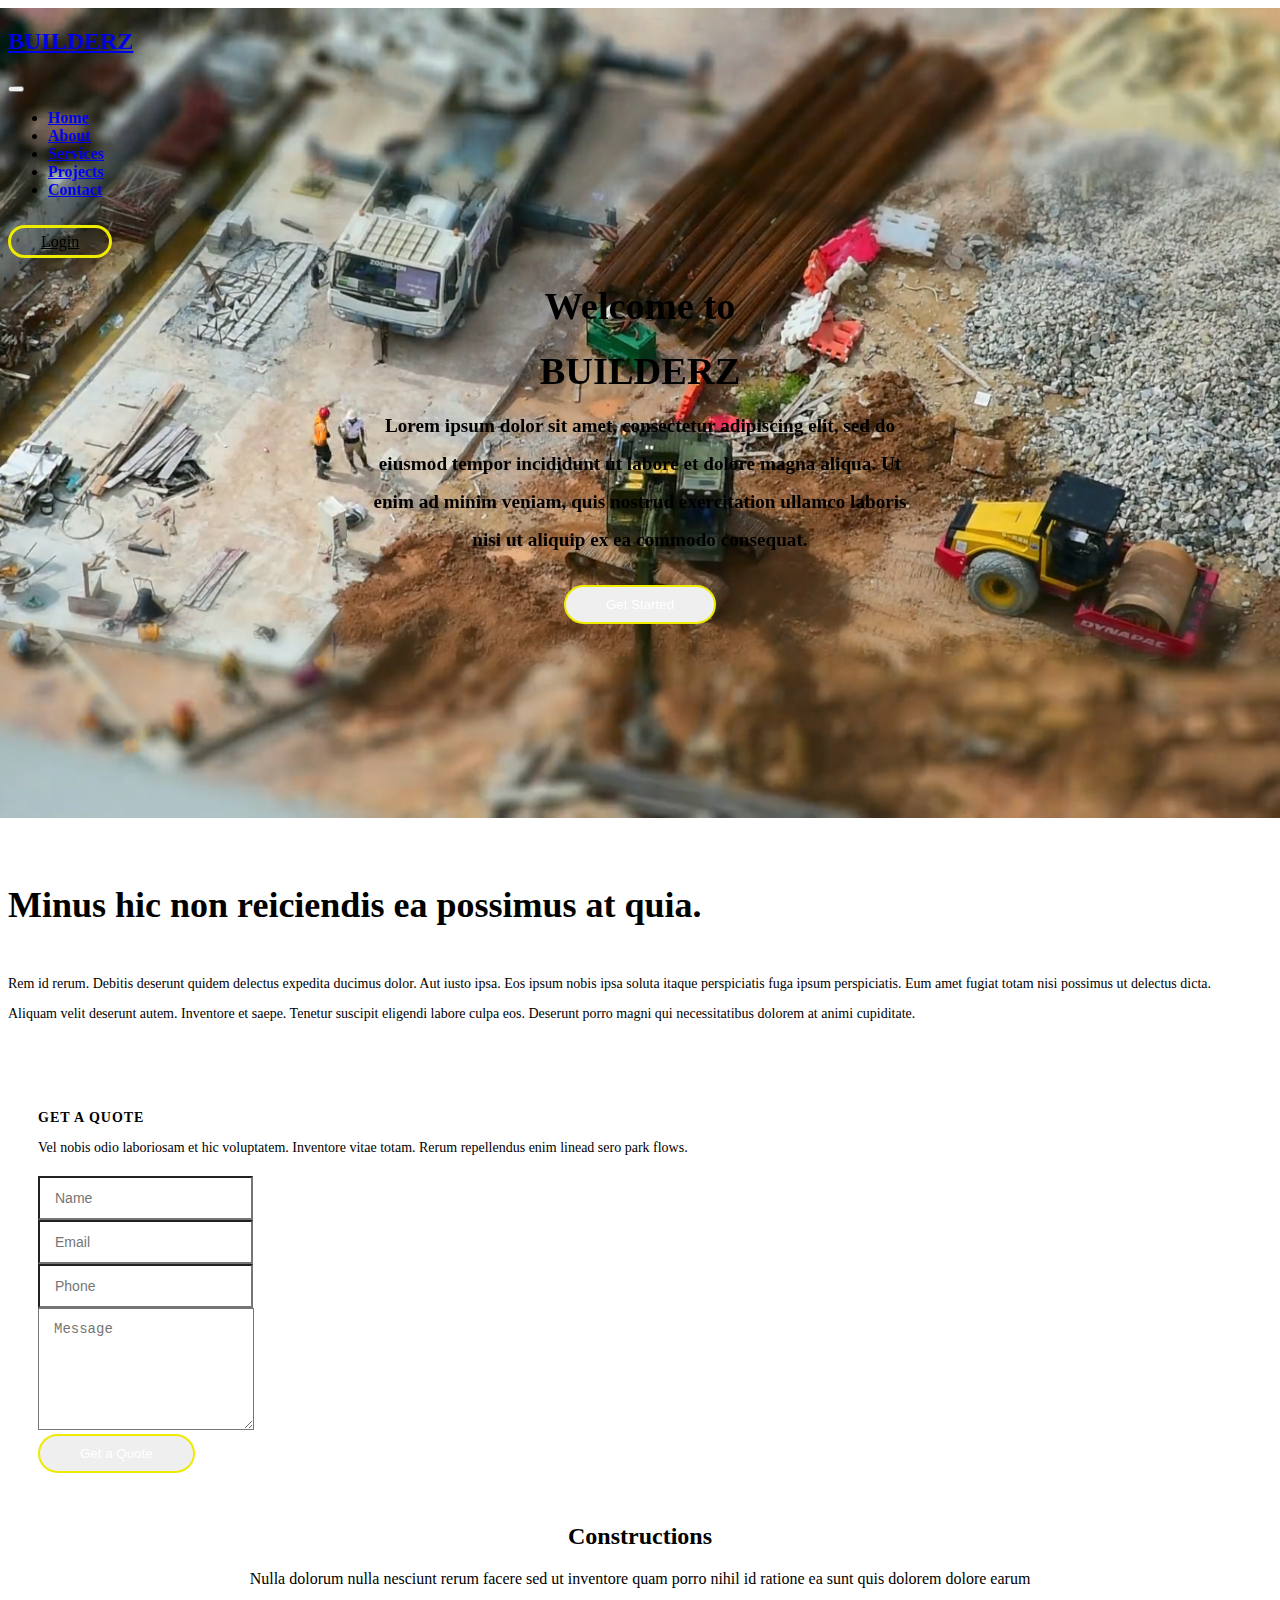
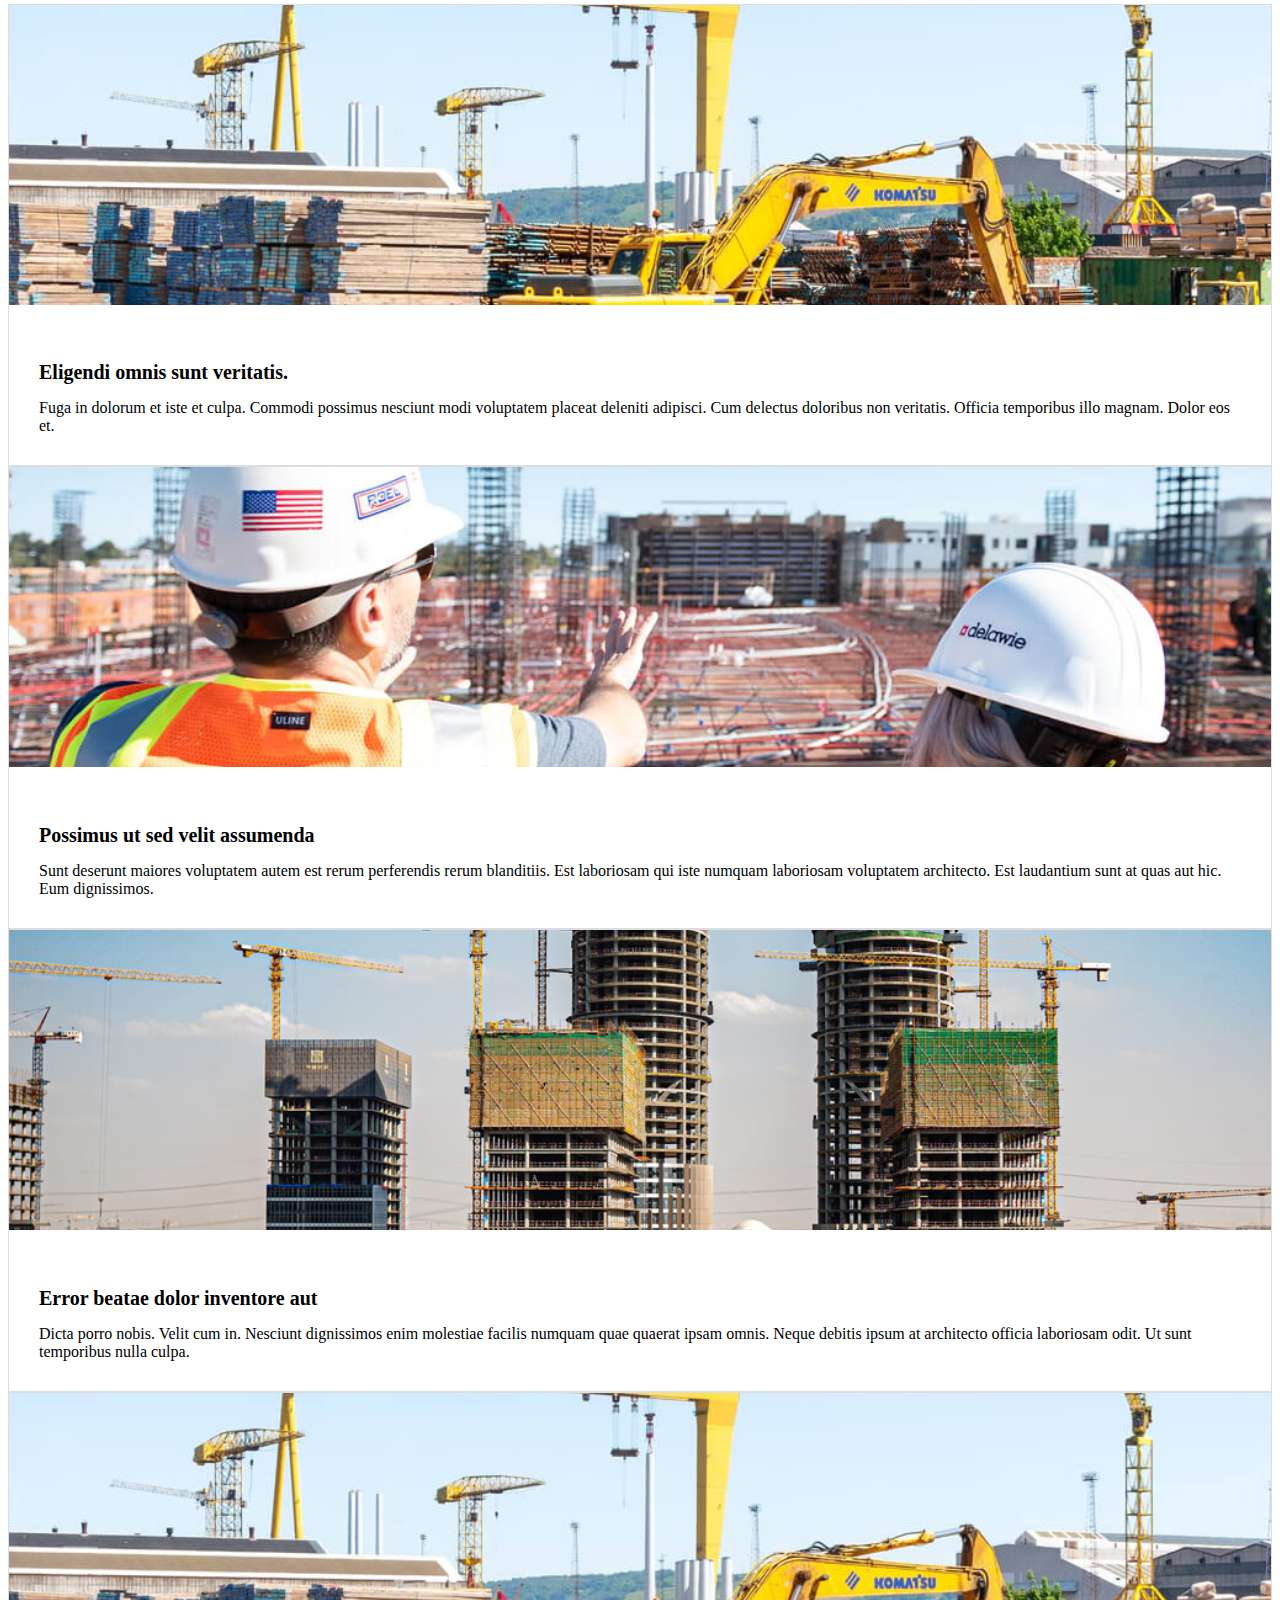
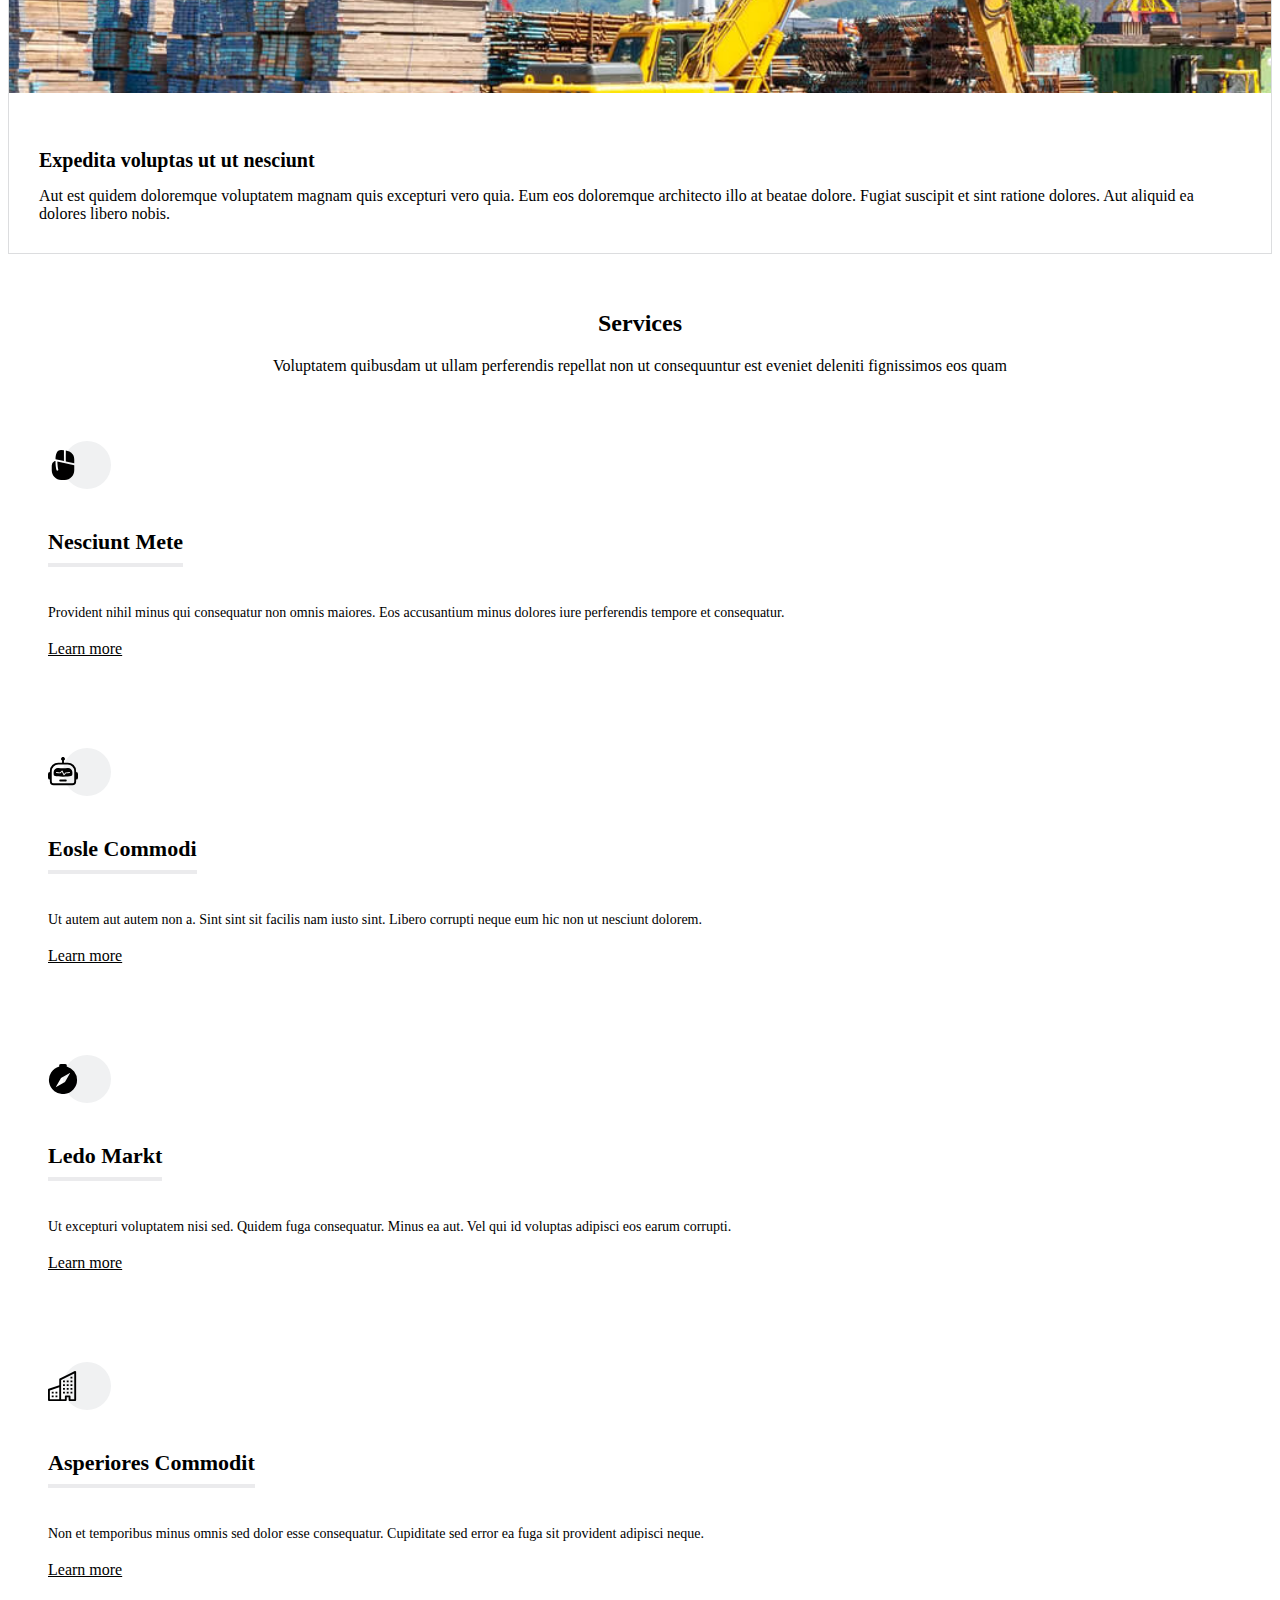
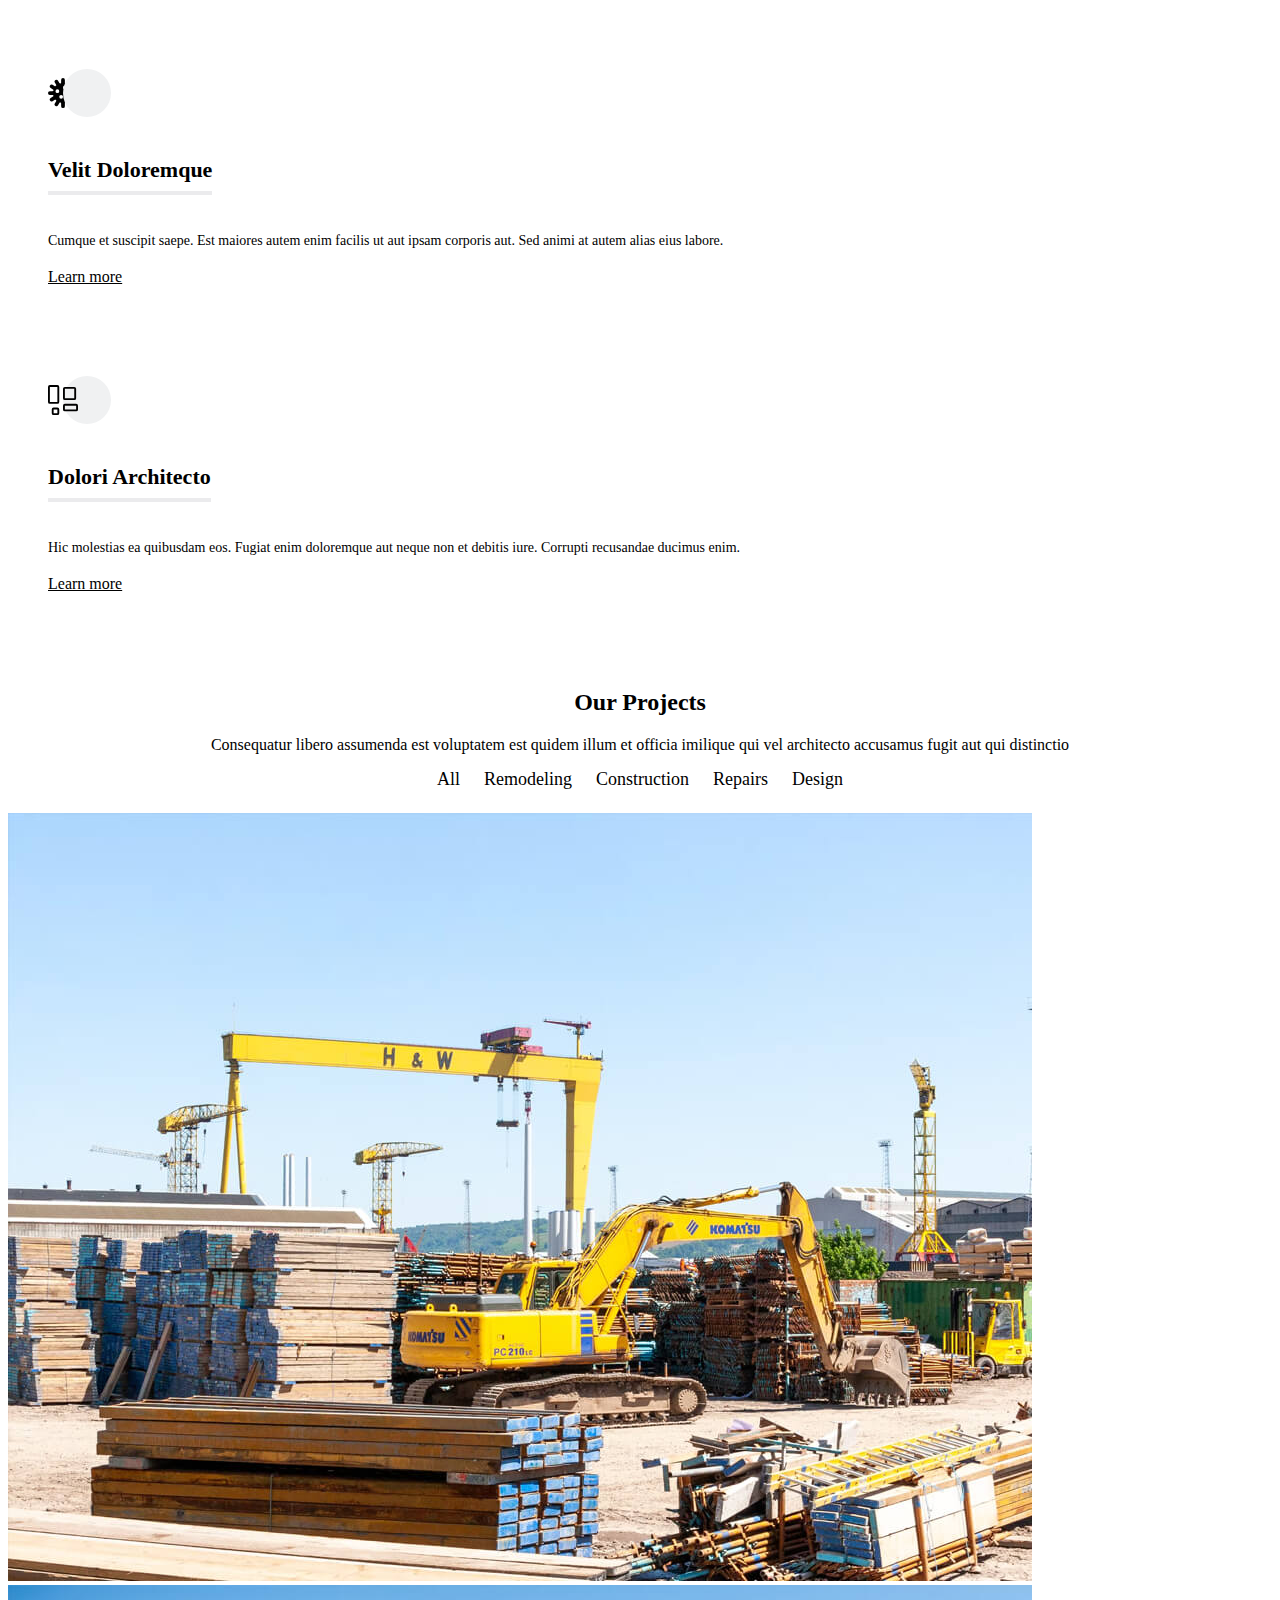
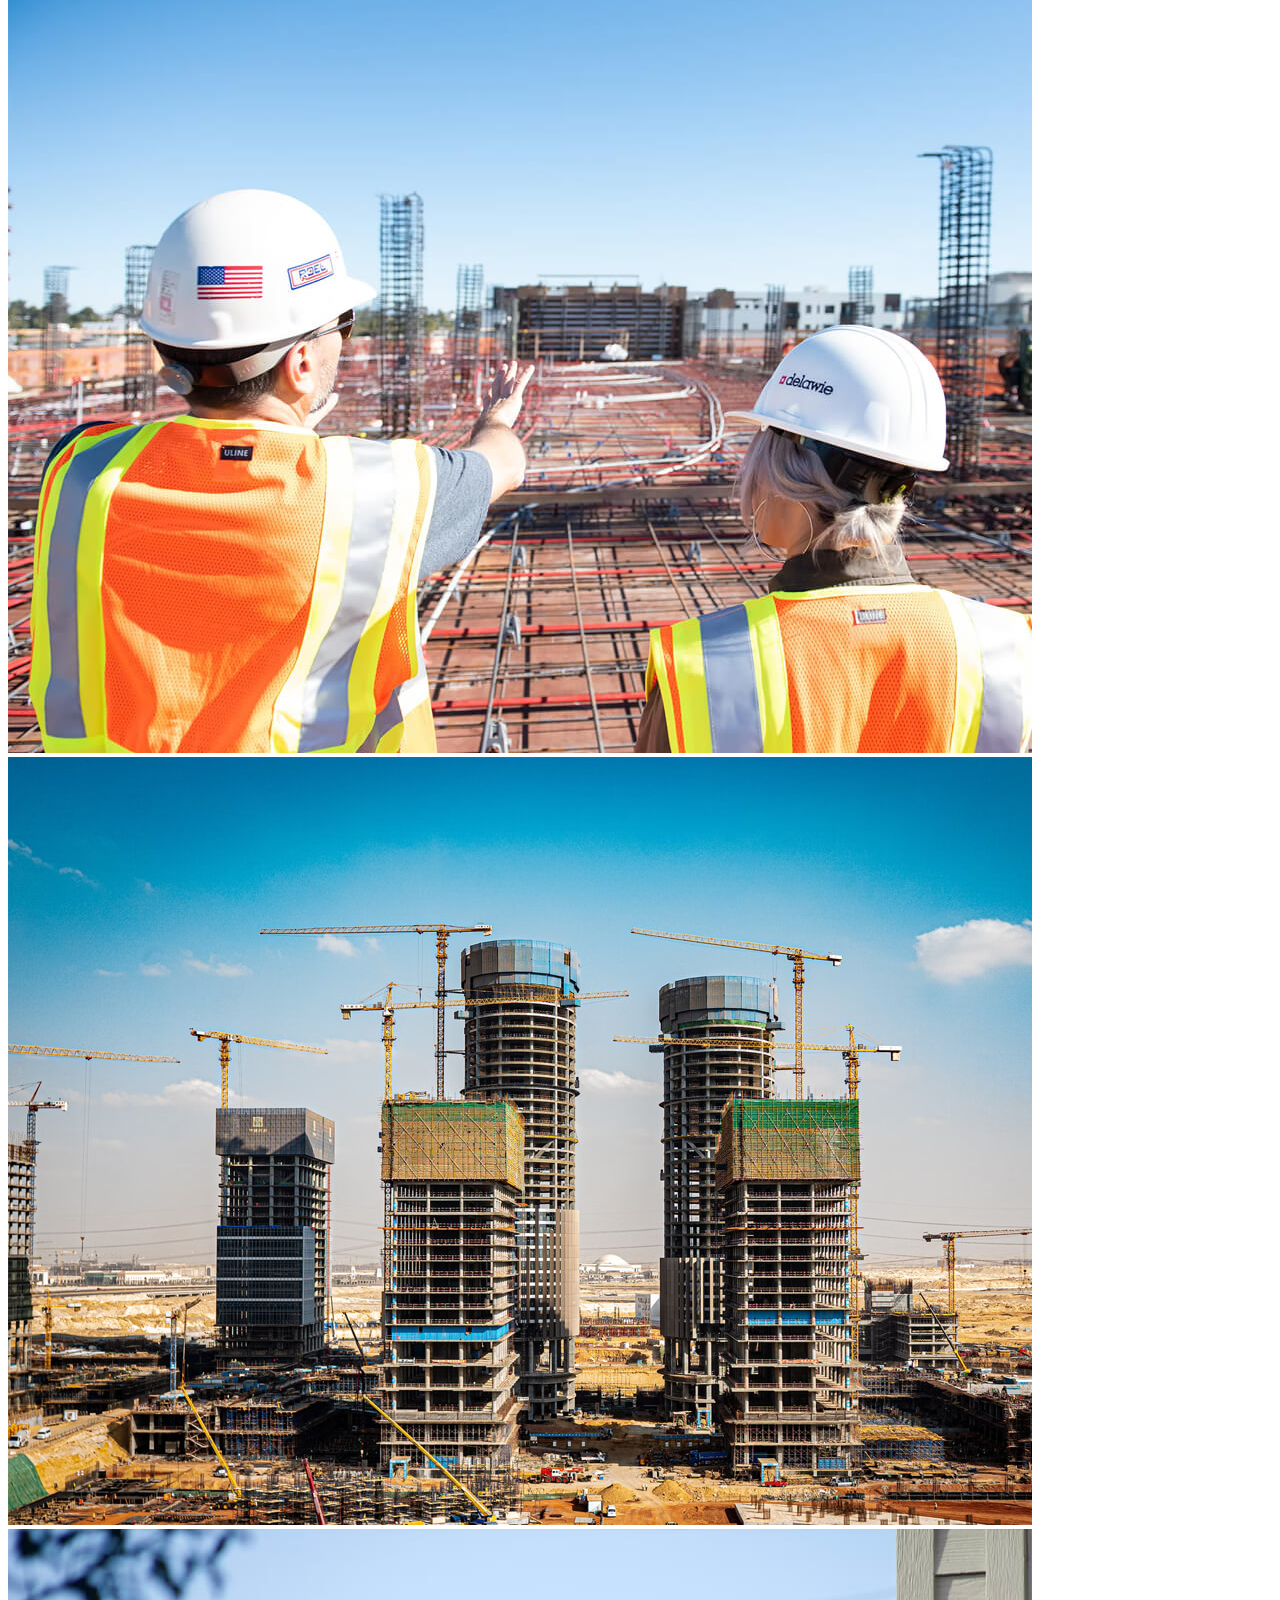
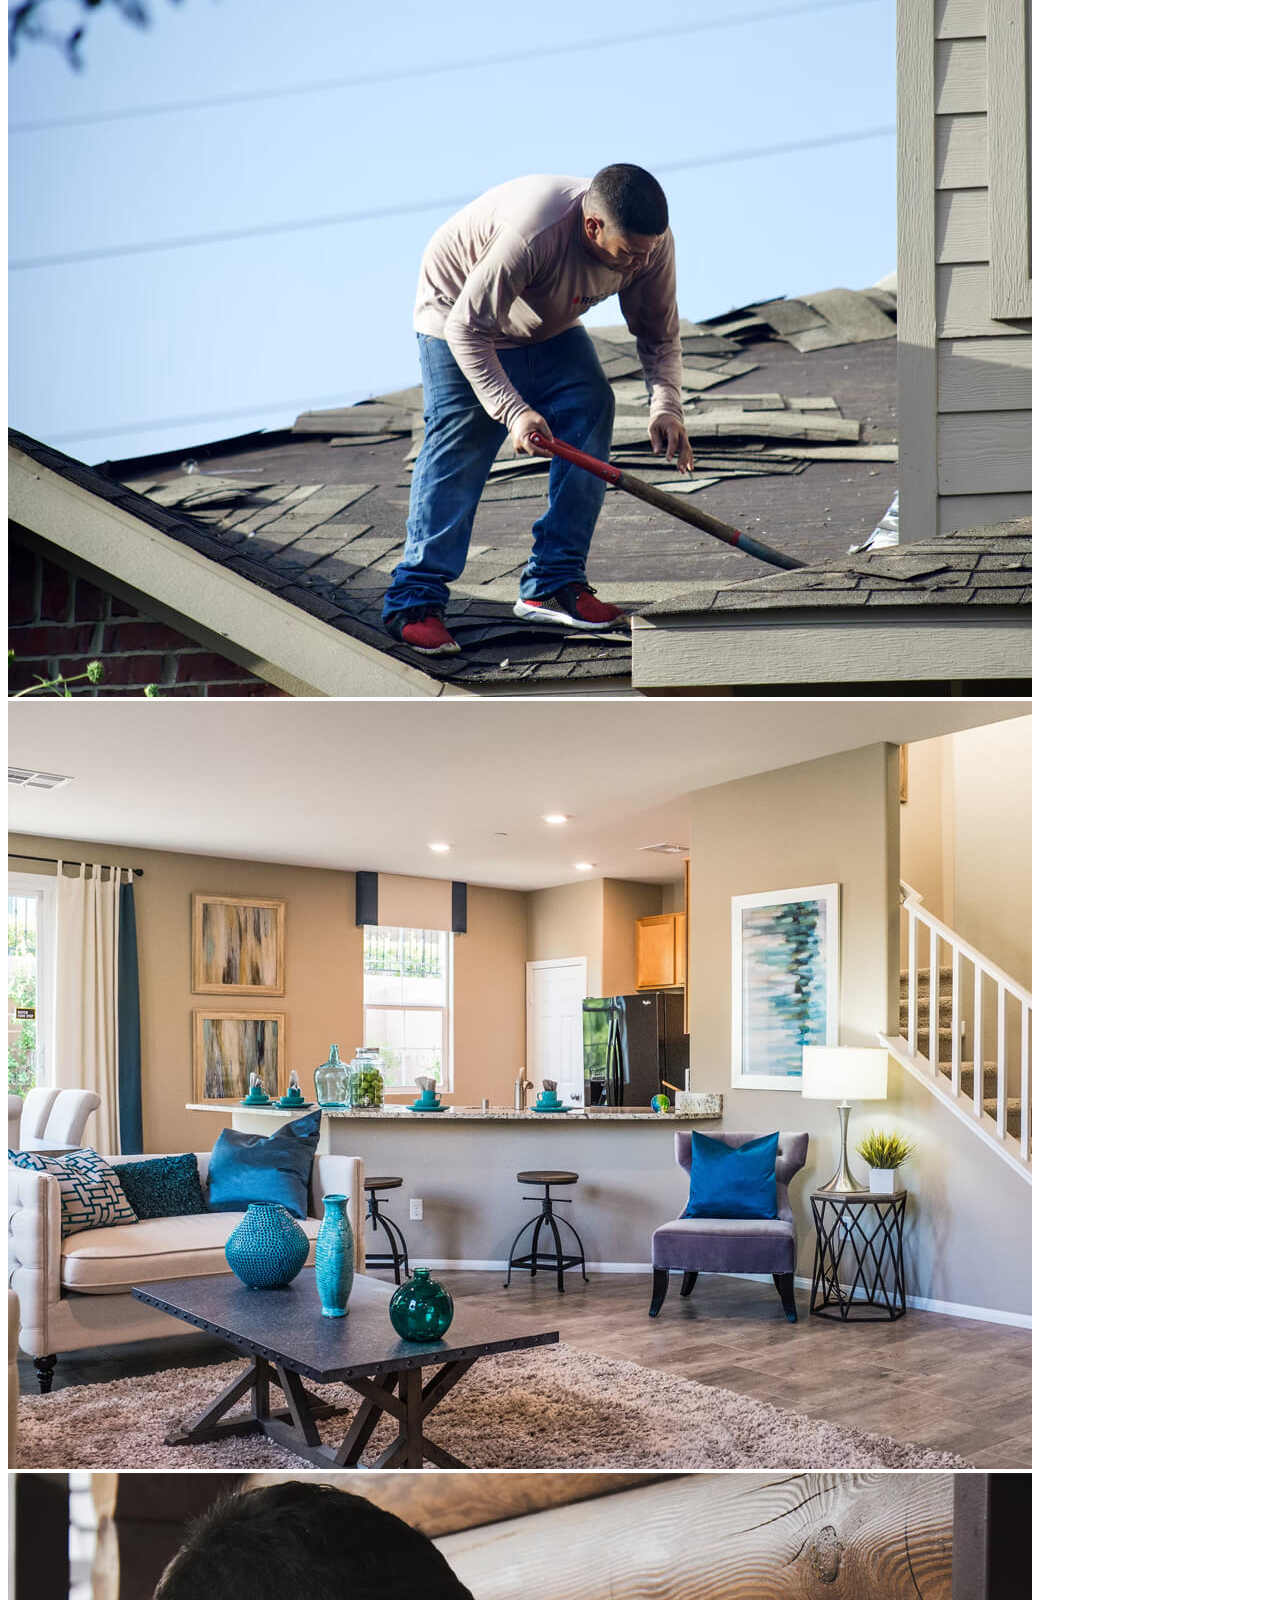
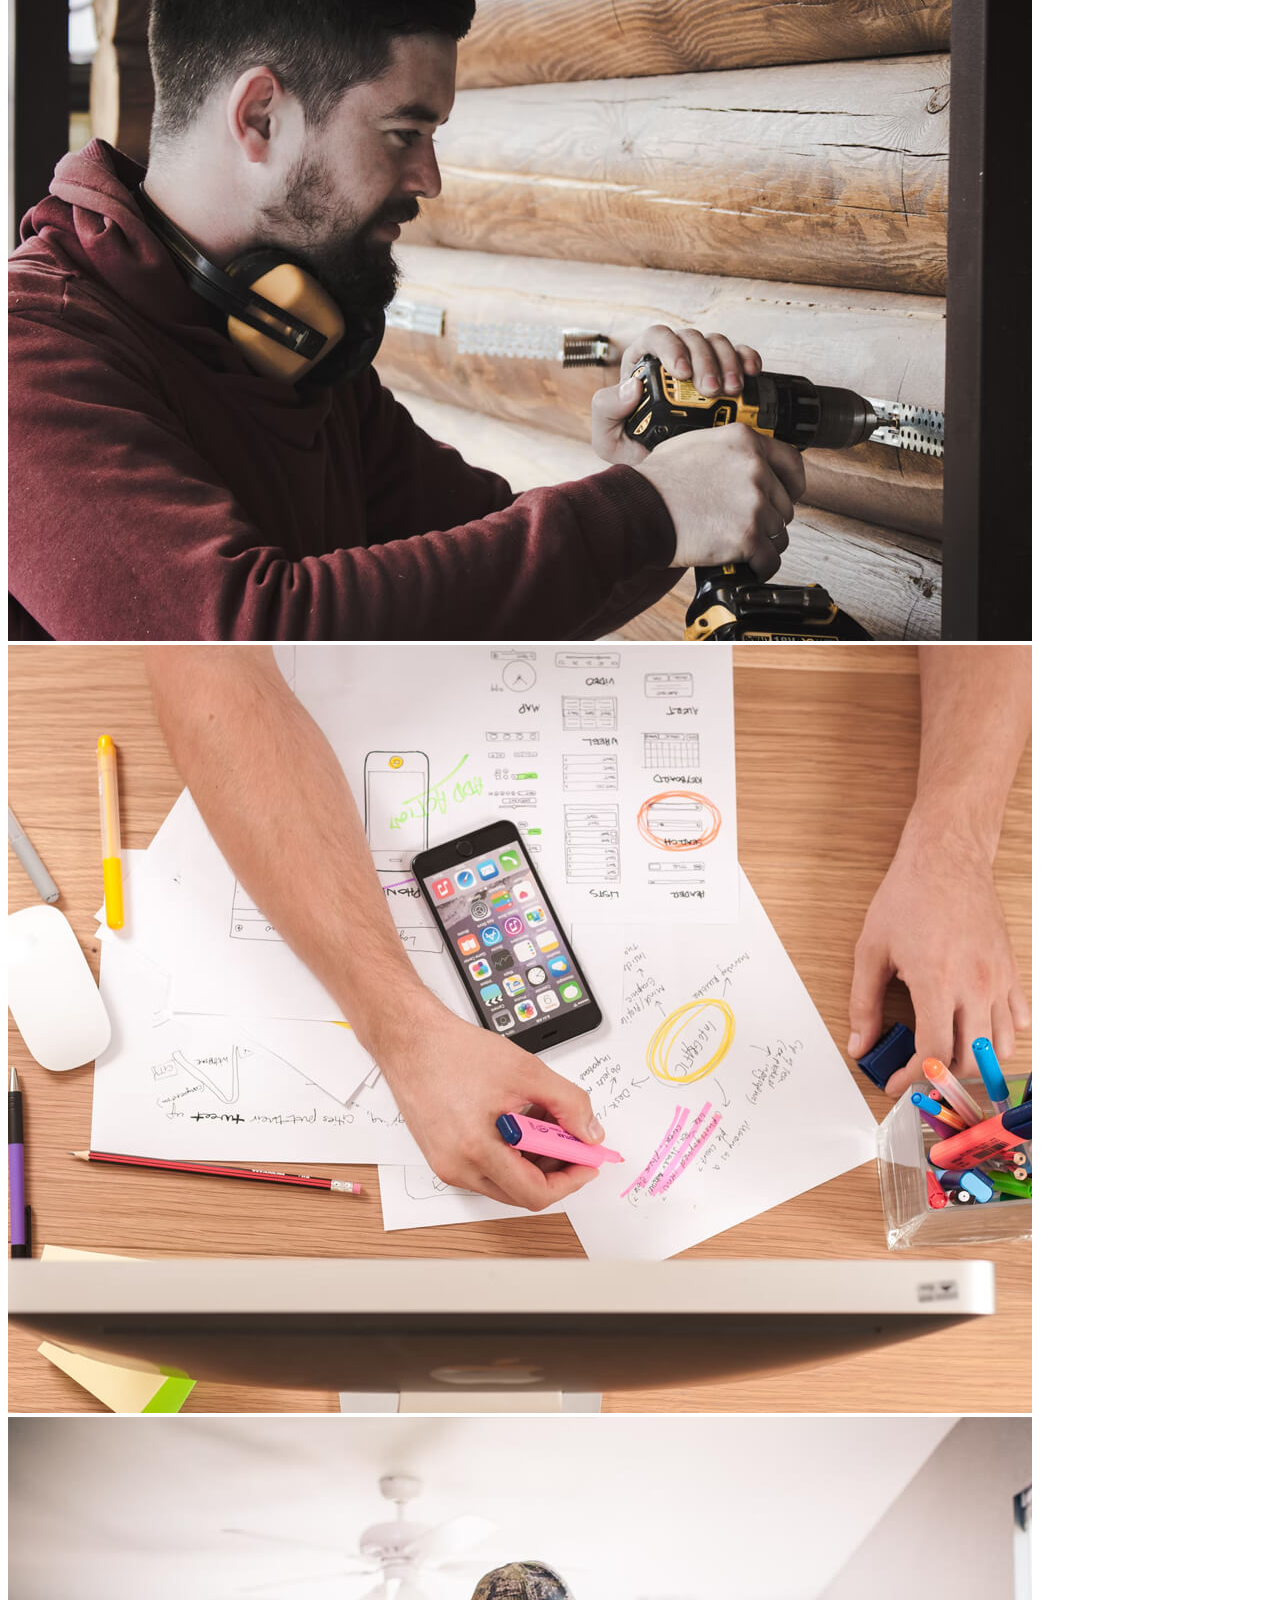
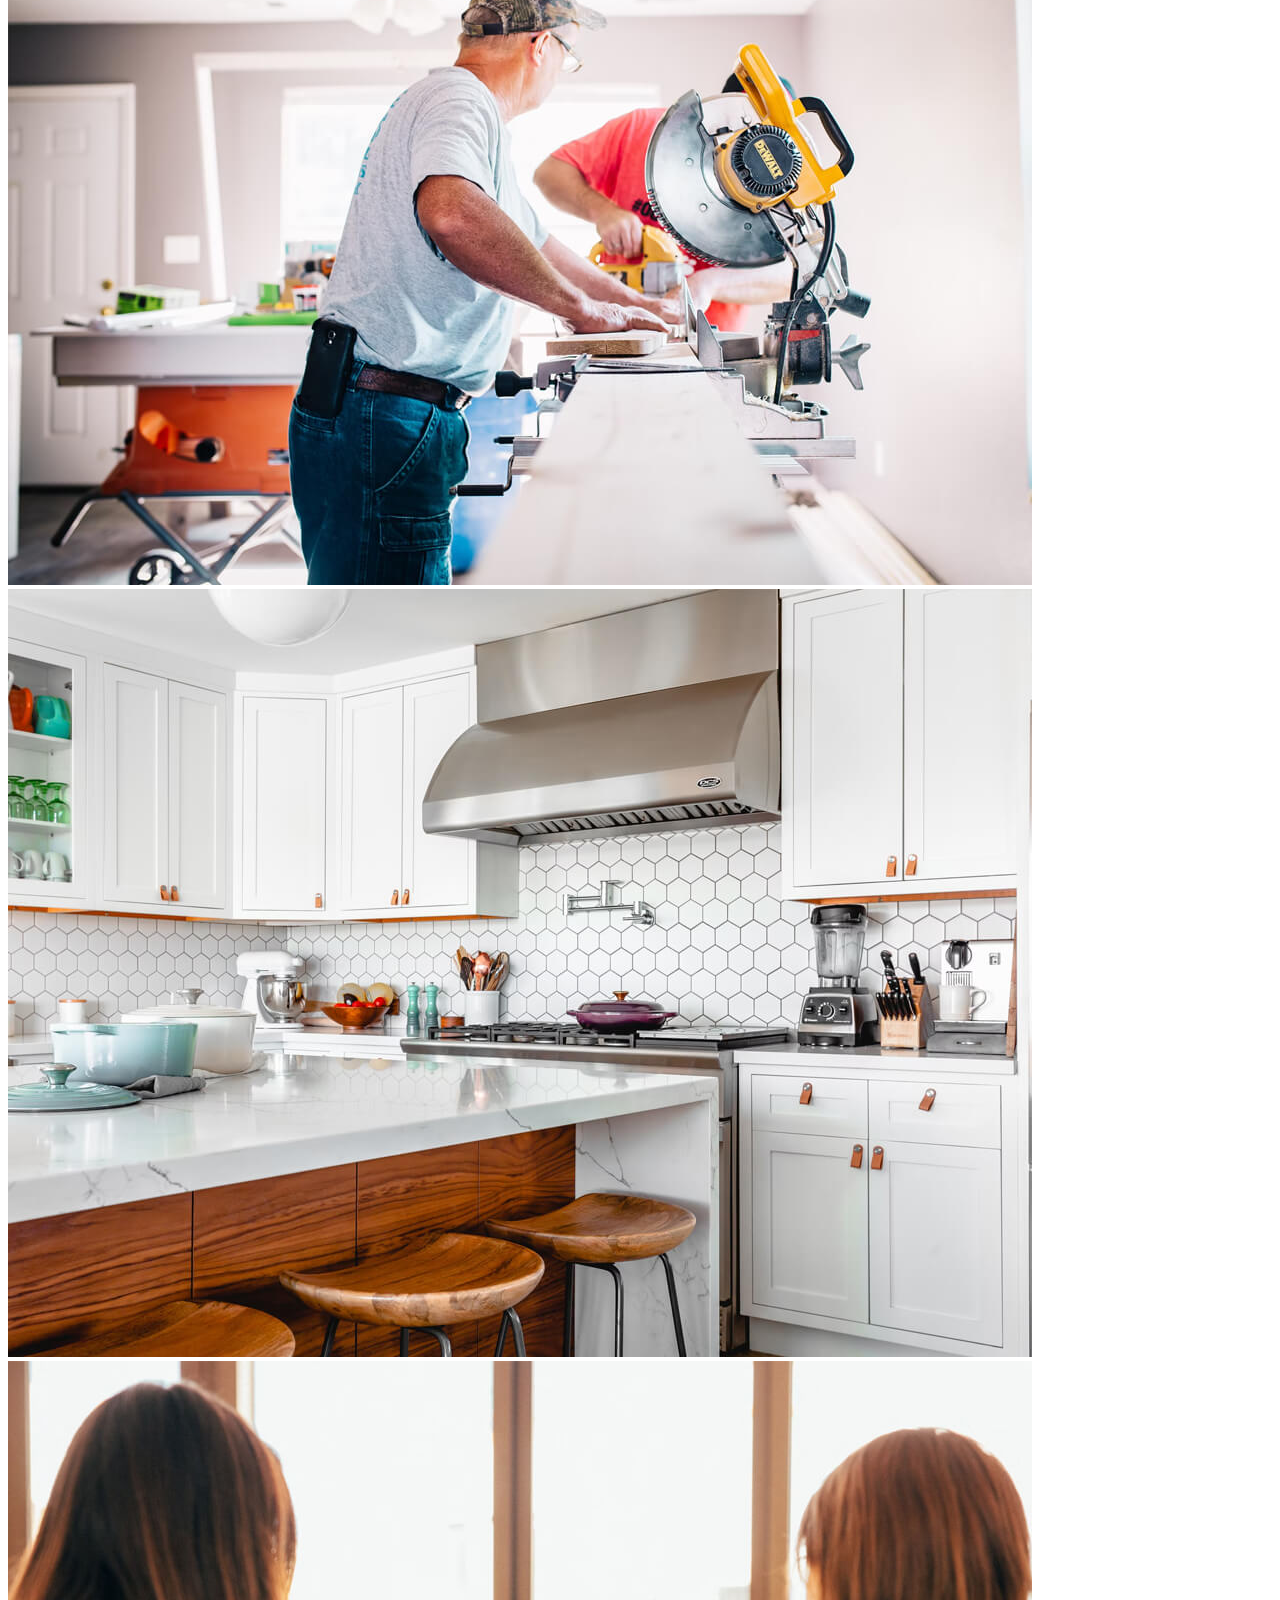
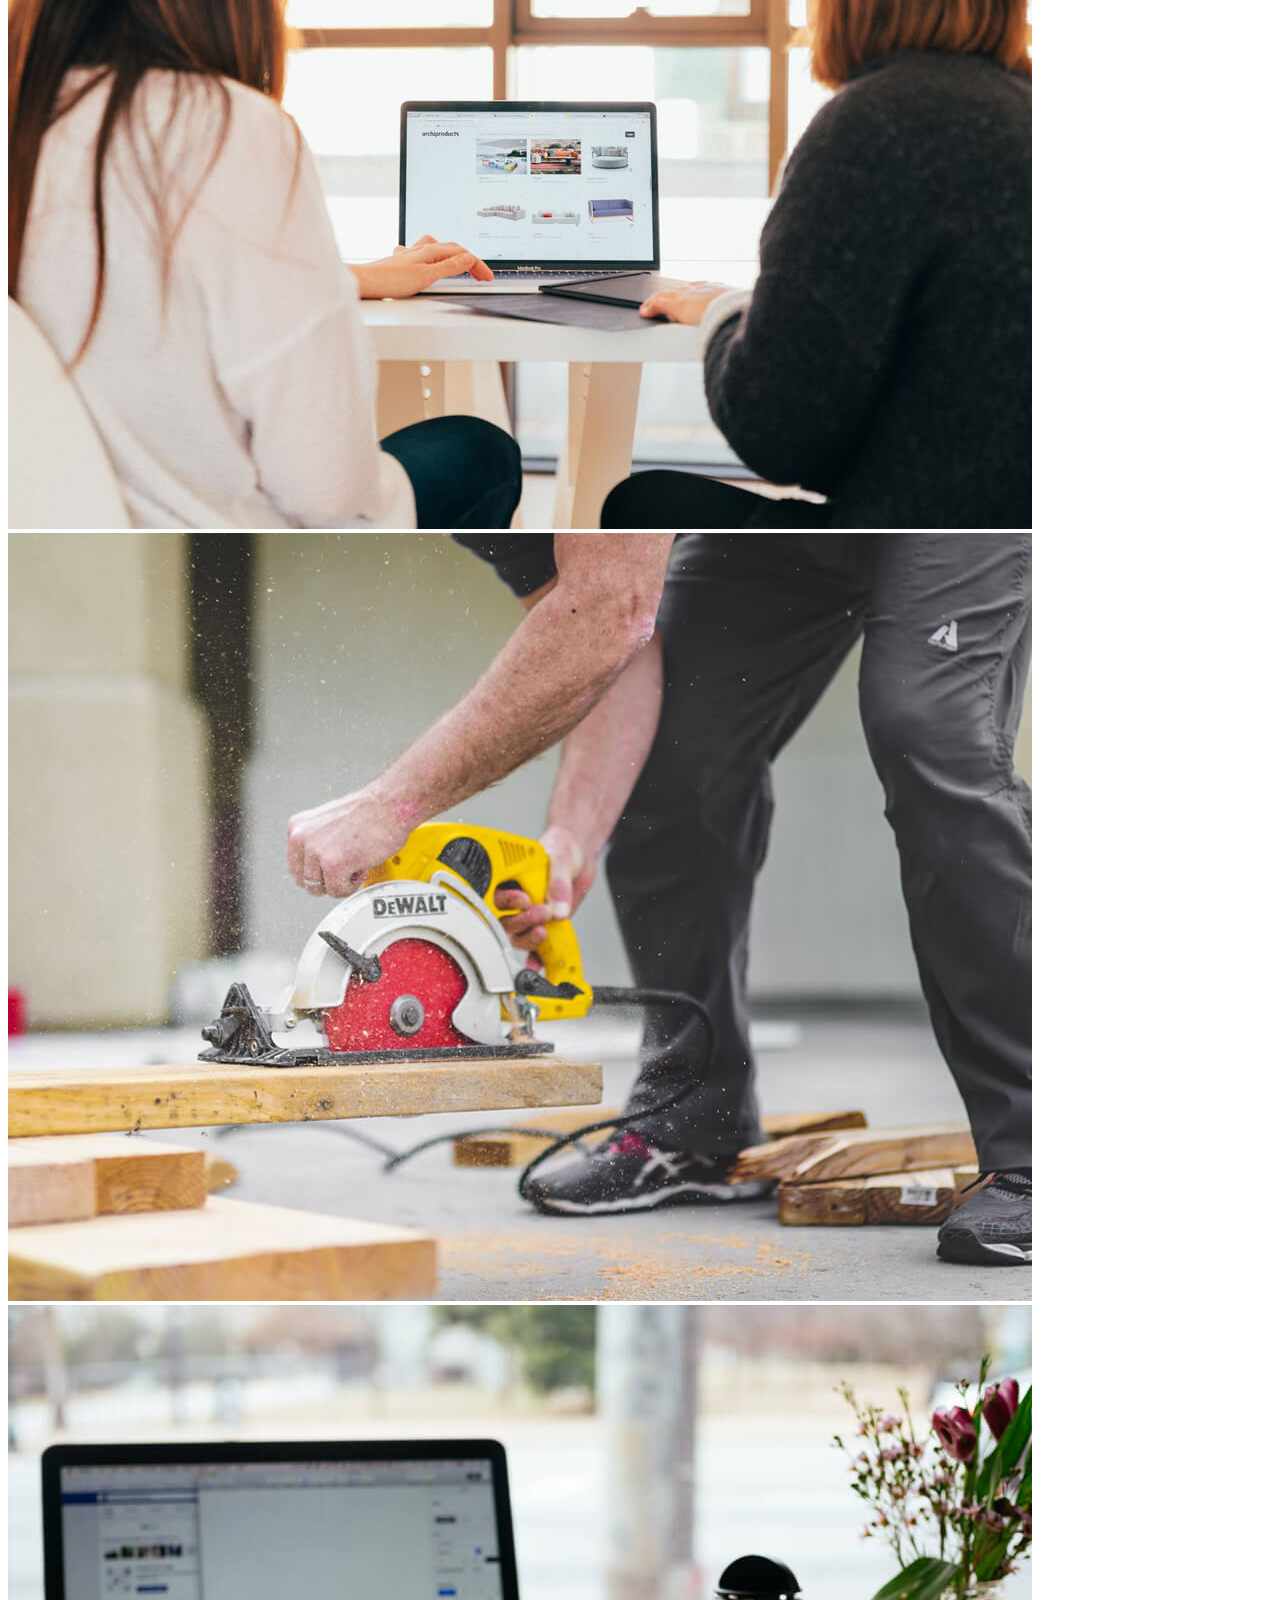
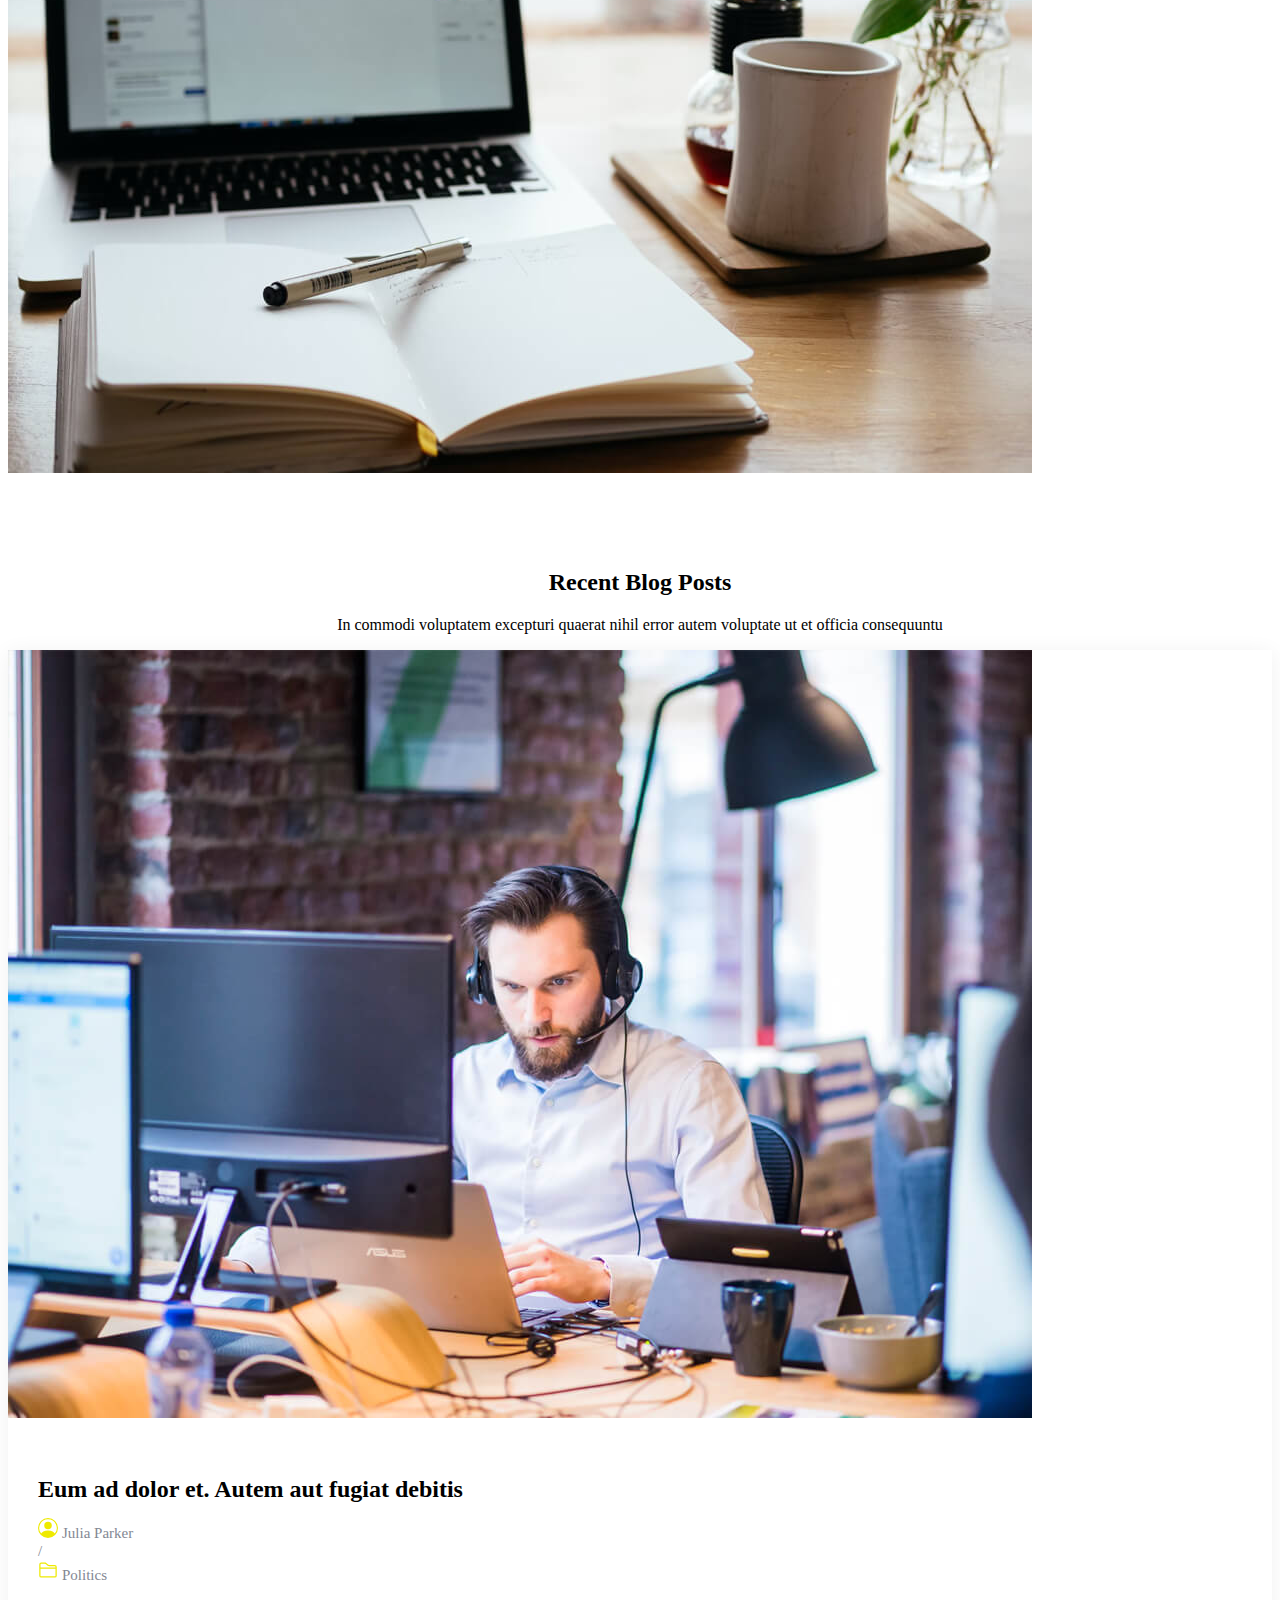
<file: index.html>
<!doctype html>
<html lang="en">
  <head>
    <meta charset="utf-8">
    <meta name="viewport" content="width=device-width, initial-scale=1">
    <title>BUILDERZ</title>
    <link href="https://cdn.jsdelivr.net/npm/bootstrap@5.3.0-alpha3/dist/css/bootstrap.min.css" rel="stylesheet" integrity="sha384-KK94CHFLLe+nY2dmCWGMq91rCGa5gtU4mk92HdvYe+M/SXH301p5ILy+dN9+nJOZ" crossorigin="anonymous">
    <link rel="stylesheet" href="./css/index.css">
    <link rel="icon" type="image/png" href="./assets/builderz-logo-removebg-preview.png">
  </head>
  <body>
<!-- ======= Header ======= -->
<!-- ======= Navbar start ======= -->
<nav class="my-nav navbar navbar-light navbar-expand-lg ">
  <div class="container bg-transparent">
    <a class="navbar-brand" href="#"><h2 class="text-light">BUILDERZ</h2></a>
    <button class="navbar-toggler" type="button" data-bs-toggle="collapse" data-bs-target="#navbarSupportedContent" aria-controls="navbarSupportedContent" aria-expanded="false" aria-label="Toggle navigation">
      <span class="navbar-toggler-icon"></span>
    </button>
    <div class="collapse navbar-collapse" id="navbarSupportedContent">
      <ul class="navbar-nav ms-auto mb-2 mb-lg-0">
        <li class="nav-item">
          <a class="nav-link active" aria-current="page" href="./index.html"><b class="text-light">Home</b></a>
        </li>
        <li class="nav-item">
          <a class="nav-link active" aria-current="page" href="./about.html"><b class="text-light">About</b></a>
        </li>
        <li class="nav-item">
          <a class="nav-link active" aria-current="page" href="./services.html"><b class="text-light">Services</b></a>
        </li>
        <li class="nav-item">
          <a class="nav-link active" aria-current="page" href="./projects.html"><b class="text-light">Projects</b></a>
        </li>
        <li class="nav-item">
          <a class="nav-link active" aria-current="page" href="./contact.html"><b class="text-light">Contact</b></a>
        </li>
      </ul>
      <br>
      <a data-aos="fade-up" data-aos-delay="200" href="#get-started" class="btn-login text-light">Login</a>
    </div>
  </div>
</nav>
<!-- .navbar end -->
<!-- ======= Hero Section ======= -->
<section class="mid">
  <div class="bg-video">
    <video class="embed-responsive" src="./assets/pexels-site-engineer-5342015-1920x1080-60fps.mp4" autoplay muted loop></video>
    <div class="container">
      <div class="row ">
        <div class="col ">
          <div class="main-heading justify-content-center text-center">
            <h1 data-aos="fade-down "><b><big class="text-light">Welcome to </big></b></h1>
            <h1 data-aos="fade-down "><b><big class="text-light"> <span>BUILDERZ</span></big></b></h1>
          <p data-aos="fade-up "><b><big class="text-light">Lorem ipsum dolor sit amet, consectetur adipiscing elit, sed do </big></b></p>
          <p data-aos="fade-up "><b><big class="text-light">eiusmod tempor incididunt ut labore et dolore magna aliqua. Ut </big></b></p>
          <p data-aos="fade-up "><b><big class="text-light"> enim  ad minim veniam, quis nostrud exercitation ullamco laboris</big></b></p>
          <p data-aos="fade-up "><b><big class="text-light"> nisi ut aliquip ex ea commodo consequat.</big></b></p>
          <br>
          <!-- <a data-aos="fade-up" data-aos-delay="200" href="#get-started" class="btn-get-started">Get Started</a> -->
          <button type="button" class="btn btn-warning">Get Started</button>
          </div>
        </div>
      </div>
    </div>

  </div> 
 <!--Hero section end-->
 <main id="main">

  <!-- ======= Get Started Section ======= -->
  <section id="get-started" class="get-started section-bg">
    <div class="container">

      <div class="row justify-content-between gy-4">

        <div class="col-lg-6 d-flex align-items-center" data-aos="fade-up">
          <div class="content">
            <h3>Minus hic non reiciendis ea possimus at quia.</h3>
            <p>Rem id rerum. Debitis deserunt quidem delectus expedita ducimus dolor. Aut iusto ipsa. Eos ipsum nobis ipsa soluta itaque perspiciatis fuga ipsum perspiciatis. Eum amet fugiat totam nisi possimus ut delectus dicta.
            <p>Aliquam velit deserunt autem. Inventore et saepe. Tenetur suscipit eligendi labore culpa eos. Deserunt porro magni qui necessitatibus dolorem at animi cupiditate.</p>
          </div>
        </div>

        <div class="col-lg-5" data-aos="fade">
          <form action="forms/quote.php" method="post" class="php-email-form">
            <h3>Get a quote</h3>
            <p>Vel nobis odio laboriosam et hic voluptatem. Inventore vitae totam. Rerum repellendus enim linead sero park flows.</p>
            <div class="row gy-3">

              <div class="col-md-12">
                <input type="text" name="name" class="form-control" placeholder="Name" required>
              </div>

              <div class="col-md-12 ">
                <input type="email" class="form-control" name="email" placeholder="Email" required>
              </div>

              <div class="col-md-12">
                <input type="text" class="form-control" name="phone" placeholder="Phone" required>
              </div>

              <div class="col-md-12">
                <textarea class="form-control" name="message" rows="6" placeholder="Message" required></textarea>
              </div>

              <div class="col-md-12 text-center">
                <div class="loading">Loading</div>
                <div class="error-message"></div>
                <div class="sent-message">Your quote request has been sent successfully. Thank you!</div>
                <button type="button" class="btn btn-warning text-light">Get a Quote</button>
                
              </div>

            </div>
          </form>
        </div><!-- End Quote Form -->

      </div>

    </div>
  </section>
  <!-- End Get Started Section -->
<!-- Construction section start -->
  <section id="constructions" class="constructions">
    <div class="container" data-aos="fade-up">

      <div class="section-header">
        <h2>Constructions</h2>
        <p>Nulla dolorum nulla nesciunt rerum facere sed ut inventore quam porro nihil id ratione ea sunt quis dolorem dolore earum</p>
      </div>

      <div class="row gy-4">

        <div class="col-lg-6" data-aos="fade-up" data-aos-delay="100">
          <div class="card-item">
            <div class="row">
              <div class="col-xl-5">
                <div class="card-bg" style="background-image: url(./assets/construction-3.jpg);"></div>
              </div>
              <div class="col-xl-7 d-flex align-items-center">
                <div class="card-body">
                  <h4 class="card-title">Eligendi omnis sunt veritatis.</h4>
                  <p>Fuga in dolorum et iste et culpa. Commodi possimus nesciunt modi voluptatem placeat deleniti adipisci. Cum delectus doloribus non veritatis. Officia temporibus illo magnam. Dolor eos et.</p>
                </div>
              </div>
            </div>
          </div>
        </div><!-- End Card Item -->

        <div class="col-lg-6" data-aos="fade-up" data-aos-delay="200">
          <div class="card-item">
            <div class="row">
              <div class="col-xl-5">
                <div class="card-bg" style="background-image: url(./assets/construction-1.jpg);"></div>
              </div>
              <div class="col-xl-7 d-flex align-items-center">
                <div class="card-body">
                  <h4 class="card-title">Possimus ut sed velit assumenda</h4>
                  <p>Sunt deserunt maiores voluptatem autem est rerum perferendis rerum blanditiis. Est laboriosam qui iste numquam laboriosam voluptatem architecto. Est laudantium sunt at quas aut hic. Eum dignissimos.</p>
                </div>
              </div>
            </div>
          </div>
        </div><!-- End Card Item -->

        <div class="col-lg-6" data-aos="fade-up" data-aos-delay="300">
          <div class="card-item">
            <div class="row">
              <div class="col-xl-5">
                <div class="card-bg" style="background-image: url(./assets/construction-2.jpg);"></div>
              </div>
              <div class="col-xl-7 d-flex align-items-center">
                <div class="card-body">
                  <h4 class="card-title">Error beatae dolor inventore aut</h4>
                  <p>Dicta porro nobis. Velit cum in. Nesciunt dignissimos enim molestiae facilis numquam quae quaerat ipsam omnis. Neque debitis ipsum at architecto officia laboriosam odit. Ut sunt temporibus nulla culpa.</p>
                </div>
              </div>
            </div>
          </div>
        </div><!-- End Card Item -->

        <div class="col-lg-6" data-aos="fade-up" data-aos-delay="400">
          <div class="card-item">
            <div class="row">
              <div class="col-xl-5">
                <div class="card-bg" style="background-image: url(./assets/construction-3.jpg);"></div>
              </div>
              <div class="col-xl-7 d-flex align-items-center">
                <div class="card-body">
                  <h4 class="card-title">Expedita voluptas ut ut nesciunt</h4>
                  <p>Aut est quidem doloremque voluptatem magnam quis excepturi vero quia. Eum eos doloremque architecto illo at beatae dolore. Fugiat suscipit et sint ratione dolores. Aut aliquid ea dolores libero nobis.</p>
                </div>
              </div>
            </div>
          </div>
        </div><!-- End Card Item -->

      </div>

    </div>
  </section><!-- End Constructions Section -->
  <br>
  <br>

    <!-- ======= Services Section ======= -->
    <section id="services" class="services section-bg">
      <div class="container" data-aos="fade-up">

        <div class="section-header">
          <h2>Services</h2>
          <p>Voluptatem quibusdam ut ullam perferendis repellat non ut consequuntur est eveniet deleniti fignissimos eos quam</p>
        </div>

        <div class="row gy-4">

          <div class="col-lg-4 col-md-6" data-aos="fade-up" data-aos-delay="100">
            <div class="service-item  position-relative">
              <div class="icon">
                <i class="fa-solid fa-mountain-city"><svg xmlns="http://www.w3.org/2000/svg" width="30" height="30" fill="currentColor" class="bi bi-mouse3-fill" viewBox="0 0 16 16">
                  <path d="M8.5.069A15.328 15.328 0 0 0 7 0c-.593 0-1.104.157-1.527.463-.418.302-.717.726-.93 1.208-.386.873-.522 2.01-.54 3.206l4.497 1V.069zM3.71 5.836 3.381 6A2.5 2.5 0 0 0 2 8.236v2.576C2 13.659 4.22 16 7 16h2c2.78 0 5-2.342 5-5.188V8.123l-9-2v.003l.008.353c.007.3.023.715.053 1.175.063.937.186 2.005.413 2.688a.5.5 0 1 1-.948.316c-.273-.817-.4-2-.462-2.937A30.16 30.16 0 0 1 4 6.003c0-.034.003-.067.01-.1l-.3-.067zM14 7.1V5.187c0-1.13-.272-2.044-.748-2.772-.474-.726-1.13-1.235-1.849-1.59A7.495 7.495 0 0 0 9.5.212v5.887l4.5 1z"/>
                </svg></i>
              </div>
              <h3>Nesciunt Mete</h3>
              <p>Provident nihil minus qui consequatur non omnis maiores. Eos accusantium minus dolores iure perferendis tempore et consequatur.</p>
              <a href="service-details.html" class="readmore stretched-link">Learn more <i class="bi bi-arrow-right"></i></a>
            </div>
          </div><!-- End Service Item -->

          <div class="col-lg-4 col-md-6" data-aos="fade-up" data-aos-delay="200">
            <div class="service-item position-relative">
              <div class="icon">
                <i class="fa-solid fa-arrow-up-from-ground-water"><svg xmlns="http://www.w3.org/2000/svg" width="30" height="30" fill="currentColor" class="bi bi-robot" viewBox="0 0 16 16">
                  <path d="M6 12.5a.5.5 0 0 1 .5-.5h3a.5.5 0 0 1 0 1h-3a.5.5 0 0 1-.5-.5ZM3 8.062C3 6.76 4.235 5.765 5.53 5.886a26.58 26.58 0 0 0 4.94 0C11.765 5.765 13 6.76 13 8.062v1.157a.933.933 0 0 1-.765.935c-.845.147-2.34.346-4.235.346-1.895 0-3.39-.2-4.235-.346A.933.933 0 0 1 3 9.219V8.062Zm4.542-.827a.25.25 0 0 0-.217.068l-.92.9a24.767 24.767 0 0 1-1.871-.183.25.25 0 0 0-.068.495c.55.076 1.232.149 2.02.193a.25.25 0 0 0 .189-.071l.754-.736.847 1.71a.25.25 0 0 0 .404.062l.932-.97a25.286 25.286 0 0 0 1.922-.188.25.25 0 0 0-.068-.495c-.538.074-1.207.145-1.98.189a.25.25 0 0 0-.166.076l-.754.785-.842-1.7a.25.25 0 0 0-.182-.135Z"/>
                  <path d="M8.5 1.866a1 1 0 1 0-1 0V3h-2A4.5 4.5 0 0 0 1 7.5V8a1 1 0 0 0-1 1v2a1 1 0 0 0 1 1v1a2 2 0 0 0 2 2h10a2 2 0 0 0 2-2v-1a1 1 0 0 0 1-1V9a1 1 0 0 0-1-1v-.5A4.5 4.5 0 0 0 10.5 3h-2V1.866ZM14 7.5V13a1 1 0 0 1-1 1H3a1 1 0 0 1-1-1V7.5A3.5 3.5 0 0 1 5.5 4h5A3.5 3.5 0 0 1 14 7.5Z"/>
                </svg></i>
              </div>
              <h3>Eosle Commodi</h3>
              <p>Ut autem aut autem non a. Sint sint sit facilis nam iusto sint. Libero corrupti neque eum hic non ut nesciunt dolorem.</p>
              <a href="service-details.html" class="readmore stretched-link">Learn more <i class="bi bi-arrow-right"></i></a>
            </div>
          </div><!-- End Service Item -->

          <div class="col-lg-4 col-md-6" data-aos="fade-up" data-aos-delay="300">
            <div class="service-item position-relative">
              <div class="icon">
                <i class="fa-solid fa-compass-drafting"><svg xmlns="http://www.w3.org/2000/svg" width="30" height="30" fill="currentColor" class="bi bi-compass-fill" viewBox="0 0 16 16">
                  <path d="M15.5 8.516a7.5 7.5 0 1 1-9.462-7.24A1 1 0 0 1 7 0h2a1 1 0 0 1 .962 1.276 7.503 7.503 0 0 1 5.538 7.24zm-3.61-3.905L6.94 7.439 4.11 12.39l4.95-2.828 2.828-4.95z"/>
                </svg></i>
              </div>
              <h3>Ledo Markt</h3>
              <p>Ut excepturi voluptatem nisi sed. Quidem fuga consequatur. Minus ea aut. Vel qui id voluptas adipisci eos earum corrupti.</p>
              <a href="service-details.html" class="readmore stretched-link">Learn more <i class="bi bi-arrow-right"></i></a>
            </div>
          </div>
          <!-- End Service Item -->
          <div class="col-lg-4 col-md-6" data-aos="fade-up" data-aos-delay="400">
            <div class="service-item position-relative">
              <div class="icon">
                <i class="fa-solid fa-trowel-bricks"><svg xmlns="http://www.w3.org/2000/svg" width="30" height="30" fill="currentColor" class="bi bi-buildings" viewBox="0 0 16 16">
                  <path d="M14.763.075A.5.5 0 0 1 15 .5v15a.5.5 0 0 1-.5.5h-3a.5.5 0 0 1-.5-.5V14h-1v1.5a.5.5 0 0 1-.5.5h-9a.5.5 0 0 1-.5-.5V10a.5.5 0 0 1 .342-.474L6 7.64V4.5a.5.5 0 0 1 .276-.447l8-4a.5.5 0 0 1 .487.022ZM6 8.694 1 10.36V15h5V8.694ZM7 15h2v-1.5a.5.5 0 0 1 .5-.5h2a.5.5 0 0 1 .5.5V15h2V1.309l-7 3.5V15Z"/>
                  <path d="M2 11h1v1H2v-1Zm2 0h1v1H4v-1Zm-2 2h1v1H2v-1Zm2 0h1v1H4v-1Zm4-4h1v1H8V9Zm2 0h1v1h-1V9Zm-2 2h1v1H8v-1Zm2 0h1v1h-1v-1Zm2-2h1v1h-1V9Zm0 2h1v1h-1v-1ZM8 7h1v1H8V7Zm2 0h1v1h-1V7Zm2 0h1v1h-1V7ZM8 5h1v1H8V5Zm2 0h1v1h-1V5Zm2 0h1v1h-1V5Zm0-2h1v1h-1V3Z"/>
                </svg></i>
              </div>
              <h3>Asperiores Commodit</h3>
              <p>Non et temporibus minus omnis sed dolor esse consequatur. Cupiditate sed error ea fuga sit provident adipisci neque.</p>
              <a href="service-details.html" class="readmore stretched-link">Learn more <i class="bi bi-arrow-right"></i></a>
            </div>
          </div><!-- End Service Item -->

          <div class="col-lg-4 col-md-6" data-aos="fade-up" data-aos-delay="500">
            <div class="service-item position-relative">
              <div class="icon"><svg xmlns="http://www.w3.org/2000/svg" width="30" height="30" fill="currentColor" class="bi bi-virus" viewBox="0 0 16 16">
                <path d="M8 0a1 1 0 0 1 1 1v1.402c0 .511.677.693.933.25l.7-1.214a1 1 0 0 1 1.733 1l-.701 1.214c-.256.443.24.939.683.683l1.214-.701a1 1 0 0 1 1 1.732l-1.214.701c-.443.256-.262.933.25.933H15a1 1 0 1 1 0 2h-1.402c-.512 0-.693.677-.25.933l1.214.701a1 1 0 1 1-1 1.732l-1.214-.7c-.443-.257-.939.24-.683.682l.701 1.214a1 1 0 1 1-1.732 1l-.701-1.214c-.256-.443-.933-.262-.933.25V15a1 1 0 1 1-2 0v-1.402c0-.512-.677-.693-.933-.25l-.701 1.214a1 1 0 0 1-1.732-1l.7-1.214c.257-.443-.24-.939-.682-.683l-1.214.701a1 1 0 1 1-1-1.732l1.214-.701c.443-.256.261-.933-.25-.933H1a1 1 0 1 1 0-2h1.402c.511 0 .693-.677.25-.933l-1.214-.701a1 1 0 1 1 1-1.732l1.214.701c.443.256.939-.24.683-.683l-.701-1.214a1 1 0 0 1 1.732-1l.701 1.214c.256.443.933.261.933-.25V1a1 1 0 0 1 1-1Zm2 5a1 1 0 1 0-2 0 1 1 0 0 0 2 0ZM6 7a1 1 0 1 0-2 0 1 1 0 0 0 2 0Zm1 4a1 1 0 1 0 0-2 1 1 0 0 0 0 2Zm5-3a1 1 0 1 0-2 0 1 1 0 0 0 2 0Z"/>
              </svg>
                <i class="fa-solid fa-helmet-safety"></i>
              </div>
              <h3>Velit Doloremque</h3>
              <p>Cumque et suscipit saepe. Est maiores autem enim facilis ut aut ipsam corporis aut. Sed animi at autem alias eius labore.</p>
              <a href="service-details.html" class="readmore stretched-link">Learn more <i class="bi bi-arrow-right"></i></a>
            </div>
          </div><!-- End Service Item -->

          <div class="col-lg-4 col-md-6" data-aos="fade-up" data-aos-delay="600">
            <div class="service-item position-relative">
              <div class="icon">
                <i class="fa-solid fa-arrow-up-from-ground-water"><svg xmlns="http://www.w3.org/2000/svg" width="30" height="30" fill="currentColor" class="bi bi-layout-wtf li-icon" viewBox="0 0 16 16">
                  <path d="M5 1v8H1V1h4zM1 0a1 1 0 0 0-1 1v8a1 1 0 0 0 1 1h4a1 1 0 0 0 1-1V1a1 1 0 0 0-1-1H1zm13 2v5H9V2h5zM9 1a1 1 0 0 0-1 1v5a1 1 0 0 0 1 1h5a1 1 0 0 0 1-1V2a1 1 0 0 0-1-1H9zM5 13v2H3v-2h2zm-2-1a1 1 0 0 0-1 1v2a1 1 0 0 0 1 1h2a1 1 0 0 0 1-1v-2a1 1 0 0 0-1-1H3zm12-1v2H9v-2h6zm-6-1a1 1 0 0 0-1 1v2a1 1 0 0 0 1 1h6a1 1 0 0 0 1-1v-2a1 1 0 0 0-1-1H9z"/>
                </svg></i>
              </div>
              <h3>Dolori Architecto</h3>
              <p>Hic molestias ea quibusdam eos. Fugiat enim doloremque aut neque non et debitis iure. Corrupti recusandae ducimus enim.</p>
              <a href="service-details.html" class="readmore stretched-link">Learn more <i class="bi bi-arrow-right"></i></a>
            </div>
          </div><!-- End Service Item -->

        </div>

      </div>
    </section><!-- End Services Section -->
    <br>
    <br>
     <!-- ======= Our Projects Section ======= -->
     <section id="projects" class="projects">
      <div class="container" data-aos="fade-up">

        <div class="section-header">
          <h2>Our Projects</h2>
          <p>Consequatur libero assumenda est voluptatem est quidem illum et officia imilique qui vel architecto accusamus fugit aut qui distinctio</p>
        </div>

        <div class="portfolio-isotope" data-portfolio-filter="*" data-portfolio-layout="masonry" data-portfolio-sort="original-order">

          <ul class="portfolio-flters" data-aos="fade-up" data-aos-delay="100">
            <li data-filter="*" class="filter-active">All</li>
            <li data-filter=".filter-remodeling">Remodeling</li>
            <li data-filter=".filter-construction">Construction</li>
            <li data-filter=".filter-repairs">Repairs</li>
            <li data-filter=".filter-design">Design</li>
          </ul><!-- End Projects Filters -->

          <div class="row gy-4 portfolio-container" data-aos="fade-up" data-aos-delay="200">

            <div class="col-lg-4 col-md-6 portfolio-item filter-remodeling">
              <div class="portfolio-content h-100">
                <img src="./assets/construction-3.jpg" class="img-fluid" alt="">
                <div class="portfolio-info">
                  <h4 class="bg-warning">Remodeling 1</h4>
                  <p>Lorem ipsum, dolor sit amet consectetur</p>
                  <a href="assets/img/projects/remodeling-1.jpg" title="Remodeling 1" data-gallery="portfolio-gallery-remodeling" class="glightbox preview-link"><i class="bi bi-zoom-in"></i></a>
                  <a href="project-details.html" title="More Details" class="details-link"><i class="bi bi-link-45deg"></i></a>
                </div>
              </div>
            </div><!-- End Projects Item -->

            <div class="col-lg-4 col-md-6 portfolio-item filter-construction">
              <div class="portfolio-content h-100">
                <img src="./assets/construction-1.jpg" class="img-fluid" alt="">
                <div class="portfolio-info">
                  <h4 class="bg-warning">Construction 1</h4>
                  <p>Lorem ipsum, dolor sit amet consectetur</p>
                  <a href="assets/img/projects/construction-1.jpg" title="Construction 1" data-gallery="portfolio-gallery-construction" class="glightbox preview-link"><i class="bi bi-zoom-in"></i></a>
                  <a href="project-details.html" title="More Details" class="details-link"><i class="bi bi-link-45deg"></i></a>
                </div>
              </div>
            </div><!-- End Projects Item -->
            <div class="col-lg-4 col-md-6 portfolio-item filter-repairs">
              <div class="portfolio-content h-100">
                <img src="./assets/construction-2.jpg" class="img-fluid" alt="">
                <div class="portfolio-info">
                  <h4 class="bg-warning">Repairs 1</h4>
                  <p>Lorem ipsum, dolor sit amet consectetur</p>
                  <a href="assets/img/projects/repairs-1.jpg" title="Repairs 1" data-gallery="portfolio-gallery-repairs" class="glightbox preview-link"><i class="bi bi-zoom-in"></i></a>
                  <a href="project-details.html" title="More Details" class="details-link"><i class="bi bi-link-45deg"></i></a>
                </div>
              </div>
            </div><!-- End Projects Item -->

            <div class="col-lg-4 col-md-6 portfolio-item filter-design">
              <div class="portfolio-content h-100">
                <img src="./assets/repairs-2.jpg" class="img-fluid" alt="">
                <div class="portfolio-info">
                  <h4 class="bg-warning">Design 1</h4>
                  <p>Lorem ipsum, dolor sit amet consectetur</p>
                  <a href="assets/img/projects/design-1.jpg" title="Repairs 1" data-gallery="portfolio-gallery-book" class="glightbox preview-link"><i class="bi bi-zoom-in"></i></a>
                  <a href="project-details.html" title="More Details" class="details-link"><i class="bi bi-link-45deg"></i></a>
                </div>
              </div>
            </div><!-- End Projects Item -->

            <div class="col-lg-4 col-md-6 portfolio-item filter-remodeling">
              <div class="portfolio-content h-100">
                <img src="./assets/remodeling-3.jpg" class="img-fluid" alt="">
                <div class="portfolio-info">
                  <h4 class="bg-warning">Remodeling 2</h4>
                  <p>Lorem ipsum, dolor sit amet consectetur</p>
                  <a href="assets/img/projects/remodeling-2.jpg" title="Remodeling 2" data-gallery="portfolio-gallery-remodeling" class="glightbox preview-link"><i class="bi bi-zoom-in"></i></a>
                  <a href="project-details.html" title="More Details" class="details-link"><i class="bi bi-link-45deg"></i></a>
                </div>
              </div>
            </div><!-- End Projects Item -->

            <div class="col-lg-4 col-md-6 portfolio-item filter-construction">
              <div class="portfolio-content h-100">
                <img src="./assets/repairs-1.jpg" class="img-fluid" alt="">
                <div class="portfolio-info">
                  <h4 class="bg-warning">Construction 2</h4>
                  <p>Lorem ipsum, dolor sit amet consectetur</p>
                  <a href="assets/img/projects/construction-2.jpg" title="Construction 2" data-gallery="portfolio-gallery-construction" class="glightbox preview-link"><i class="bi bi-zoom-in"></i></a>
                  <a href="project-details.html" title="More Details" class="details-link"><i class="bi bi-link-45deg"></i></a>
                </div>
              </div>
            </div><!-- End Projects Item -->

            <div class="col-lg-4 col-md-6 portfolio-item filter-repairs">
              <div class="portfolio-content h-100">
                <img src="./assets/design-2.jpg" class="img-fluid" alt="">
                <div class="portfolio-info">
                  <h4 class="bg-warning">Repairs 2</h4>
                  <p>Lorem ipsum, dolor sit amet consectetur</p>
                  <a href="assets/img/projects/repairs-2.jpg" title="Repairs 2" data-gallery="portfolio-gallery-repairs" class="glightbox preview-link"><i class="bi bi-zoom-in"></i></a>
                  <a href="project-details.html" title="More Details" class="details-link"><i class="bi bi-link-45deg"></i></a>
                </div>
              </div>
            </div><!-- End Projects Item -->

            <div class="col-lg-4 col-md-6 portfolio-item filter-design">
              <div class="portfolio-content h-100">
                <img src="./assets/remodeling-1.jpg" class="img-fluid" alt="">
                <div class="portfolio-info">
                  <h4 class="bg-warning">Design 2</h4>
                  <p>Lorem ipsum, dolor sit amet consectetur</p>
                  <a href="assets/img/projects/design-2.jpg" title="Repairs 2" data-gallery="portfolio-gallery-book" class="glightbox preview-link"><i class="bi bi-zoom-in"></i></a>
                  <a href="project-details.html" title="More Details" class="details-link"><i class="bi bi-link-45deg"></i></a>
                </div>
              </div>
            </div><!-- End Projects Item -->

            <div class="col-lg-4 col-md-6 portfolio-item filter-remodeling">
              <div class="portfolio-content h-100">
                <img src="./assets/remodeling-2.jpg" class="img-fluid" alt="">
                <div class="portfolio-info">
                  <h4 class="bg-warning">Remodeling 3</h4>
                  <p>Lorem ipsum, dolor sit amet consectetur</p>
                  <a href="assets/img/projects/remodeling-3.jpg" title="Remodeling 3" data-gallery="portfolio-gallery-remodeling" class="glightbox preview-link"><i class="bi bi-zoom-in"></i></a>
                  <a href="project-details.html" title="More Details" class="details-link"><i class="bi bi-link-45deg"></i></a>
                </div>
              </div>
            </div><!-- End Projects Item -->

            <div class="col-lg-4 col-md-6 portfolio-item filter-construction">
              <div class="portfolio-content h-100">
                <img src="./assets/design-1.jpg" class="img-fluid" alt="">
                <div class="portfolio-info">
                  <h4 class="bg-warning">Construction 3</h4>
                  <p>Lorem ipsum, dolor sit amet consectetur</p>
                  <a href="assets/img/projects/construction-3.jpg" title="Construction 3" data-gallery="portfolio-gallery-construction" class="glightbox preview-link"><i class="bi bi-zoom-in"></i></a>
                  <a href="project-details.html" title="More Details" class="details-link"><i class="bi bi-link-45deg"></i></a>
                </div>
              </div>
            </div><!-- End Projects Item -->

            <div class="col-lg-4 col-md-6 portfolio-item filter-repairs">
              <div class="portfolio-content h-100">
                <img src="./assets/repairs-3.jpg" class="img-fluid" alt="">
                <div class="portfolio-info">
                  <h4 class="bg-warning">Repairs 3</h4>
                  <p>Lorem ipsum, dolor sit amet consectetur</p>
                  <a href="assets/img/projects/repairs-3.jpg" title="Repairs 2" data-gallery="portfolio-gallery-repairs" class="glightbox preview-link"><i class="bi bi-zoom-in"></i></a>
                  <a href="project-details.html" title="More Details" class="details-link"><i class="bi bi-link-45deg"></i></a>
                </div>
              </div>
            </div><!-- End Projects Item -->

            <div class="col-lg-4 col-md-6 portfolio-item filter-design">
              <div class="portfolio-content h-100">
                <img src="./assets/design-3.jpg" class="img-fluid" alt="">
                <div class="portfolio-info">
                  <h4 class="bg-warning">Design 3</h4>
                  <p>Lorem ipsum, dolor sit amet consectetur</p>
                  <a href="assets/img/projects/design-3.jpg" title="Repairs 3" data-gallery="portfolio-gallery-book" class="glightbox preview-link"><i class="bi bi-zoom-in"></i></a>
                  <a href="project-details.html" title="More Details" class="details-link"><i class="bi bi-link-45deg"></i></a>
                </div>
              </div>
            </div><!-- End Projects Item -->

          </div><!-- End Projects Container -->

        </div>

      </div>
    </section><!-- End Our Projects Section -->
    <br>
    <br>
    <br>
    <br>

     <!-- ======= Recent Blog Posts Section ======= -->
     <section id="recent-blog-posts" class="recent-blog-posts">
      <div class="container" data-aos="fade-up"">

    
    
  <div class=" section-header">
        <h2>Recent Blog Posts</h2>
        <p>In commodi voluptatem excepturi quaerat nihil error autem voluptate ut et officia consequuntu</p>
      </div>

      <div class="row gy-5">

        <div class="col-xl-4 col-md-6" data-aos="fade-up" data-aos-delay="100">
          <div class="post-item position-relative h-100">

            <div class="post-img position-relative overflow-hidden">
              <img src="./assets/blog-1.jpg" class="img-fluid" alt="">
              <span class="post-date bg-warning">December 12</span>
            </div>

            <div class="post-content d-flex flex-column">

              <h3 class="post-title">Eum ad dolor et. Autem aut fugiat debitis</h3>

              <div class="meta d-flex align-items-center">
                <div class="d-flex align-items-center">
                  <i class="bi bi-person"><svg xmlns="http://www.w3.org/2000/svg" width="20" height="20" fill="currentColor" class="bi bi-person-circle bi-color" viewBox="0 0 16 16">
                    <path d="M11 6a3 3 0 1 1-6 0 3 3 0 0 1 6 0z"/>
                    <path fill-rule="evenodd" d="M0 8a8 8 0 1 1 16 0A8 8 0 0 1 0 8zm8-7a7 7 0 0 0-5.468 11.37C3.242 11.226 4.805 10 8 10s4.757 1.225 5.468 2.37A7 7 0 0 0 8 1z"/>
                  </svg></i> <span class="ps-2">Julia Parker</span>
                </div>
                <span class="px-3 text-black-50">/</span>
                <div class="d-flex align-items-center">
                  <i class="bi bi-folder2"><svg xmlns="http://www.w3.org/2000/svg" width="20" height="20" fill="currentColor" class="bi bi-folder2 bi-color" viewBox="0 0 16 16">
                    <path d="M1 3.5A1.5 1.5 0 0 1 2.5 2h2.764c.958 0 1.76.56 2.311 1.184C7.985 3.648 8.48 4 9 4h4.5A1.5 1.5 0 0 1 15 5.5v7a1.5 1.5 0 0 1-1.5 1.5h-11A1.5 1.5 0 0 1 1 12.5v-9zM2.5 3a.5.5 0 0 0-.5.5V6h12v-.5a.5.5 0 0 0-.5-.5H9c-.964 0-1.71-.629-2.174-1.154C6.374 3.334 5.82 3 5.264 3H2.5zM14 7H2v5.5a.5.5 0 0 0 .5.5h11a.5.5 0 0 0 .5-.5V7z"/>
                  </svg></i> <span class="ps-2">Politics</span>
                </div>
              </div>

              <hr>

              <a href="blog-details.html" class="readmore stretched-link"><span>Read More</span><i class="bi bi-arrow-right"></i></a>

            </div>

          </div>
        </div><!-- End post item -->

        <div class="col-xl-4 col-md-6" data-aos="fade-up" data-aos-delay="200">
          <div class="post-item position-relative h-100">

            <div class="post-img position-relative overflow-hidden">
              <img src="./assets/blog-3.jpg" class="img-fluid" alt="">
              <span class="post-date bg-warning">July 17</span>
            </div>

            <div class="post-content d-flex flex-column">

              <h3 class="post-title">Et repellendus molestiae qui est sed omnis</h3>

              <div class="meta d-flex align-items-center">
                <div class="d-flex align-items-center">
                  <i class="bi bi-person"><svg xmlns="http://www.w3.org/2000/svg" width="20" height="20" fill="currentColor" class="bi bi-person-circle bi-color" viewBox="0 0 16 16">
                    <path d="M11 6a3 3 0 1 1-6 0 3 3 0 0 1 6 0z"/>
                    <path fill-rule="evenodd" d="M0 8a8 8 0 1 1 16 0A8 8 0 0 1 0 8zm8-7a7 7 0 0 0-5.468 11.37C3.242 11.226 4.805 10 8 10s4.757 1.225 5.468 2.37A7 7 0 0 0 8 1z"/>
                  </svg></i> <span class="ps-2">Mario Douglas</span>
                </div>
                <span class="px-3 text-black-50">/</span>
                <div class="d-flex align-items-center">
                  <i class="bi bi-folder2"><svg xmlns="http://www.w3.org/2000/svg" width="20" height="20" fill="currentColor" class="bi bi-folder2 bi-color" viewBox="0 0 16 16">
                    <path d="M1 3.5A1.5 1.5 0 0 1 2.5 2h2.764c.958 0 1.76.56 2.311 1.184C7.985 3.648 8.48 4 9 4h4.5A1.5 1.5 0 0 1 15 5.5v7a1.5 1.5 0 0 1-1.5 1.5h-11A1.5 1.5 0 0 1 1 12.5v-9zM2.5 3a.5.5 0 0 0-.5.5V6h12v-.5a.5.5 0 0 0-.5-.5H9c-.964 0-1.71-.629-2.174-1.154C6.374 3.334 5.82 3 5.264 3H2.5zM14 7H2v5.5a.5.5 0 0 0 .5.5h11a.5.5 0 0 0 .5-.5V7z"/>
                  </svg></i> <span class="ps-2">Sports</span>
                </div>
              </div>

              <hr>

              <a href="blog-details.html" class="readmore stretched-link"><span>Read More</span><i class="bi bi-arrow-right"></i></a>

            </div>

          </div>
        </div><!-- End post item -->

        <div class="col-xl-4 col-md-6">
          <div class="post-item position-relative h-100" data-aos="fade-up" data-aos-delay="300">

            <div class="post-img position-relative overflow-hidden">
              <img src="./assets/blog-2.jpg" class="img-fluid" alt="">
              <span class="post-date bg-warning">September 05</span>
            </div>

            <div class="post-content d-flex flex-column">

              <h3 class="post-title">Quia assumenda est et veritati tirana ploder</h3>

              <div class="meta d-flex align-items-center">
                <div class="d-flex align-items-center">
                  <i class="bi bi-person"><svg xmlns="http://www.w3.org/2000/svg" width="20" height="20" fill="currentColor" class="bi bi-person-circle bi-color" viewBox="0 0 16 16">
                    <path d="M11 6a3 3 0 1 1-6 0 3 3 0 0 1 6 0z"/>
                    <path fill-rule="evenodd" d="M0 8a8 8 0 1 1 16 0A8 8 0 0 1 0 8zm8-7a7 7 0 0 0-5.468 11.37C3.242 11.226 4.805 10 8 10s4.757 1.225 5.468 2.37A7 7 0 0 0 8 1z"/>
                  </svg></i> <span class="ps-2">Lisa Hunter</span>
                </div>
                <span class="px-3 text-black-50">/</span>
                <div class="d-flex align-items-center">
                  <i class="bi bi-folder2"><svg xmlns="http://www.w3.org/2000/svg" width="20" height="20" fill="currentColor" class="bi bi-folder2 bi-color" viewBox="0 0 16 16">
                    <path d="M1 3.5A1.5 1.5 0 0 1 2.5 2h2.764c.958 0 1.76.56 2.311 1.184C7.985 3.648 8.48 4 9 4h4.5A1.5 1.5 0 0 1 15 5.5v7a1.5 1.5 0 0 1-1.5 1.5h-11A1.5 1.5 0 0 1 1 12.5v-9zM2.5 3a.5.5 0 0 0-.5.5V6h12v-.5a.5.5 0 0 0-.5-.5H9c-.964 0-1.71-.629-2.174-1.154C6.374 3.334 5.82 3 5.264 3H2.5zM14 7H2v5.5a.5.5 0 0 0 .5.5h11a.5.5 0 0 0 .5-.5V7z"/>
                  </svg></i> <span class="ps-2">Economics</span>
                </div>
              </div>

              <hr>

              <a href="blog-details.html" class="readmore stretched-link"><span>Read More</span><i class="bi bi-arrow-right"></i></a>

            </div>

          </div>
        </div><!-- End post item -->

      </div>

      </div>
    </section>
    <!-- End Recent Blog Posts Section -->

  </main><!-- End #main -->
  <br>
  <!-- ======= Footer ======= -->
  <footer id="footer" class="footer" class="footer-bg">

    <div class="footer-content position-relative">
      <div class="container">
        <div class="row">

          <div class="col-lg-4 col-md-6">
            <div class="footer-info">
              <h3>UpConstruction</h3>
              <p>
                A108 Adam Street <br>
                NY 535022, USA<br><br>
                <strong>Phone:</strong> +1 5589 55488 55<br>
                <strong>Email:</strong> <a href="/cdn-cgi/l/email-protection" class="__cf_email__" data-cfemail="c9a0a7afa689acb1a8a4b9a5ace7aaa6a4">[abeercheema72@&#160;gmail.com]</a><br>
              </p>
              <div class="social-links d-flex mt-3">
                <a href="#" class="d-flex align-items-center justify-content-center"><i class="bi bi-twitter"><svg xmlns="http://www.w3.org/2000/svg" width="20" height="20" fill="currentColor" class="bi bi-twitter" viewBox="0 0 16 16">
                  <path d="M5.026 15c6.038 0 9.341-5.003 9.341-9.334 0-.14 0-.282-.006-.422A6.685 6.685 0 0 0 16 3.542a6.658 6.658 0 0 1-1.889.518 3.301 3.301 0 0 0 1.447-1.817 6.533 6.533 0 0 1-2.087.793A3.286 3.286 0 0 0 7.875 6.03a9.325 9.325 0 0 1-6.767-3.429 3.289 3.289 0 0 0 1.018 4.382A3.323 3.323 0 0 1 .64 6.575v.045a3.288 3.288 0 0 0 2.632 3.218 3.203 3.203 0 0 1-.865.115 3.23 3.23 0 0 1-.614-.057 3.283 3.283 0 0 0 3.067 2.277A6.588 6.588 0 0 1 .78 13.58a6.32 6.32 0 0 1-.78-.045A9.344 9.344 0 0 0 5.026 15z"/>
                </svg></i></a>
                <a href="#" class="d-flex align-items-center justify-content-center"><i class="bi bi-facebook"><svg xmlns="http://www.w3.org/2000/svg" width="20" height="20" fill="currentColor" class="bi bi-facebook" viewBox="0 0 16 16">
                  <path d="M16 8.049c0-4.446-3.582-8.05-8-8.05C3.58 0-.002 3.603-.002 8.05c0 4.017 2.926 7.347 6.75 7.951v-5.625h-2.03V8.05H6.75V6.275c0-2.017 1.195-3.131 3.022-3.131.876 0 1.791.157 1.791.157v1.98h-1.009c-.993 0-1.303.621-1.303 1.258v1.51h2.218l-.354 2.326H9.25V16c3.824-.604 6.75-3.934 6.75-7.951z"/>
                </svg></i></a>
                <a href="#" class="d-flex align-items-center justify-content-center"><i class="bi bi-instagram"><svg xmlns="http://www.w3.org/2000/svg" width="20" height="20" fill="currentColor" class="bi bi-instagram" viewBox="0 0 16 16">
                  <path d="M8 0C5.829 0 5.556.01 4.703.048 3.85.088 3.269.222 2.76.42a3.917 3.917 0 0 0-1.417.923A3.927 3.927 0 0 0 .42 2.76C.222 3.268.087 3.85.048 4.7.01 5.555 0 5.827 0 8.001c0 2.172.01 2.444.048 3.297.04.852.174 1.433.372 1.942.205.526.478.972.923 1.417.444.445.89.719 1.416.923.51.198 1.09.333 1.942.372C5.555 15.99 5.827 16 8 16s2.444-.01 3.298-.048c.851-.04 1.434-.174 1.943-.372a3.916 3.916 0 0 0 1.416-.923c.445-.445.718-.891.923-1.417.197-.509.332-1.09.372-1.942C15.99 10.445 16 10.173 16 8s-.01-2.445-.048-3.299c-.04-.851-.175-1.433-.372-1.941a3.926 3.926 0 0 0-.923-1.417A3.911 3.911 0 0 0 13.24.42c-.51-.198-1.092-.333-1.943-.372C10.443.01 10.172 0 7.998 0h.003zm-.717 1.442h.718c2.136 0 2.389.007 3.232.046.78.035 1.204.166 1.486.275.373.145.64.319.92.599.28.28.453.546.598.92.11.281.24.705.275 1.485.039.843.047 1.096.047 3.231s-.008 2.389-.047 3.232c-.035.78-.166 1.203-.275 1.485a2.47 2.47 0 0 1-.599.919c-.28.28-.546.453-.92.598-.28.11-.704.24-1.485.276-.843.038-1.096.047-3.232.047s-2.39-.009-3.233-.047c-.78-.036-1.203-.166-1.485-.276a2.478 2.478 0 0 1-.92-.598 2.48 2.48 0 0 1-.6-.92c-.109-.281-.24-.705-.275-1.485-.038-.843-.046-1.096-.046-3.233 0-2.136.008-2.388.046-3.231.036-.78.166-1.204.276-1.486.145-.373.319-.64.599-.92.28-.28.546-.453.92-.598.282-.11.705-.24 1.485-.276.738-.034 1.024-.044 2.515-.045v.002zm4.988 1.328a.96.96 0 1 0 0 1.92.96.96 0 0 0 0-1.92zm-4.27 1.122a4.109 4.109 0 1 0 0 8.217 4.109 4.109 0 0 0 0-8.217zm0 1.441a2.667 2.667 0 1 1 0 5.334 2.667 2.667 0 0 1 0-5.334z"/>
                </svg></i></a>
                <a href="#" class="d-flex align-items-center justify-content-center"><i class=""><svg xmlns="http://www.w3.org/2000/svg" width="20" height="20" fill="currentColor" class="bi bi-linkedin" viewBox="0 0 16 16">
                  <path d="M0 1.146C0 .513.526 0 1.175 0h13.65C15.474 0 16 .513 16 1.146v13.708c0 .633-.526 1.146-1.175 1.146H1.175C.526 16 0 15.487 0 14.854V1.146zm4.943 12.248V6.169H2.542v7.225h2.401zm-1.2-8.212c.837 0 1.358-.554 1.358-1.248-.015-.709-.52-1.248-1.342-1.248-.822 0-1.359.54-1.359 1.248 0 .694.521 1.248 1.327 1.248h.016zm4.908 8.212V9.359c0-.216.016-.432.08-.586.173-.431.568-.878 1.232-.878.869 0 1.216.662 1.216 1.634v3.865h2.401V9.25c0-2.22-1.184-3.252-2.764-3.252-1.274 0-1.845.7-2.165 1.193v.025h-.016a5.54 5.54 0 0 1 .016-.025V6.169h-2.4c.03.678 0 7.225 0 7.225h2.4z"/>
                </svg></i></a>
              </div>
            </div>
          </div><!-- End footer info column-->

          <div class="col-lg-2 col-md-3 footer-links">
            <h4>Useful Links</h4>
            <ul>
              <li><a href="#">Home</a></li>
              <li><a href="#">About us</a></li>
              <li><a href="#">Services</a></li>
              <li><a href="#">Terms of service</a></li>
              <li><a href="#">Privacy policy</a></li>
            </ul>
          </div><!-- End footer links column-->

          <div class="col-lg-2 col-md-3 footer-links">
            <h4>Our Services</h4>
            <ul>
              <li><a href="#">Web Design</a></li>
              <li><a href="#">Web Development</a></li>
              <li><a href="#">Product Management</a></li>
              <li><a href="#">Marketing</a></li>
              <li><a href="#">Graphic Design</a></li>
            </ul>
          </div><!-- End footer links column-->

          <div class="col-lg-2 col-md-3 footer-links">
            <h4>Hic solutasetp</h4>
            <ul>
              <li><a href="#">Molestiae accusamus iure</a></li>
              <li><a href="#">Excepturi dignissimos</a></li>
              <li><a href="#">Suscipit distinctio</a></li>
              <li><a href="#">Dilecta</a></li>
              <li><a href="#">Sit quas consectetur</a></li>
            </ul>
          </div><!-- End footer links column-->

          <div class="col-lg-2 col-md-3 footer-links">
            <h4>Nobis illum</h4>
            <ul>
              <li><a href="#">Ipsam</a></li>
              <li><a href="#">Laudantium dolorum</a></li>
              <li><a href="#">Dinera</a></li>
              <li><a href="#">Trodelas</a></li>
              <li><a href="#">Flexo</a></li>
            </ul>
          </div><!-- End footer links column-->

        </div>
      </div>
    </div>

    <div class="footer-legal text-center position-relative">
      <div class="container">
        <div class="copyright">
          &copy; Copyright <strong><span>BUILDERZ</span></strong>. All Rights Reserved
        </div>
      </div>
    </div>

  </footer>
  <!-- End Footer -->
    <script src="https://cdn.jsdelivr.net/npm/bootstrap@5.3.0-alpha3/dist/js/bootstrap.bundle.min.js" integrity="sha384-ENjdO4Dr2bkBIFxQpeoTz1HIcje39Wm4jDKdf19U8gI4ddQ3GYNS7NTKfAdVQSZe" crossorigin="anonymous"></script>
  </body>
</html>
</file>
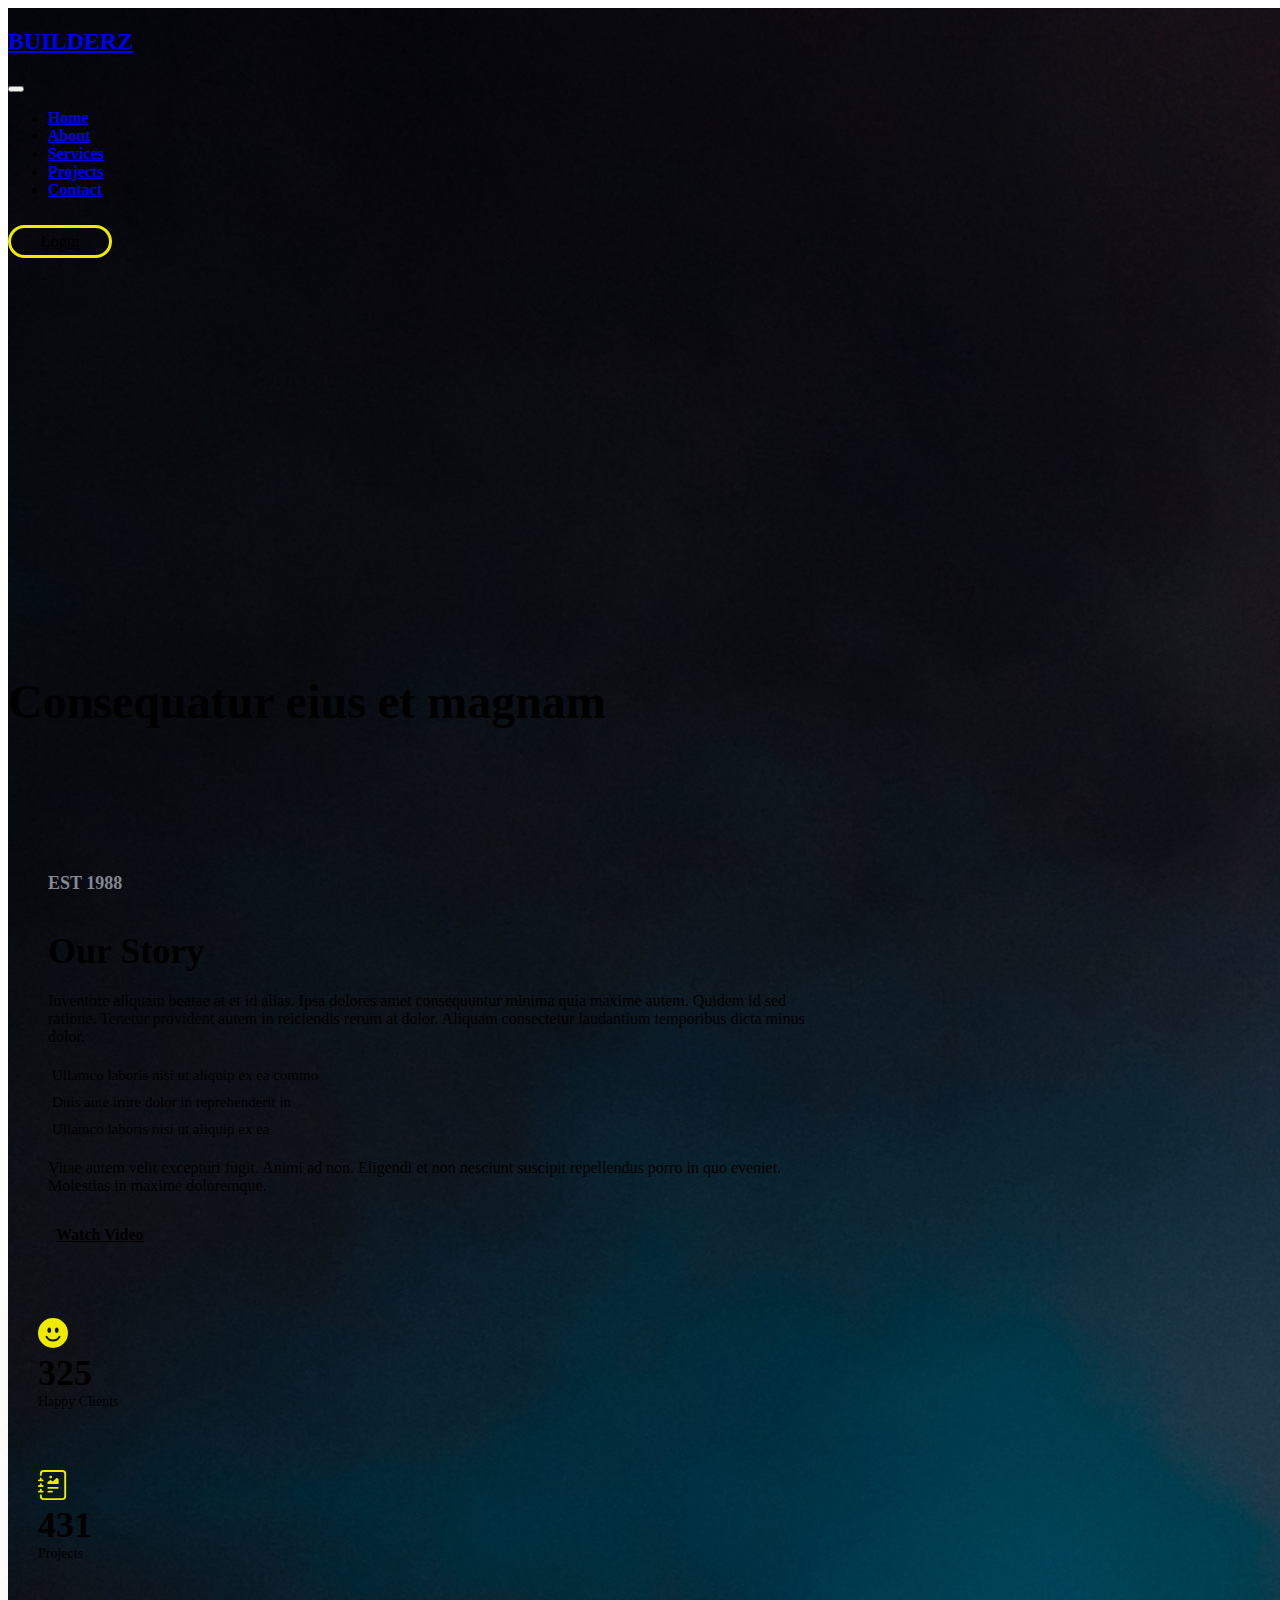
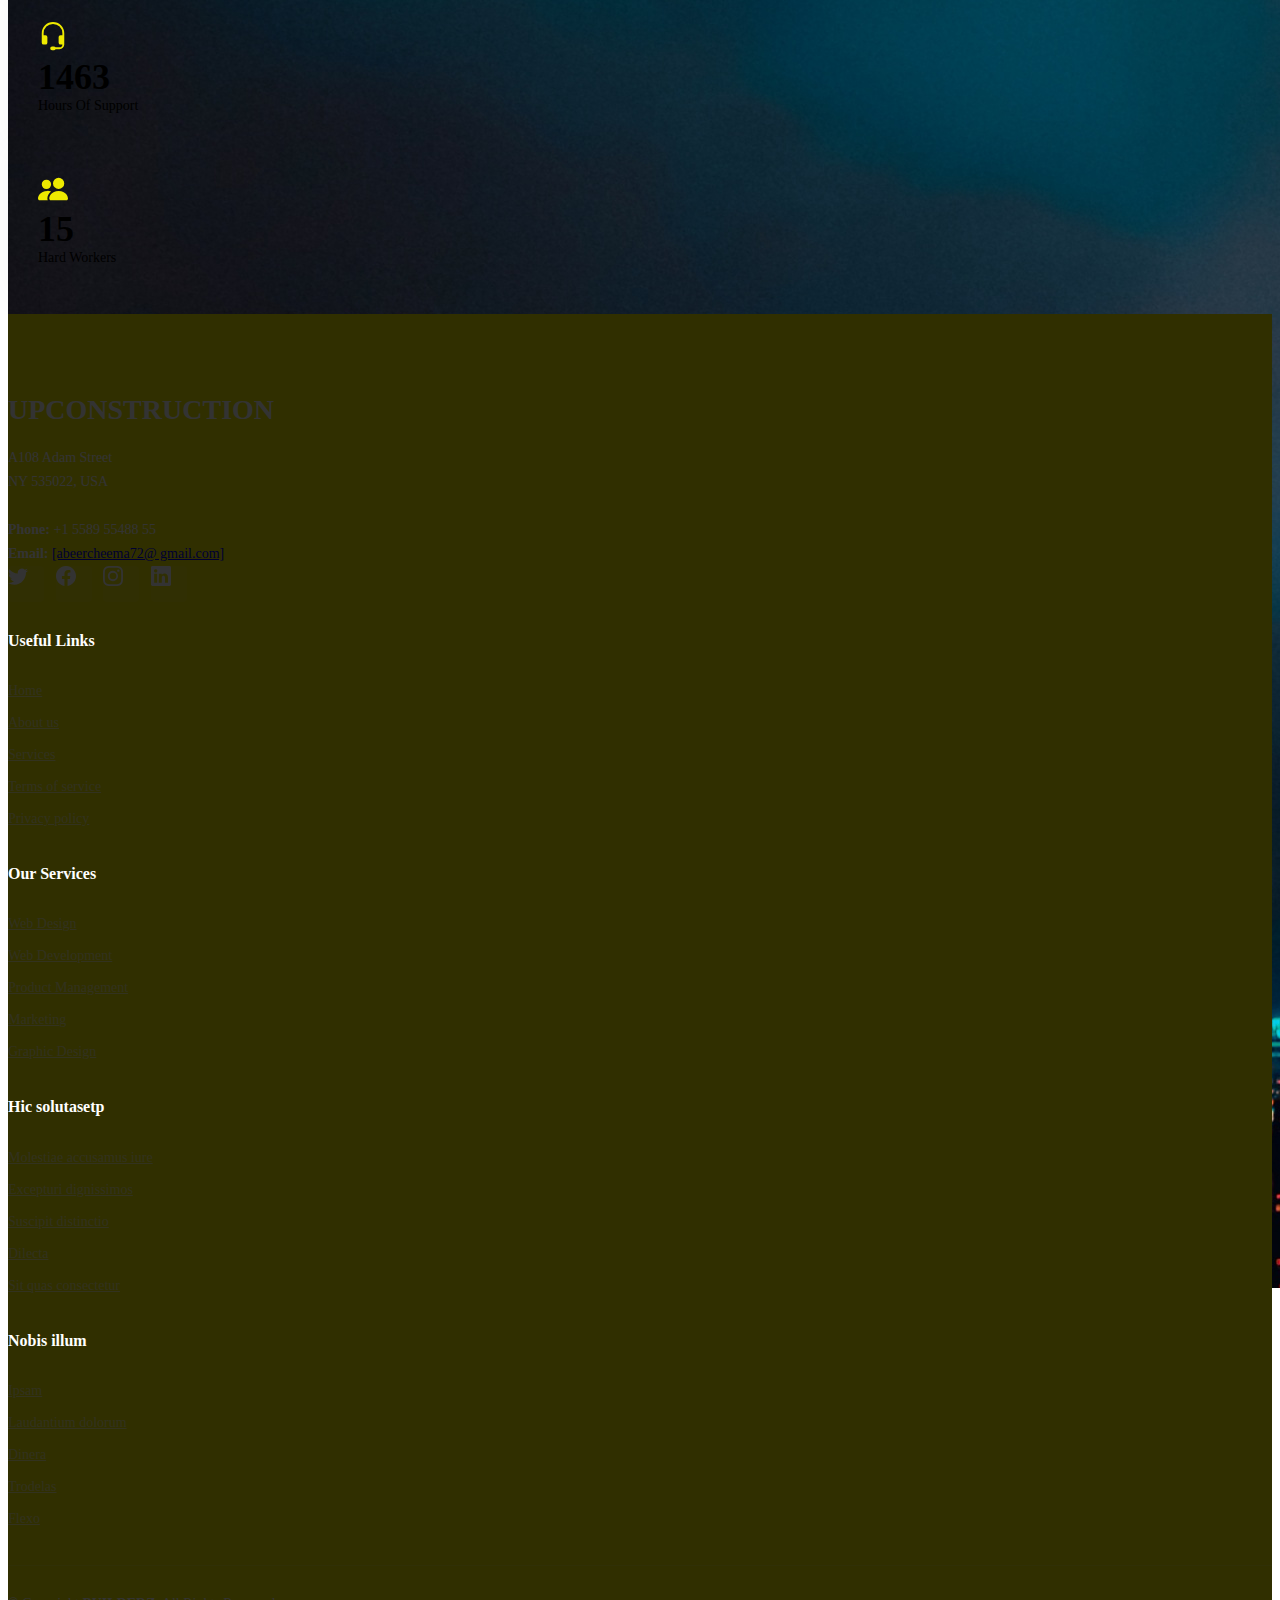
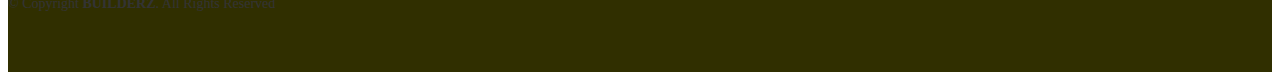
<file: about.html>
<!DOCTYPE html>
<html lang="en">
<head>
  <meta charset="UTF-8">
  <meta http-equiv="X-UA-Compatible" content="IE=edge">
  <meta name="viewport" content="width=device-width, initial-scale=1.0">
  <title>About us</title>
  <link href="https://cdn.jsdelivr.net/npm/bootstrap@5.3.0-alpha3/dist/css/bootstrap.min.css" rel="stylesheet" integrity="sha384-KK94CHFLLe+nY2dmCWGMq91rCGa5gtU4mk92HdvYe+M/SXH301p5ILy+dN9+nJOZ" crossorigin="anonymous">
    <link rel="stylesheet" href="./css/index.css">
</head>
<body>
  <!-- ======= Header ======= -->
<!-- ======= Navbar start ======= -->
<nav class="my-nav navbar navbar-light navbar-expand-lg">
  <div class="container bg-transparent">
    <a class="navbar-brand" href="#"><h2 class="text-light">BUILDERZ</h2></a>
    <button class="navbar-toggler" type="button" data-bs-toggle="collapse" data-bs-target="#navbarSupportedContent" aria-controls="navbarSupportedContent" aria-expanded="false" aria-label="Toggle navigation">
      <span class="navbar-toggler-icon"></span>
    </button>
    <div class="collapse navbar-collapse" id="navbarSupportedContent">
      <ul class="navbar-nav ms-auto mb-2 mb-lg-0">
        <li class="nav-item">
          <a class="nav-link active" aria-current="page" href="./index.html"><b class="text-light">Home</b></a>
        </li>
        <li class="nav-item">
          <a class="nav-link active" aria-current="page" href="./about.html"><b class="text-light">About</b></a>
        </li>
        <li class="nav-item">
          <a class="nav-link active" aria-current="page" href="./services.html"><b class="text-light">Services</b></a>
        </li>
        <li class="nav-item">
          <a class="nav-link active" aria-current="page" href="./projects.html"><b class="text-light">Projects</b></a>
        </li>
        <li class="nav-item">
          <a class="nav-link active" aria-current="page" href="./contact.html"><b class="text-light">Contact</b></a>
        </li>
      </ul>
      <br>
      <a data-aos="fade-up" data-aos-delay="200" href="#get-started" class="btn-login text-light">Login</a>
    </div>
  </div>
</nav>
<!-- .navbar end -->
<!-- ======= Hero Section ======= -->
<section class="mid">
  
    <div id="carouselExample" class="carousel slide">
      <div class="carousel-inner">
        <div class="carousel-item active">
          <img src="./assets/bg.jpg" class="d-block w-100" alt="...">
        </div>
    <div class="container">
      <div class="row ">
        <div class="col ">
          <div class="main-heading justify-content-center text-center">
            <h1 data-aos="fade-down top-heading"><b><big class="text-light ">Welcome to </big></b></h1>
            <h1 data-aos="fade-down "><b><big class="text-light"> <span>BUILDERZ</span></big></b></h1>
          <p data-aos="fade-up "><b><big class="text-light">Lorem ipsum dolor sit amet, consectetur adipiscing elit, sed do </big></b></p>
          <p data-aos="fade-up "><b><big class="text-light">eiusmod tempor incididunt ut labore et dolore magna aliqua.</big></b></p>
          
          <!-- <a data-aos="fade-up" data-aos-delay="200" href="#get-started" class="btn-get-started">Get Started</a> -->
          <button type="button" class="btn btn-warning">Get Started</button>
          </div>
        </div>
      </div>
    </div>

  </div> 
 <!--Hero section end-->
 <br>
 <br>
  <!-- ======= About Section ======= -->
  <section id="about" class="about">
    <div class="container" data-aos="fade-up">

      <div class="row position-relative">

        <div class="col-lg-7 about-img" style="background-image: url(./assets/remodeling-1.jpg);"></div>

        <div class="col-lg-7">
          <h2>Consequatur eius et magnam</h2>
          <div class="our-story">
            <h4>Est 1988</h4>
            <h3>Our Story</h3>
            <p>Inventore aliquam beatae at et id alias. Ipsa dolores amet consequuntur minima quia maxime autem. Quidem id sed ratione. Tenetur provident autem in reiciendis rerum at dolor. Aliquam consectetur laudantium temporibus dicta minus dolor.</p>
            <ul>
              <li><i class="bi bi-check-circle"></i> <span>Ullamco laboris nisi ut aliquip ex ea commo</span></li>
              <li><i class="bi bi-check-circle"></i> <span>Duis aute irure dolor in reprehenderit in</span></li>
              <li><i class="bi bi-check-circle"></i> <span>Ullamco laboris nisi ut aliquip ex ea</span></li>
            </ul>
            <p>Vitae autem velit excepturi fugit. Animi ad non. Eligendi et non nesciunt suscipit repellendus porro in quo eveniet. Molestias in maxime doloremque.</p>

            <div class="watch-video d-flex align-items-center position-relative">
              <i class="bi bi-play-circle"></i>
              <a href="https://www.youtube.com/watch?v=LXb3EKWsInQ" class="glightbox stretched-link">Watch Video</a>
            </div>
          </div>
        </div>

      </div>

    </div>
  </section>
  <!-- End About Section -->
<main id="main">
  <!-- ======= Stats Counter Section ======= -->
  <section id="stats-counter" class="stats-counter section-bg">
    <div class="container">

      <div class="row gy-4">

        <div class="col-lg-3 col-md-6">
          <div class="stats-item d-flex align-items-center w-100 h-100">
            <i class="bi bi-emoji-smile color-blue flex-shrink-0 " class="svg-icons"><svg xmlns="http://www.w3.org/2000/svg" width="30" height="30" fill="currentColor" class="bi bi-emoji-smile-fill bi-color" viewBox="0 0 16 16">
              <path d="M8 16A8 8 0 1 0 8 0a8 8 0 0 0 0 16zM7 6.5C7 7.328 6.552 8 6 8s-1-.672-1-1.5S5.448 5 6 5s1 .672 1 1.5zM4.285 9.567a.5.5 0 0 1 .683.183A3.498 3.498 0 0 0 8 11.5a3.498 3.498 0 0 0 3.032-1.75.5.5 0 1 1 .866.5A4.498 4.498 0 0 1 8 12.5a4.498 4.498 0 0 1-3.898-2.25.5.5 0 0 1 .183-.683zM10 8c-.552 0-1-.672-1-1.5S9.448 5 10 5s1 .672 1 1.5S10.552 8 10 8z"/>
            </svg></i>
            <div>
              <span data-purecounter-start="0" data-purecounter-end="232" data-purecounter-duration="1" class="purecounter">325</span>
              <p>Happy Clients</p>
            </div>
          </div>
        </div><!-- End Stats Item -->

        <div class="col-lg-3 col-md-6">
          <div class="stats-item d-flex align-items-center w-100 h-100">
            <i class="bi bi-journal-richtext color-orange flex-shrink-0 "><svg xmlns="http://www.w3.org/2000/svg" width="30" height="30" fill="currentColor" class="bi bi-journal-richtext bi-color" viewBox="0 0 16 16">
              <path d="M7.5 3.75a.75.75 0 1 1-1.5 0 .75.75 0 0 1 1.5 0zm-.861 1.542 1.33.886 1.854-1.855a.25.25 0 0 1 .289-.047L11 4.75V7a.5.5 0 0 1-.5.5h-5A.5.5 0 0 1 5 7v-.5s1.54-1.274 1.639-1.208zM5 9.5a.5.5 0 0 1 .5-.5h5a.5.5 0 0 1 0 1h-5a.5.5 0 0 1-.5-.5zm0 2a.5.5 0 0 1 .5-.5h2a.5.5 0 0 1 0 1h-2a.5.5 0 0 1-.5-.5z"/>
              <path d="M3 0h10a2 2 0 0 1 2 2v12a2 2 0 0 1-2 2H3a2 2 0 0 1-2-2v-1h1v1a1 1 0 0 0 1 1h10a1 1 0 0 0 1-1V2a1 1 0 0 0-1-1H3a1 1 0 0 0-1 1v1H1V2a2 2 0 0 1 2-2z"/>
              <path d="M1 5v-.5a.5.5 0 0 1 1 0V5h.5a.5.5 0 0 1 0 1h-2a.5.5 0 0 1 0-1H1zm0 3v-.5a.5.5 0 0 1 1 0V8h.5a.5.5 0 0 1 0 1h-2a.5.5 0 0 1 0-1H1zm0 3v-.5a.5.5 0 0 1 1 0v.5h.5a.5.5 0 0 1 0 1h-2a.5.5 0 0 1 0-1H1z"/>
            </svg></i>
            <div>
              <span data-purecounter-start="0" data-purecounter-end="521" data-purecounter-duration="1" class="purecounter">431</span>
              <p>Projects</p>
            </div>
          </div>
        </div><!-- End Stats Item -->

        <div class="col-lg-3 col-md-6">
          <div class="stats-item d-flex align-items-center w-100 h-100">
            <i class="bi bi-headset color-green flex-shrink-0"><svg xmlns="http://www.w3.org/2000/svg" width="30" height="30" fill="currentColor" class="bi bi-headset bi-color" viewBox="0 0 16 16">
              <path d="M8 1a5 5 0 0 0-5 5v1h1a1 1 0 0 1 1 1v3a1 1 0 0 1-1 1H3a1 1 0 0 1-1-1V6a6 6 0 1 1 12 0v6a2.5 2.5 0 0 1-2.5 2.5H9.366a1 1 0 0 1-.866.5h-1a1 1 0 1 1 0-2h1a1 1 0 0 1 .866.5H11.5A1.5 1.5 0 0 0 13 12h-1a1 1 0 0 1-1-1V8a1 1 0 0 1 1-1h1V6a5 5 0 0 0-5-5z"/>
            </svg></i>
            <div>
              <span data-purecounter-start="0" data-purecounter-end="1463" data-purecounter-duration="1" class="purecounter">1463</span>
              <p>Hours Of Support</p>
            </div>
          </div>
        </div><!-- End Stats Item -->

        <div class="col-lg-3 col-md-6">
          <div class="stats-item d-flex align-items-center w-100 h-100">
            <i class="bi bi-people color-pink flex-shrink-0"><svg xmlns="http://www.w3.org/2000/svg" width="30" height="3-" fill="currentColor" class="bi bi-people-fill bi-color" viewBox="0 0 16 16">
              <path d="M7 14s-1 0-1-1 1-4 5-4 5 3 5 4-1 1-1 1H7Zm4-6a3 3 0 1 0 0-6 3 3 0 0 0 0 6Zm-5.784 6A2.238 2.238 0 0 1 5 13c0-1.355.68-2.75 1.936-3.72A6.325 6.325 0 0 0 5 9c-4 0-5 3-5 4s1 1 1 1h4.216ZM4.5 8a2.5 2.5 0 1 0 0-5 2.5 2.5 0 0 0 0 5Z"/>
            </svg></i>
            <div>
              <span data-purecounter-start="0" data-purecounter-end="15" data-purecounter-duration="1" class="purecounter">15</span>
              <p>Hard Workers</p>
            </div>
          </div>
        </div><!-- End Stats Item -->

      </div>

    </div>
  </section><!-- End Stats Counter Section -->
  </main>
</main><!-- End #main -->
<br>
<!-- ======= Footer ======= -->
<footer id="footer" class="footer" class="footer-bg">

  <div class="footer-content position-relative">
    <div class="container">
      <div class="row">

        <div class="col-lg-4 col-md-6">
          <div class="footer-info">
            <h3>UpConstruction</h3>
            <p>
              A108 Adam Street <br>
              NY 535022, USA<br><br>
              <strong>Phone:</strong> +1 5589 55488 55<br>
              <strong>Email:</strong> <a href="/cdn-cgi/l/email-protection" class="__cf_email__" data-cfemail="c9a0a7afa689acb1a8a4b9a5ace7aaa6a4">[abeercheema72@&#160;gmail.com]</a><br>
            </p>
            <div class="social-links d-flex mt-3">
              <a href="#" class="d-flex align-items-center justify-content-center"><i class="bi bi-twitter"><svg xmlns="http://www.w3.org/2000/svg" width="20" height="20" fill="currentColor" class="bi bi-twitter" viewBox="0 0 16 16">
                <path d="M5.026 15c6.038 0 9.341-5.003 9.341-9.334 0-.14 0-.282-.006-.422A6.685 6.685 0 0 0 16 3.542a6.658 6.658 0 0 1-1.889.518 3.301 3.301 0 0 0 1.447-1.817 6.533 6.533 0 0 1-2.087.793A3.286 3.286 0 0 0 7.875 6.03a9.325 9.325 0 0 1-6.767-3.429 3.289 3.289 0 0 0 1.018 4.382A3.323 3.323 0 0 1 .64 6.575v.045a3.288 3.288 0 0 0 2.632 3.218 3.203 3.203 0 0 1-.865.115 3.23 3.23 0 0 1-.614-.057 3.283 3.283 0 0 0 3.067 2.277A6.588 6.588 0 0 1 .78 13.58a6.32 6.32 0 0 1-.78-.045A9.344 9.344 0 0 0 5.026 15z"/>
              </svg></i></a>
              <a href="#" class="d-flex align-items-center justify-content-center"><i class="bi bi-facebook"><svg xmlns="http://www.w3.org/2000/svg" width="20" height="20" fill="currentColor" class="bi bi-facebook" viewBox="0 0 16 16">
                <path d="M16 8.049c0-4.446-3.582-8.05-8-8.05C3.58 0-.002 3.603-.002 8.05c0 4.017 2.926 7.347 6.75 7.951v-5.625h-2.03V8.05H6.75V6.275c0-2.017 1.195-3.131 3.022-3.131.876 0 1.791.157 1.791.157v1.98h-1.009c-.993 0-1.303.621-1.303 1.258v1.51h2.218l-.354 2.326H9.25V16c3.824-.604 6.75-3.934 6.75-7.951z"/>
              </svg></i></a>
              <a href="#" class="d-flex align-items-center justify-content-center"><i class="bi bi-instagram"><svg xmlns="http://www.w3.org/2000/svg" width="20" height="20" fill="currentColor" class="bi bi-instagram" viewBox="0 0 16 16">
                <path d="M8 0C5.829 0 5.556.01 4.703.048 3.85.088 3.269.222 2.76.42a3.917 3.917 0 0 0-1.417.923A3.927 3.927 0 0 0 .42 2.76C.222 3.268.087 3.85.048 4.7.01 5.555 0 5.827 0 8.001c0 2.172.01 2.444.048 3.297.04.852.174 1.433.372 1.942.205.526.478.972.923 1.417.444.445.89.719 1.416.923.51.198 1.09.333 1.942.372C5.555 15.99 5.827 16 8 16s2.444-.01 3.298-.048c.851-.04 1.434-.174 1.943-.372a3.916 3.916 0 0 0 1.416-.923c.445-.445.718-.891.923-1.417.197-.509.332-1.09.372-1.942C15.99 10.445 16 10.173 16 8s-.01-2.445-.048-3.299c-.04-.851-.175-1.433-.372-1.941a3.926 3.926 0 0 0-.923-1.417A3.911 3.911 0 0 0 13.24.42c-.51-.198-1.092-.333-1.943-.372C10.443.01 10.172 0 7.998 0h.003zm-.717 1.442h.718c2.136 0 2.389.007 3.232.046.78.035 1.204.166 1.486.275.373.145.64.319.92.599.28.28.453.546.598.92.11.281.24.705.275 1.485.039.843.047 1.096.047 3.231s-.008 2.389-.047 3.232c-.035.78-.166 1.203-.275 1.485a2.47 2.47 0 0 1-.599.919c-.28.28-.546.453-.92.598-.28.11-.704.24-1.485.276-.843.038-1.096.047-3.232.047s-2.39-.009-3.233-.047c-.78-.036-1.203-.166-1.485-.276a2.478 2.478 0 0 1-.92-.598 2.48 2.48 0 0 1-.6-.92c-.109-.281-.24-.705-.275-1.485-.038-.843-.046-1.096-.046-3.233 0-2.136.008-2.388.046-3.231.036-.78.166-1.204.276-1.486.145-.373.319-.64.599-.92.28-.28.546-.453.92-.598.282-.11.705-.24 1.485-.276.738-.034 1.024-.044 2.515-.045v.002zm4.988 1.328a.96.96 0 1 0 0 1.92.96.96 0 0 0 0-1.92zm-4.27 1.122a4.109 4.109 0 1 0 0 8.217 4.109 4.109 0 0 0 0-8.217zm0 1.441a2.667 2.667 0 1 1 0 5.334 2.667 2.667 0 0 1 0-5.334z"/>
              </svg></i></a>
              <a href="#" class="d-flex align-items-center justify-content-center"><i class="bi bi-linkedin"><svg xmlns="http://www.w3.org/2000/svg" width="20" height="20" fill="currentColor" class="bi bi-linkedin" viewBox="0 0 16 16">
                <path d="M0 1.146C0 .513.526 0 1.175 0h13.65C15.474 0 16 .513 16 1.146v13.708c0 .633-.526 1.146-1.175 1.146H1.175C.526 16 0 15.487 0 14.854V1.146zm4.943 12.248V6.169H2.542v7.225h2.401zm-1.2-8.212c.837 0 1.358-.554 1.358-1.248-.015-.709-.52-1.248-1.342-1.248-.822 0-1.359.54-1.359 1.248 0 .694.521 1.248 1.327 1.248h.016zm4.908 8.212V9.359c0-.216.016-.432.08-.586.173-.431.568-.878 1.232-.878.869 0 1.216.662 1.216 1.634v3.865h2.401V9.25c0-2.22-1.184-3.252-2.764-3.252-1.274 0-1.845.7-2.165 1.193v.025h-.016a5.54 5.54 0 0 1 .016-.025V6.169h-2.4c.03.678 0 7.225 0 7.225h2.4z"/>
              </svg></i></a>
            </div>
          </div>
        </div><!-- End footer info column-->

        <div class="col-lg-2 col-md-3 footer-links">
          <h4>Useful Links</h4>
          <ul>
            <li><a href="#">Home</a></li>
            <li><a href="#">About us</a></li>
            <li><a href="#">Services</a></li>
            <li><a href="#">Terms of service</a></li>
            <li><a href="#">Privacy policy</a></li>
          </ul>
        </div><!-- End footer links column-->

        <div class="col-lg-2 col-md-3 footer-links">
          <h4>Our Services</h4>
          <ul>
            <li><a href="#">Web Design</a></li>
            <li><a href="#">Web Development</a></li>
            <li><a href="#">Product Management</a></li>
            <li><a href="#">Marketing</a></li>
            <li><a href="#">Graphic Design</a></li>
          </ul>
        </div><!-- End footer links column-->

        <div class="col-lg-2 col-md-3 footer-links">
          <h4>Hic solutasetp</h4>
          <ul>
            <li><a href="#">Molestiae accusamus iure</a></li>
            <li><a href="#">Excepturi dignissimos</a></li>
            <li><a href="#">Suscipit distinctio</a></li>
            <li><a href="#">Dilecta</a></li>
            <li><a href="#">Sit quas consectetur</a></li>
          </ul>
        </div><!-- End footer links column-->

        <div class="col-lg-2 col-md-3 footer-links">
          <h4>Nobis illum</h4>
          <ul>
            <li><a href="#">Ipsam</a></li>
            <li><a href="#">Laudantium dolorum</a></li>
            <li><a href="#">Dinera</a></li>
            <li><a href="#">Trodelas</a></li>
            <li><a href="#">Flexo</a></li>
          </ul>
        </div><!-- End footer links column-->

      </div>
    </div>
  </div>

  <div class="footer-legal text-center position-relative">
    <div class="container">
      <div class="copyright">
        &copy; Copyright <strong><span>BUILDERZ</span></strong>. All Rights Reserved
      </div>
    </div>
  </div>

</footer>
<!-- End Footer -->
</body>
<script src="https://cdn.jsdelivr.net/npm/bootstrap@5.3.0-alpha3/dist/js/bootstrap.bundle.min.js" integrity="sha384-ENjdO4Dr2bkBIFxQpeoTz1HIcje39Wm4jDKdf19U8gI4ddQ3GYNS7NTKfAdVQSZe" crossorigin="anonymous"></script>
</html>
</file>
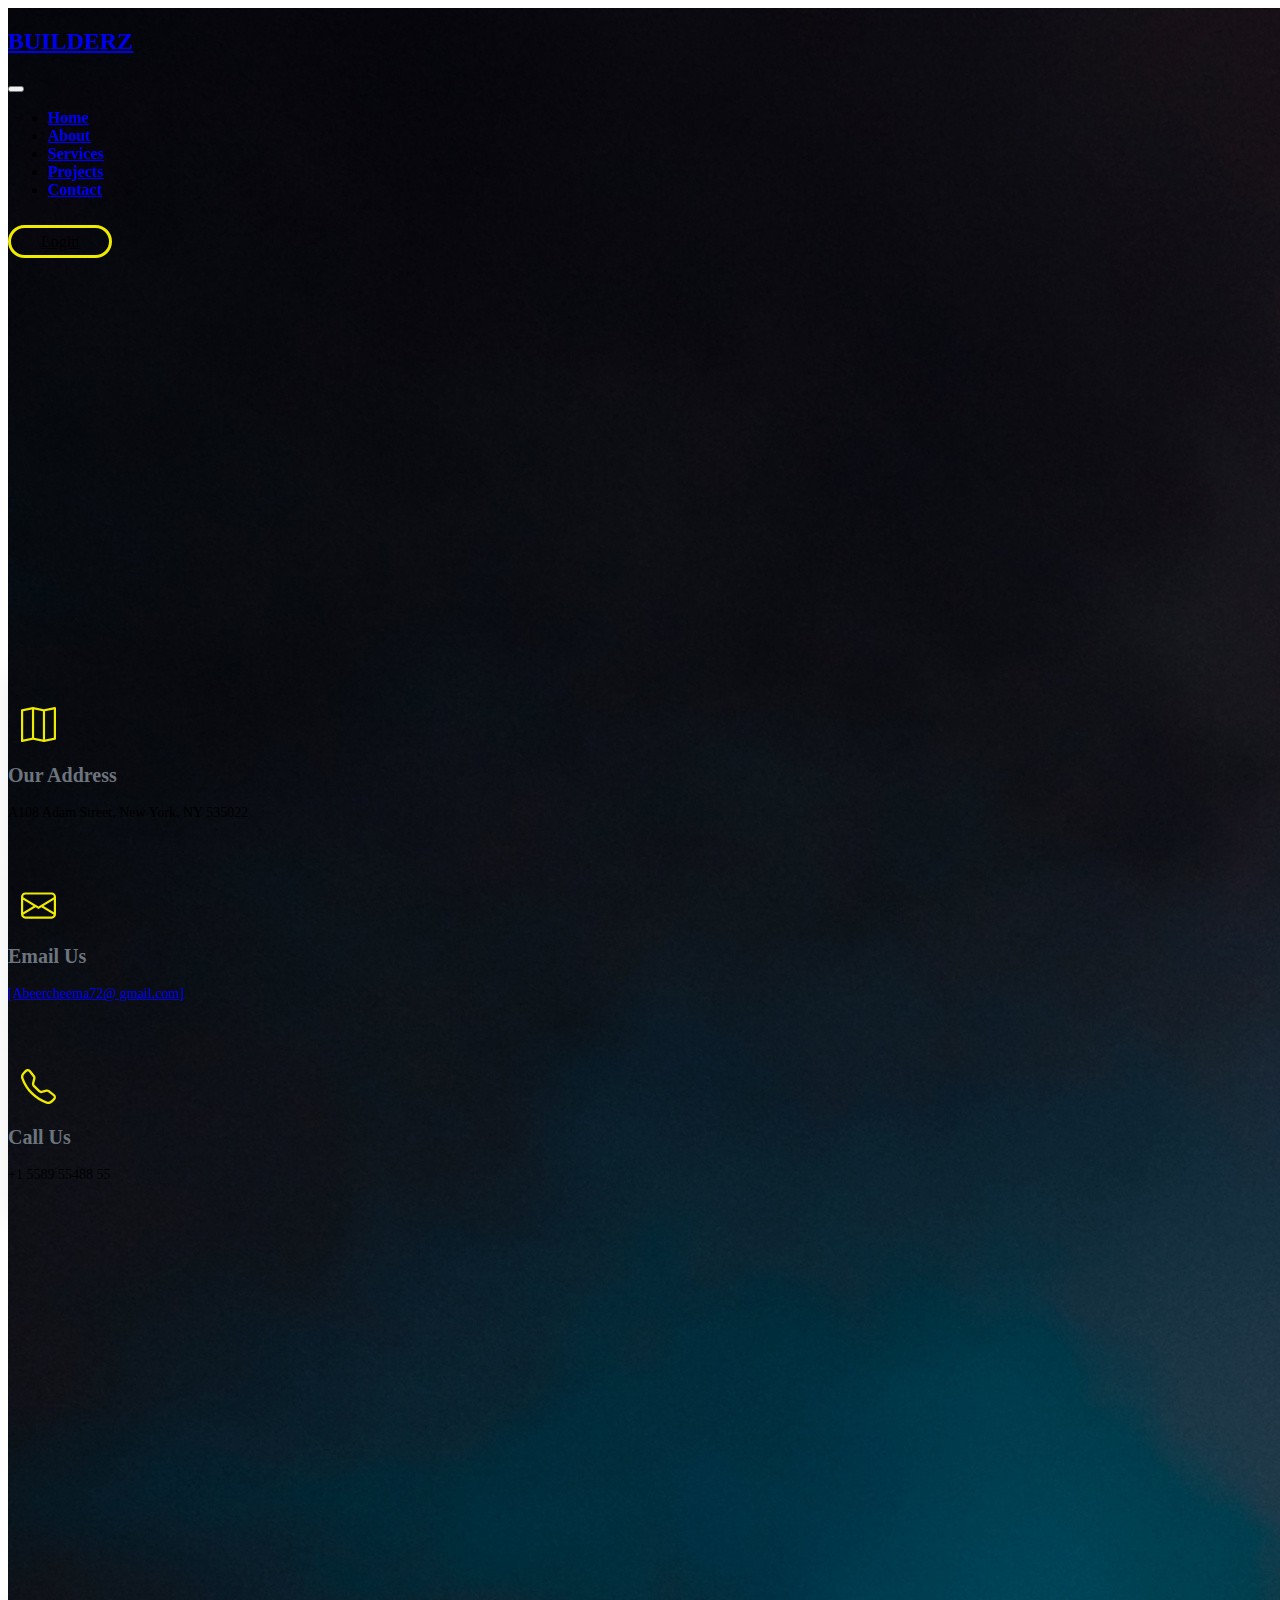
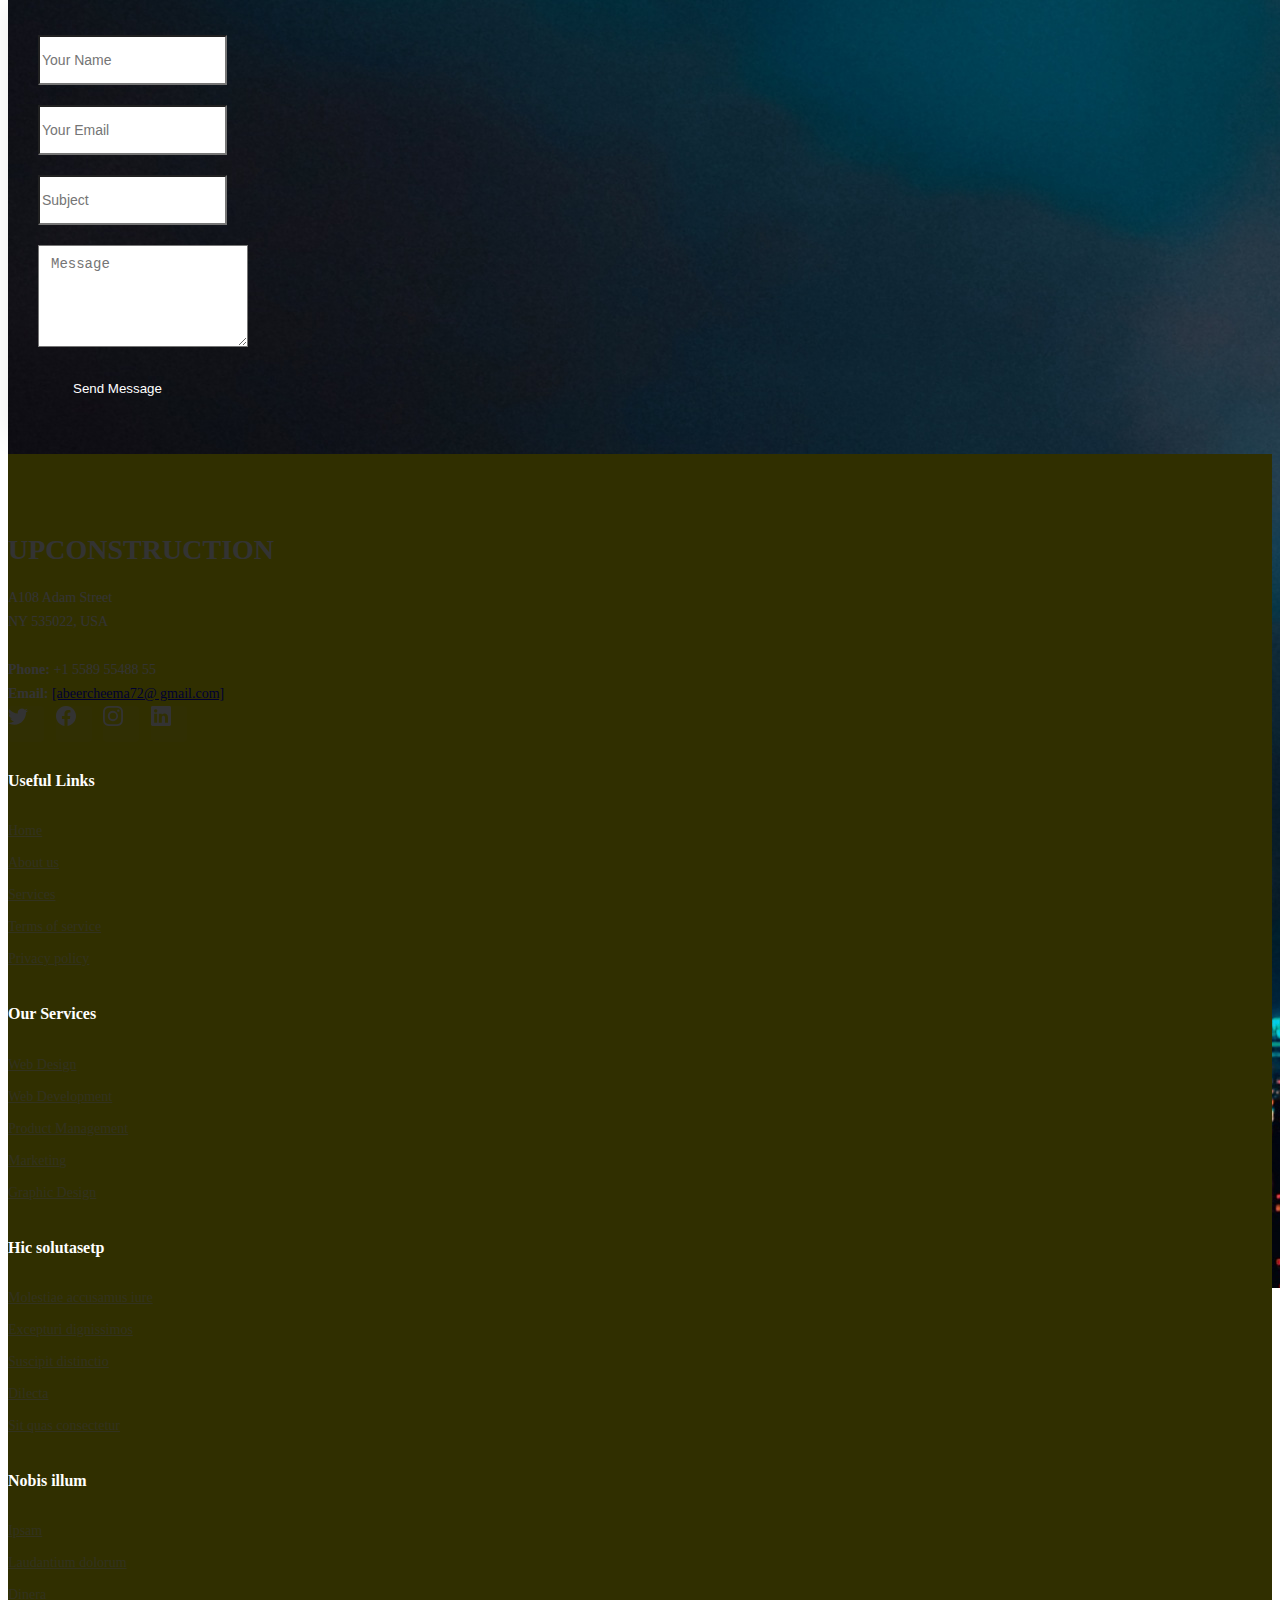
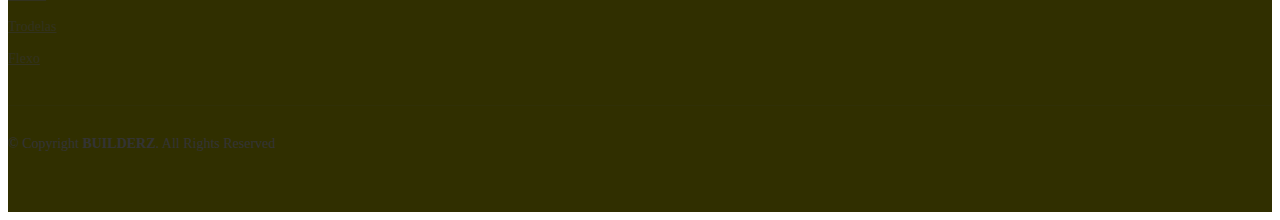
<file: contact.html>
<!DOCTYPE html>
<html lang="en">
<head>
  <meta charset="UTF-8">
  <meta http-equiv="X-UA-Compatible" content="IE=edge">
  <meta name="viewport" content="width=device-width, initial-scale=1.0">
  <title>contact</title>
  <link href="https://cdn.jsdelivr.net/npm/bootstrap@5.3.0-alpha3/dist/css/bootstrap.min.css" rel="stylesheet" integrity="sha384-KK94CHFLLe+nY2dmCWGMq91rCGa5gtU4mk92HdvYe+M/SXH301p5ILy+dN9+nJOZ" crossorigin="anonymous">
    <link rel="stylesheet" href="./css/index.css">
</head>
<body>
  <!-- ======= Header ======= -->
<!-- ======= Navbar start ======= -->
<nav class="my-nav navbar navbar-light navbar-expand-lg">
  <div class="container bg-transparent">
    <a class="navbar-brand" href="#"><h2 class="text-light">BUILDERZ</h2></a>
    <button class="navbar-toggler" type="button" data-bs-toggle="collapse" data-bs-target="#navbarSupportedContent" aria-controls="navbarSupportedContent" aria-expanded="false" aria-label="Toggle navigation">
      <span class="navbar-toggler-icon"></span>
    </button>
    <div class="collapse navbar-collapse" id="navbarSupportedContent">
      <ul class="navbar-nav ms-auto mb-2 mb-lg-0">
        <li class="nav-item">
          <a class="nav-link active" aria-current="page" href="./index.html"><b class="text-light">Home</b></a>
        </li>
        <li class="nav-item">
          <a class="nav-link active" aria-current="page" href="./about.html"><b class="text-light">About</b></a>
        </li>
        <li class="nav-item">
          <a class="nav-link active" aria-current="page" href="./services.html"><b class="text-light">Services</b></a>
        </li>
        <li class="nav-item">
          <a class="nav-link active" aria-current="page" href="./projects.html"><b class="text-light">Projects</b></a>
        </li>
        <li class="nav-item">
          <a class="nav-link active" aria-current="page" href="./contact.html"><b class="text-light">Contact</b></a>
        </li>
      </ul>
      <br>
      <a data-aos="fade-up" data-aos-delay="200" href="#get-started" class="btn-login text-light">Login</a>
    </div>
  </div>
</nav>
<!-- .navbar end -->
<!-- ======= Hero Section ======= -->
<section class="mid">
  <div id="carouselExample" class="carousel slide">
    <div class="carousel-inner">
      <div class="carousel-item active">
        <img src="./assets/bg.jpg" class="d-block w-100" alt="...">
      </div>
    <div class="container">
      <div class="row ">
        <div class="col ">
          <div class="main-heading justify-content-center text-center">
            <h1 data-aos="fade-down top-heading "><b><big class="text-light">Welcome to </big></b></h1>
            <h1 data-aos="fade-down "><b><big class="text-light"> <span>BUILDERZ</span></big></b></h1>
          <p data-aos="fade-up "><b><big class="text-light">Lorem ipsum dolor sit amet, consectetur adipiscing elit, sed do </big></b></p>
          <p data-aos="fade-up "><b><big class="text-light">eiusmod tempor incididunt ut labore et dolore magna aliqua.</big></b></p>
          
          <!-- <a data-aos="fade-up" data-aos-delay="200" href="#get-started" class="btn-get-started">Get Started</a> -->
          <button type="button" class="btn btn-warning">Get Started</button>
          </div>
        </div>
      </div>
    </div>

  </div> 
 <!--Hero section end-->
 <br>
 <br>
  <!-- ======= Contact Section ======= -->
  <section id="contact" class="contact">
    <div class="container" data-aos="fade-up" data-aos-delay="100">

      <div class="row gy-4">
        <div class="col-lg-6">
          <div class="info-item  d-flex flex-column justify-content-center align-items-center">
            <i class="bi bi-map "><svg xmlns="http://www.w3.org/2000/svg" width="35" height="35" fill="currentColor" class="bi bi-map bi-color " viewBox="0 0 16 16">
              <path fill-rule="evenodd" d="M15.817.113A.5.5 0 0 1 16 .5v14a.5.5 0 0 1-.402.49l-5 1a.502.502 0 0 1-.196 0L5.5 15.01l-4.902.98A.5.5 0 0 1 0 15.5v-14a.5.5 0 0 1 .402-.49l5-1a.5.5 0 0 1 .196 0L10.5.99l4.902-.98a.5.5 0 0 1 .415.103zM10 1.91l-4-.8v12.98l4 .8V1.91zm1 12.98 4-.8V1.11l-4 .8v12.98zm-6-.8V1.11l-4 .8v12.98l4-.8z"/>
            </svg></i>
            <h3>Our Address</h3>
            <p>A108 Adam Street, New York, NY 535022</p>
          </div>
        </div><!-- End Info Item -->

        <div class="col-lg-3 col-md-6">
          <div class="info-item d-flex flex-column justify-content-center align-items-center">
            <i class="bi bi-envelope "><svg xmlns="http://www.w3.org/2000/svg" width="35" height="35" fill="currentColor" class="bi bi-envelope bi-color" viewBox="0 0 16 16">
              <path d="M0 4a2 2 0 0 1 2-2h12a2 2 0 0 1 2 2v8a2 2 0 0 1-2 2H2a2 2 0 0 1-2-2V4Zm2-1a1 1 0 0 0-1 1v.217l7 4.2 7-4.2V4a1 1 0 0 0-1-1H2Zm13 2.383-4.708 2.825L15 11.105V5.383Zm-.034 6.876-5.64-3.471L8 9.583l-1.326-.795-5.64 3.47A1 1 0 0 0 2 13h12a1 1 0 0 0 .966-.741ZM1 11.105l4.708-2.897L1 5.383v5.722Z"/>
            </svg></i>
            <h3>Email Us</h3>
            <p><a href="/cdn-cgi/l/email-protection" class="__cf_email__" data-cfemail="f89b97968c999b8cb89d80999588949dd69b9795">[Abeercheema72@&#160;gmail.com]</a></p>
          </div>
        </div><!-- End Info Item -->

        <div class="col-lg-3 col-md-6">
          <div class="info-item  d-flex flex-column justify-content-center align-items-center">
            <i class="bi bi-telephone"><svg xmlns="http://www.w3.org/2000/svg" width="35" height="35" fill="currentColor" class="bi bi-telephone bi-color" viewBox="0 0 16 16">
              <path d="M3.654 1.328a.678.678 0 0 0-1.015-.063L1.605 2.3c-.483.484-.661 1.169-.45 1.77a17.568 17.568 0 0 0 4.168 6.608 17.569 17.569 0 0 0 6.608 4.168c.601.211 1.286.033 1.77-.45l1.034-1.034a.678.678 0 0 0-.063-1.015l-2.307-1.794a.678.678 0 0 0-.58-.122l-2.19.547a1.745 1.745 0 0 1-1.657-.459L5.482 8.062a1.745 1.745 0 0 1-.46-1.657l.548-2.19a.678.678 0 0 0-.122-.58L3.654 1.328zM1.884.511a1.745 1.745 0 0 1 2.612.163L6.29 2.98c.329.423.445.974.315 1.494l-.547 2.19a.678.678 0 0 0 .178.643l2.457 2.457a.678.678 0 0 0 .644.178l2.189-.547a1.745 1.745 0 0 1 1.494.315l2.306 1.794c.829.645.905 1.87.163 2.611l-1.034 1.034c-.74.74-1.846 1.065-2.877.702a18.634 18.634 0 0 1-7.01-4.42 18.634 18.634 0 0 1-4.42-7.009c-.362-1.03-.037-2.137.703-2.877L1.885.511z"/>
            </svg></i>
            <h3>Call Us</h3>
            <p>+1 5589 55488 55</p>
          </div>
        </div><!-- End Info Item -->

      </div>

      <div class="row gy-4 mt-1">

        <div class="col-lg-6 ">
          <iframe src="https://www.google.com/maps/embed?pb=!1m14!1m8!1m3!1d12097.433213460943!2d-74.0062269!3d40.7101282!3m2!1i1024!2i768!4f13.1!3m3!1m2!1s0x0%3A0xb89d1fe6bc499443!2sDowntown+Conference+Center!5e0!3m2!1smk!2sbg!4v1539943755621" frameborder="0" style="border:0; width: 100%; height: 384px;" allowfullscreen></iframe>
        </div><!-- End Google Maps -->

        <div class="col-lg-6">
          <form action="forms/contact.php" method="post" role="form" class="php-email-form">
            <div class="row gy-4">
              <div class="col-lg-6 form-group">
                <input type="text" name="name" class="form-control" id="name" placeholder="Your Name" required>
              </div>
              <div class="col-lg-6 form-group">
                <input type="email" class="form-control" name="email" id="email" placeholder="Your Email" required>
              </div>
            </div>
            <div class="form-group">
              <input type="text" class="form-control" name="subject" id="subject" placeholder="Subject" required>
            </div>
            <div class="form-group">
              <textarea class="form-control" name="message" rows="5" placeholder="Message" required></textarea>
            </div>
            <div class="my-3">
              <div class="loading">Loading</div>
              <div class="error-message"></div>
              <div class="sent-message">Your message has been sent. Thank you!</div>
            </div>
            <div class="text-center"><button type="submit">Send Message</button></div>
          </form>
        </div><!-- End Contact Form -->

      </div>

    </div>
  </section><!-- End Contact Section -->

</main><!-- End #main -->
<br>
<!-- ======= Footer ======= -->
<footer id="footer" class="footer" class="footer-bg">

  <div class="footer-content position-relative">
    <div class="container">
      <div class="row">

        <div class="col-lg-4 col-md-6">
          <div class="footer-info">
            <h3>UpConstruction</h3>
            <p>
              A108 Adam Street <br>
              NY 535022, USA<br><br>
              <strong>Phone:</strong> +1 5589 55488 55<br>
              <strong>Email:</strong> <a href="/cdn-cgi/l/email-protection" class="__cf_email__" data-cfemail="c9a0a7afa689acb1a8a4b9a5ace7aaa6a4">[abeercheema72@&#160;gmail.com]</a><br>
            </p>
            <div class="social-links d-flex mt-3">
              <a href="#" class="d-flex align-items-center justify-content-center"><i class="bi bi-twitter"><svg xmlns="http://www.w3.org/2000/svg" width="20" height="20" fill="currentColor" class="bi bi-twitter" viewBox="0 0 16 16">
                <path d="M5.026 15c6.038 0 9.341-5.003 9.341-9.334 0-.14 0-.282-.006-.422A6.685 6.685 0 0 0 16 3.542a6.658 6.658 0 0 1-1.889.518 3.301 3.301 0 0 0 1.447-1.817 6.533 6.533 0 0 1-2.087.793A3.286 3.286 0 0 0 7.875 6.03a9.325 9.325 0 0 1-6.767-3.429 3.289 3.289 0 0 0 1.018 4.382A3.323 3.323 0 0 1 .64 6.575v.045a3.288 3.288 0 0 0 2.632 3.218 3.203 3.203 0 0 1-.865.115 3.23 3.23 0 0 1-.614-.057 3.283 3.283 0 0 0 3.067 2.277A6.588 6.588 0 0 1 .78 13.58a6.32 6.32 0 0 1-.78-.045A9.344 9.344 0 0 0 5.026 15z"/>
              </svg></i></a>
              <a href="#" class="d-flex align-items-center justify-content-center"><i class="bi bi-facebook"><svg xmlns="http://www.w3.org/2000/svg" width="20" height="20" fill="currentColor" class="bi bi-facebook" viewBox="0 0 16 16">
                <path d="M16 8.049c0-4.446-3.582-8.05-8-8.05C3.58 0-.002 3.603-.002 8.05c0 4.017 2.926 7.347 6.75 7.951v-5.625h-2.03V8.05H6.75V6.275c0-2.017 1.195-3.131 3.022-3.131.876 0 1.791.157 1.791.157v1.98h-1.009c-.993 0-1.303.621-1.303 1.258v1.51h2.218l-.354 2.326H9.25V16c3.824-.604 6.75-3.934 6.75-7.951z"/>
              </svg></i></a>
              <a href="#" class="d-flex align-items-center justify-content-center"><i class="bi bi-instagram"><svg xmlns="http://www.w3.org/2000/svg" width="20" height="20" fill="currentColor" class="bi bi-instagram" viewBox="0 0 16 16">
                <path d="M8 0C5.829 0 5.556.01 4.703.048 3.85.088 3.269.222 2.76.42a3.917 3.917 0 0 0-1.417.923A3.927 3.927 0 0 0 .42 2.76C.222 3.268.087 3.85.048 4.7.01 5.555 0 5.827 0 8.001c0 2.172.01 2.444.048 3.297.04.852.174 1.433.372 1.942.205.526.478.972.923 1.417.444.445.89.719 1.416.923.51.198 1.09.333 1.942.372C5.555 15.99 5.827 16 8 16s2.444-.01 3.298-.048c.851-.04 1.434-.174 1.943-.372a3.916 3.916 0 0 0 1.416-.923c.445-.445.718-.891.923-1.417.197-.509.332-1.09.372-1.942C15.99 10.445 16 10.173 16 8s-.01-2.445-.048-3.299c-.04-.851-.175-1.433-.372-1.941a3.926 3.926 0 0 0-.923-1.417A3.911 3.911 0 0 0 13.24.42c-.51-.198-1.092-.333-1.943-.372C10.443.01 10.172 0 7.998 0h.003zm-.717 1.442h.718c2.136 0 2.389.007 3.232.046.78.035 1.204.166 1.486.275.373.145.64.319.92.599.28.28.453.546.598.92.11.281.24.705.275 1.485.039.843.047 1.096.047 3.231s-.008 2.389-.047 3.232c-.035.78-.166 1.203-.275 1.485a2.47 2.47 0 0 1-.599.919c-.28.28-.546.453-.92.598-.28.11-.704.24-1.485.276-.843.038-1.096.047-3.232.047s-2.39-.009-3.233-.047c-.78-.036-1.203-.166-1.485-.276a2.478 2.478 0 0 1-.92-.598 2.48 2.48 0 0 1-.6-.92c-.109-.281-.24-.705-.275-1.485-.038-.843-.046-1.096-.046-3.233 0-2.136.008-2.388.046-3.231.036-.78.166-1.204.276-1.486.145-.373.319-.64.599-.92.28-.28.546-.453.92-.598.282-.11.705-.24 1.485-.276.738-.034 1.024-.044 2.515-.045v.002zm4.988 1.328a.96.96 0 1 0 0 1.92.96.96 0 0 0 0-1.92zm-4.27 1.122a4.109 4.109 0 1 0 0 8.217 4.109 4.109 0 0 0 0-8.217zm0 1.441a2.667 2.667 0 1 1 0 5.334 2.667 2.667 0 0 1 0-5.334z"/>
              </svg></i></a>
              <a href="#" class="d-flex align-items-center justify-content-center"><i class="bi bi-linkedin"><svg xmlns="http://www.w3.org/2000/svg" width="20" height="20" fill="currentColor" class="bi bi-linkedin" viewBox="0 0 16 16">
                <path d="M0 1.146C0 .513.526 0 1.175 0h13.65C15.474 0 16 .513 16 1.146v13.708c0 .633-.526 1.146-1.175 1.146H1.175C.526 16 0 15.487 0 14.854V1.146zm4.943 12.248V6.169H2.542v7.225h2.401zm-1.2-8.212c.837 0 1.358-.554 1.358-1.248-.015-.709-.52-1.248-1.342-1.248-.822 0-1.359.54-1.359 1.248 0 .694.521 1.248 1.327 1.248h.016zm4.908 8.212V9.359c0-.216.016-.432.08-.586.173-.431.568-.878 1.232-.878.869 0 1.216.662 1.216 1.634v3.865h2.401V9.25c0-2.22-1.184-3.252-2.764-3.252-1.274 0-1.845.7-2.165 1.193v.025h-.016a5.54 5.54 0 0 1 .016-.025V6.169h-2.4c.03.678 0 7.225 0 7.225h2.4z"/>
              </svg></i></a>
            </div>
          </div>
        </div><!-- End footer info column-->

        <div class="col-lg-2 col-md-3 footer-links">
          <h4>Useful Links</h4>
          <ul>
            <li><a href="#">Home</a></li>
            <li><a href="#">About us</a></li>
            <li><a href="#">Services</a></li>
            <li><a href="#">Terms of service</a></li>
            <li><a href="#">Privacy policy</a></li>
          </ul>
        </div><!-- End footer links column-->

        <div class="col-lg-2 col-md-3 footer-links">
          <h4>Our Services</h4>
          <ul>
            <li><a href="#">Web Design</a></li>
            <li><a href="#">Web Development</a></li>
            <li><a href="#">Product Management</a></li>
            <li><a href="#">Marketing</a></li>
            <li><a href="#">Graphic Design</a></li>
          </ul>
        </div><!-- End footer links column-->

        <div class="col-lg-2 col-md-3 footer-links">
          <h4>Hic solutasetp</h4>
          <ul>
            <li><a href="#">Molestiae accusamus iure</a></li>
            <li><a href="#">Excepturi dignissimos</a></li>
            <li><a href="#">Suscipit distinctio</a></li>
            <li><a href="#">Dilecta</a></li>
            <li><a href="#">Sit quas consectetur</a></li>
          </ul>
        </div><!-- End footer links column-->

        <div class="col-lg-2 col-md-3 footer-links">
          <h4>Nobis illum</h4>
          <ul>
            <li><a href="#">Ipsam</a></li>
            <li><a href="#">Laudantium dolorum</a></li>
            <li><a href="#">Dinera</a></li>
            <li><a href="#">Trodelas</a></li>
            <li><a href="#">Flexo</a></li>
          </ul>
        </div><!-- End footer links column-->

      </div>
    </div>
  </div>

  <div class="footer-legal text-center position-relative">
    <div class="container">
      <div class="copyright">
        &copy; Copyright <strong><span>BUILDERZ</span></strong>. All Rights Reserved
      </div>
    </div>
  </div>

</footer>
<!-- End Footer -->
</body>
<script src="https://cdn.jsdelivr.net/npm/bootstrap@5.3.0-alpha3/dist/js/bootstrap.bundle.min.js" integrity="sha384-ENjdO4Dr2bkBIFxQpeoTz1HIcje39Wm4jDKdf19U8gI4ddQ3GYNS7NTKfAdVQSZe" crossorigin="anonymous"></script>
</html>
</file>
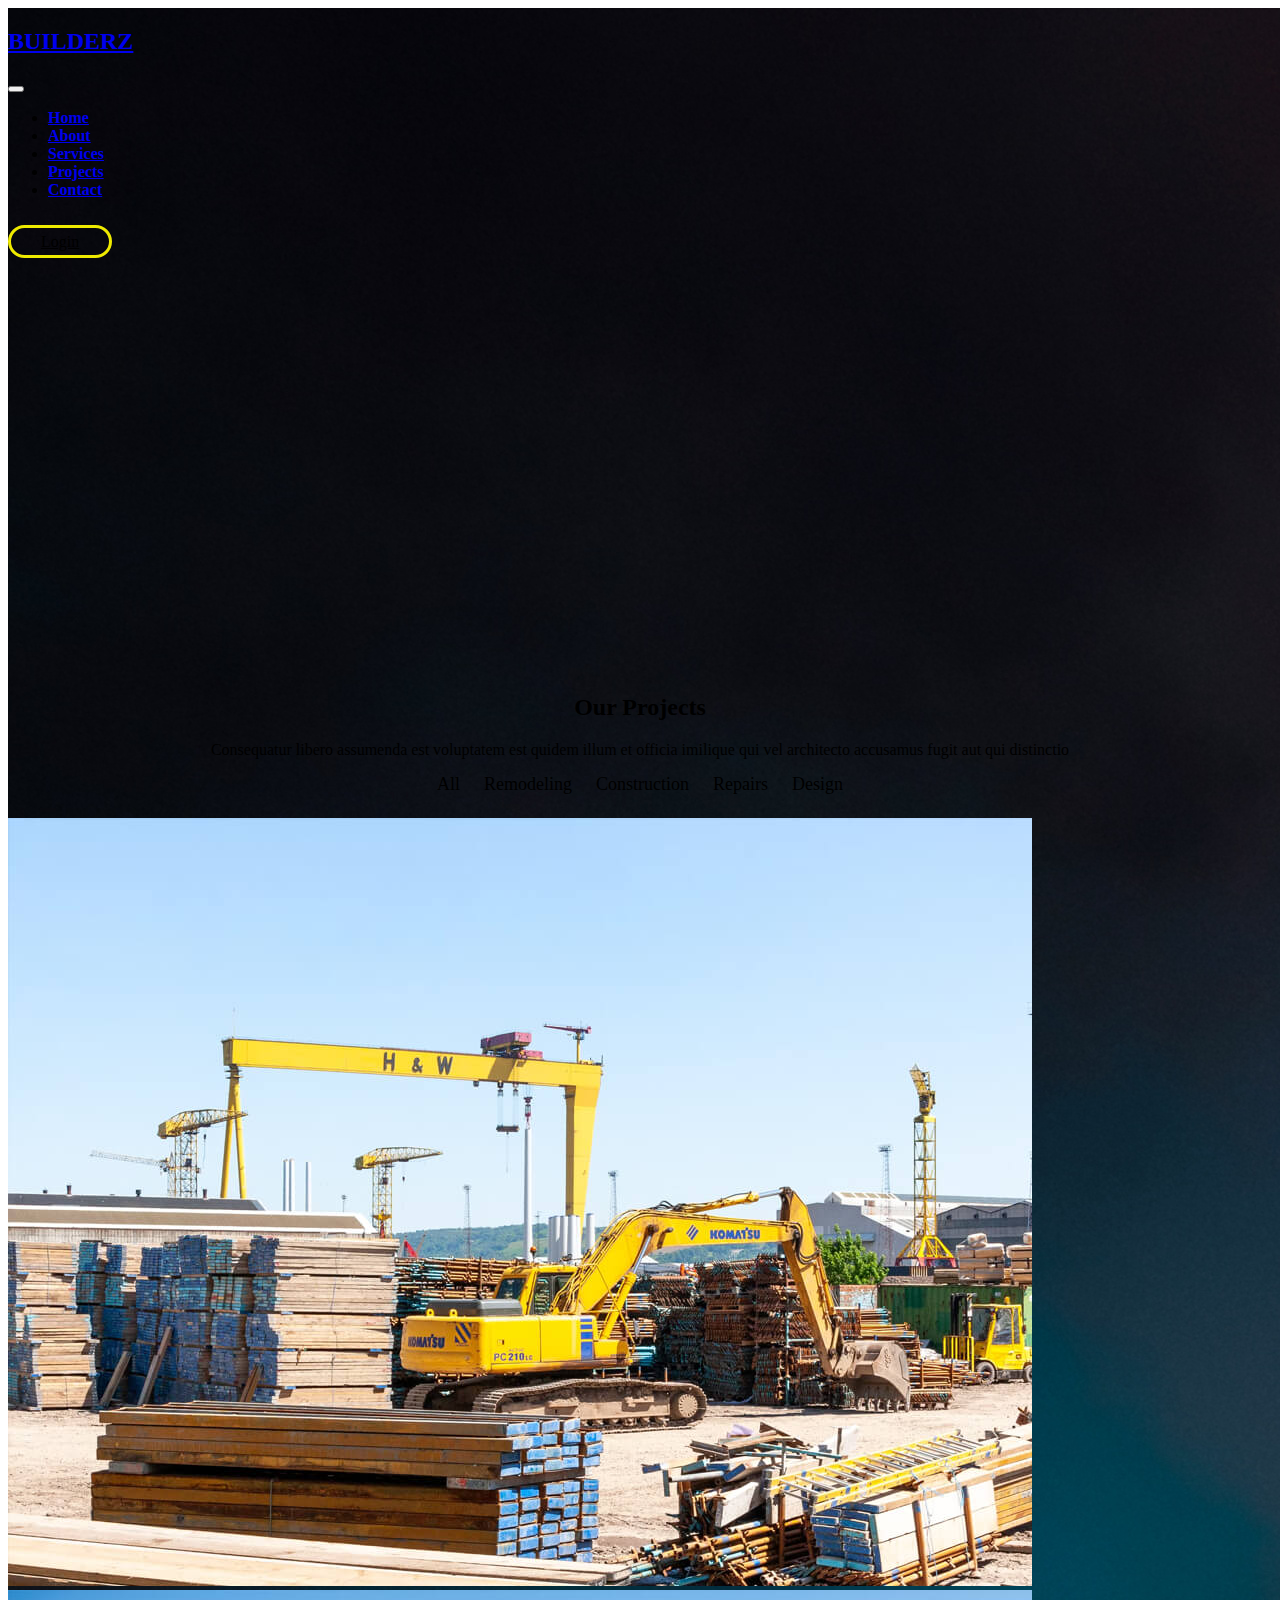
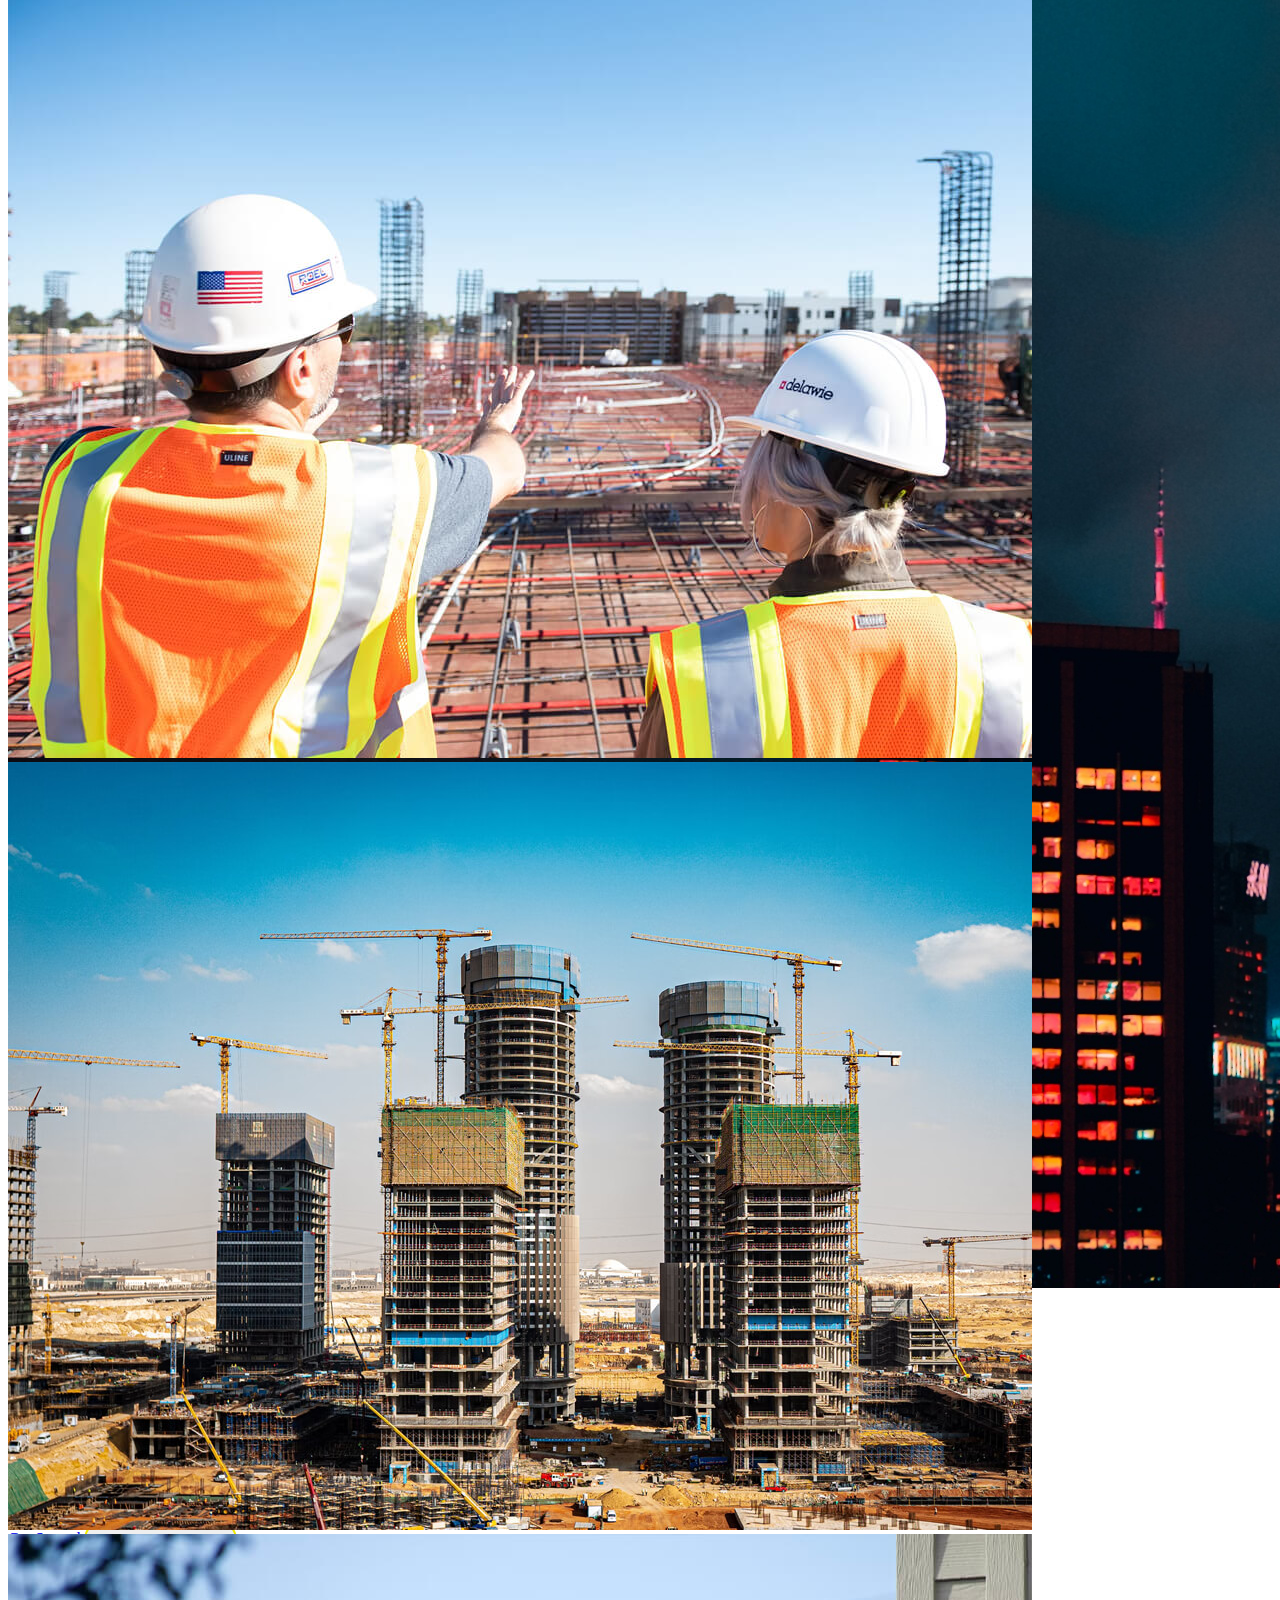
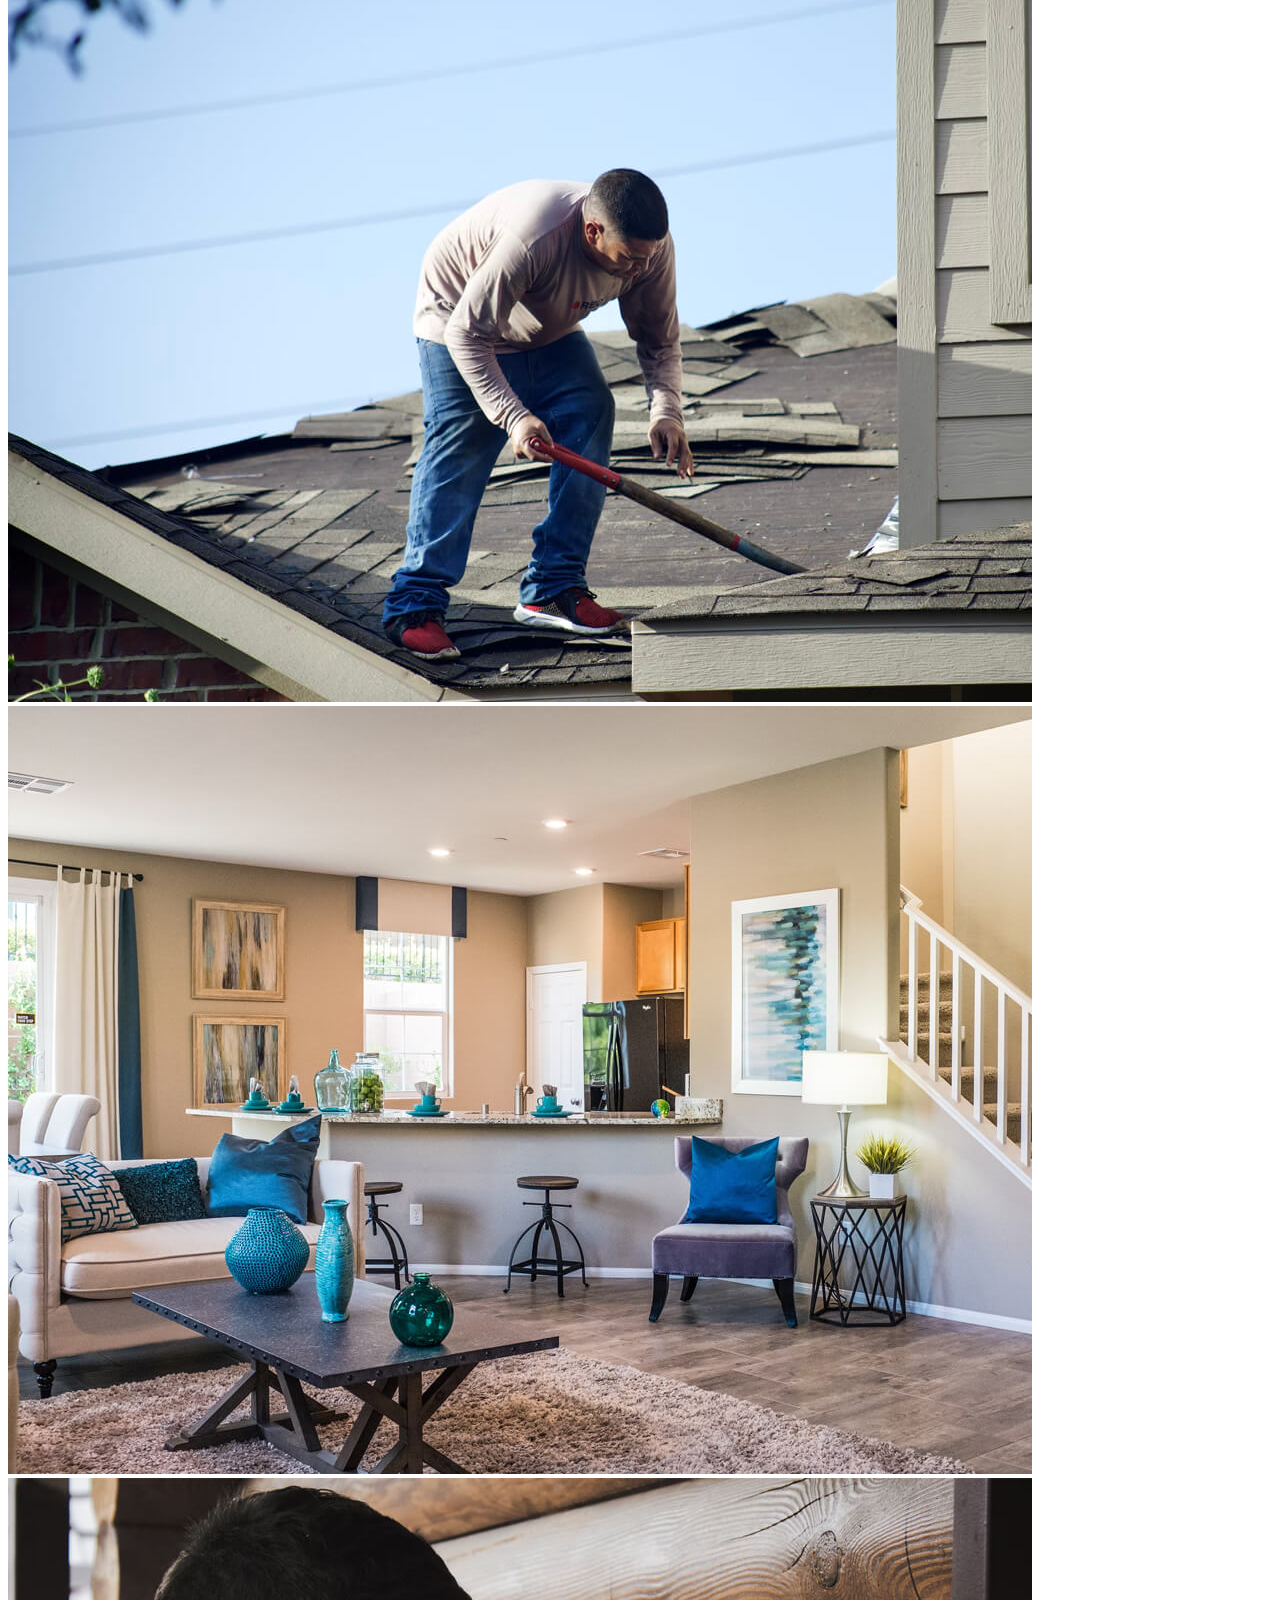
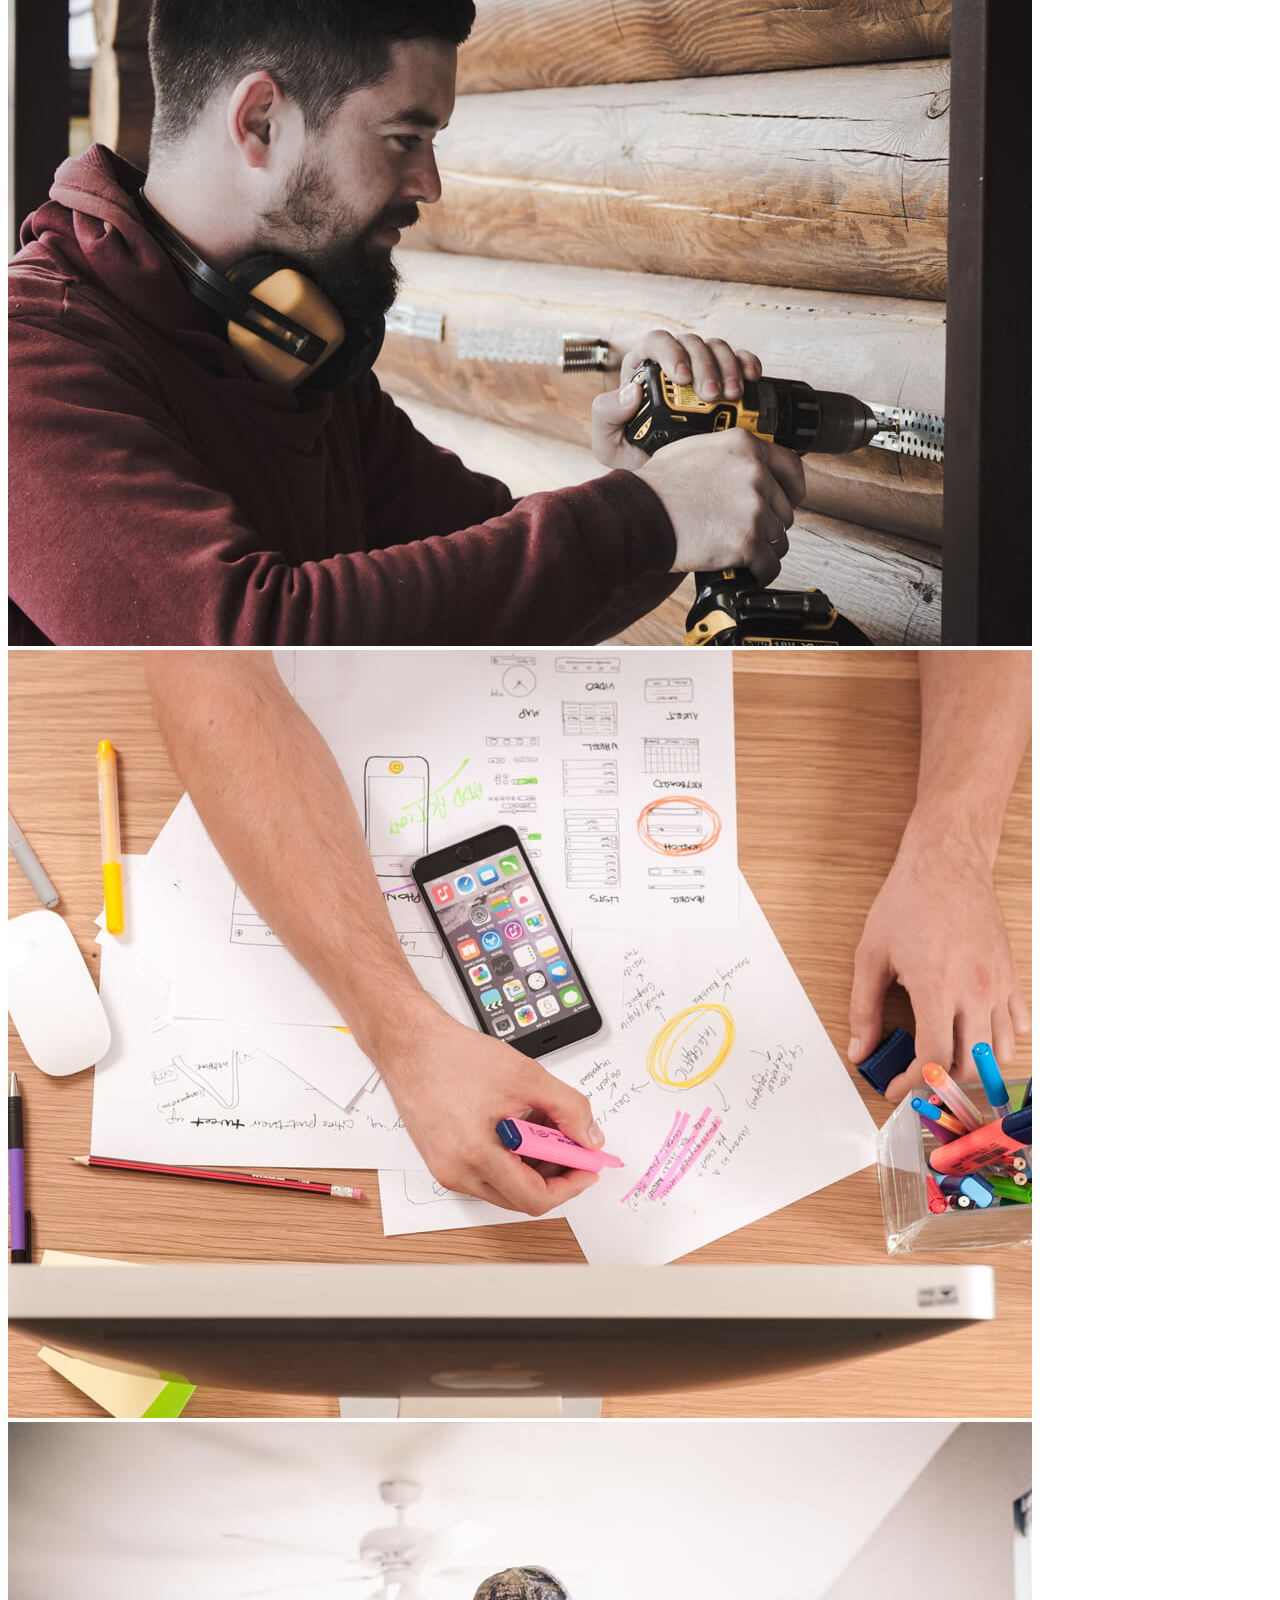
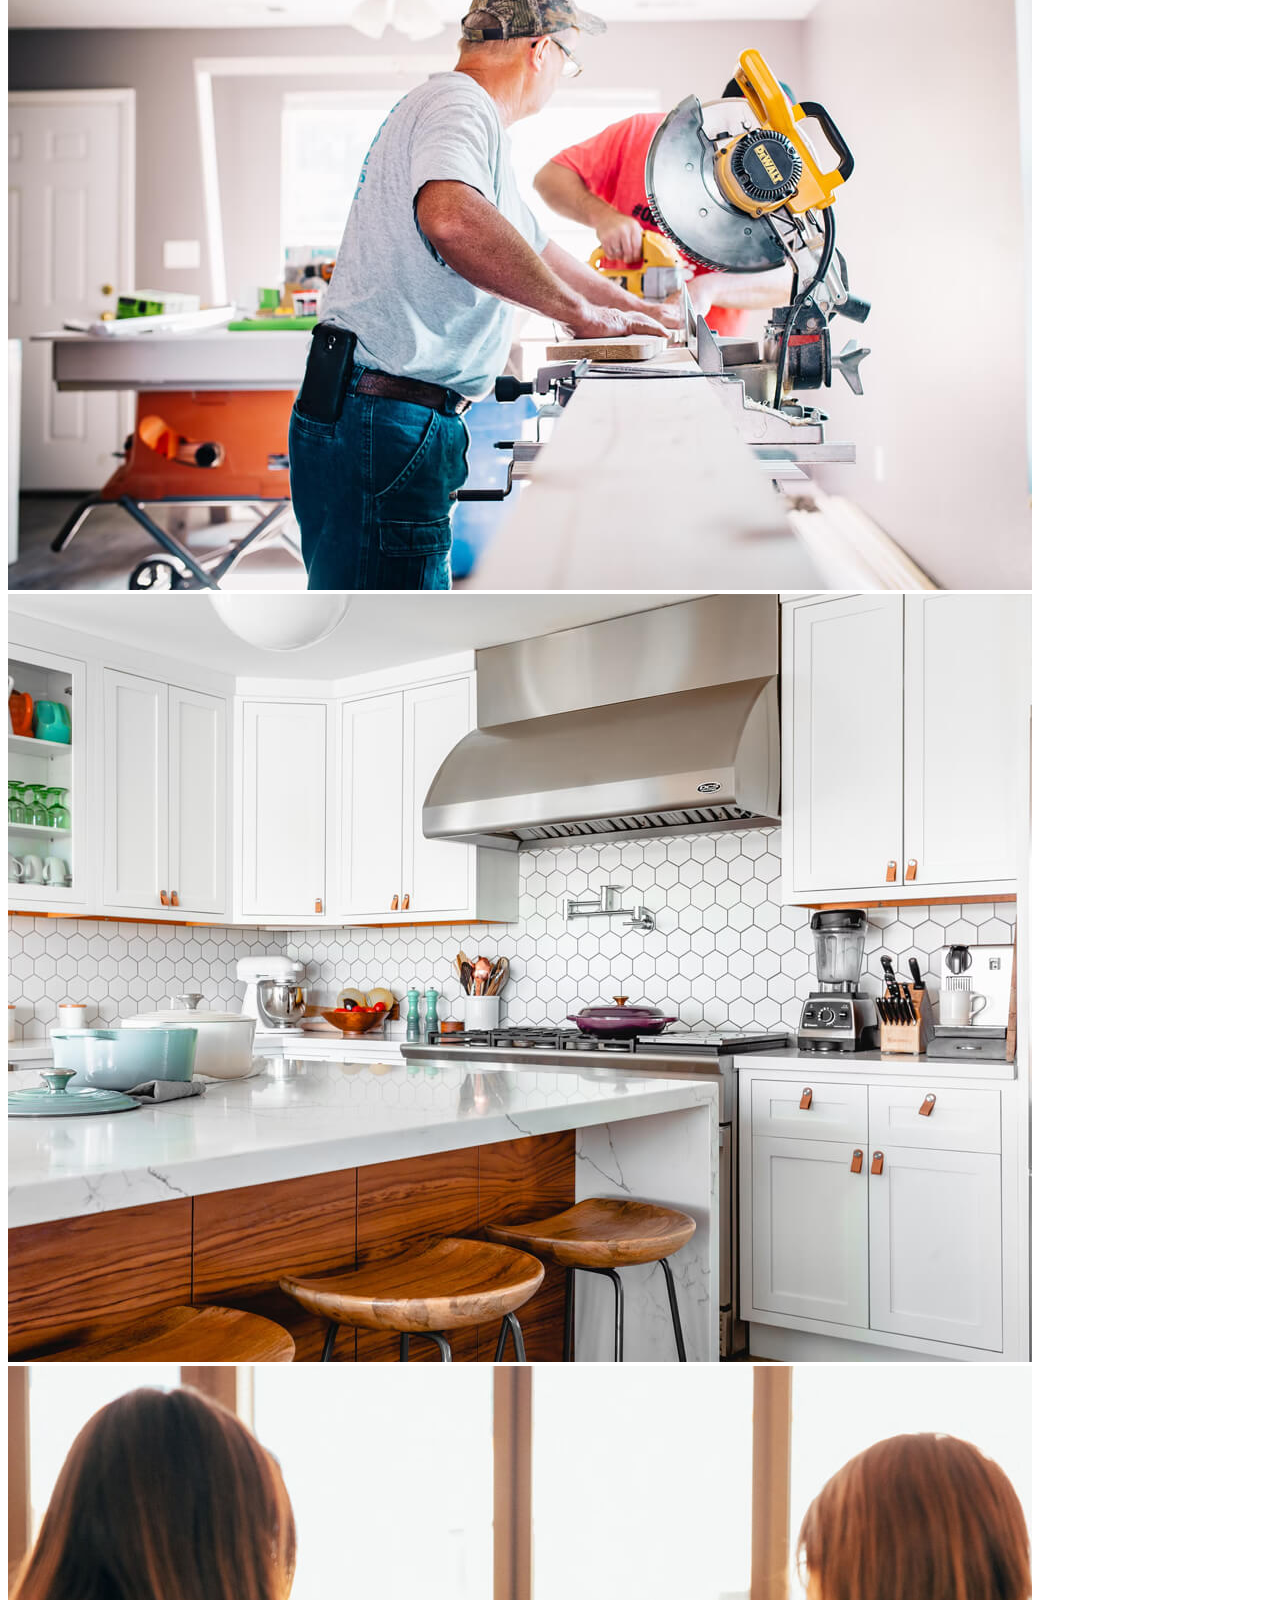
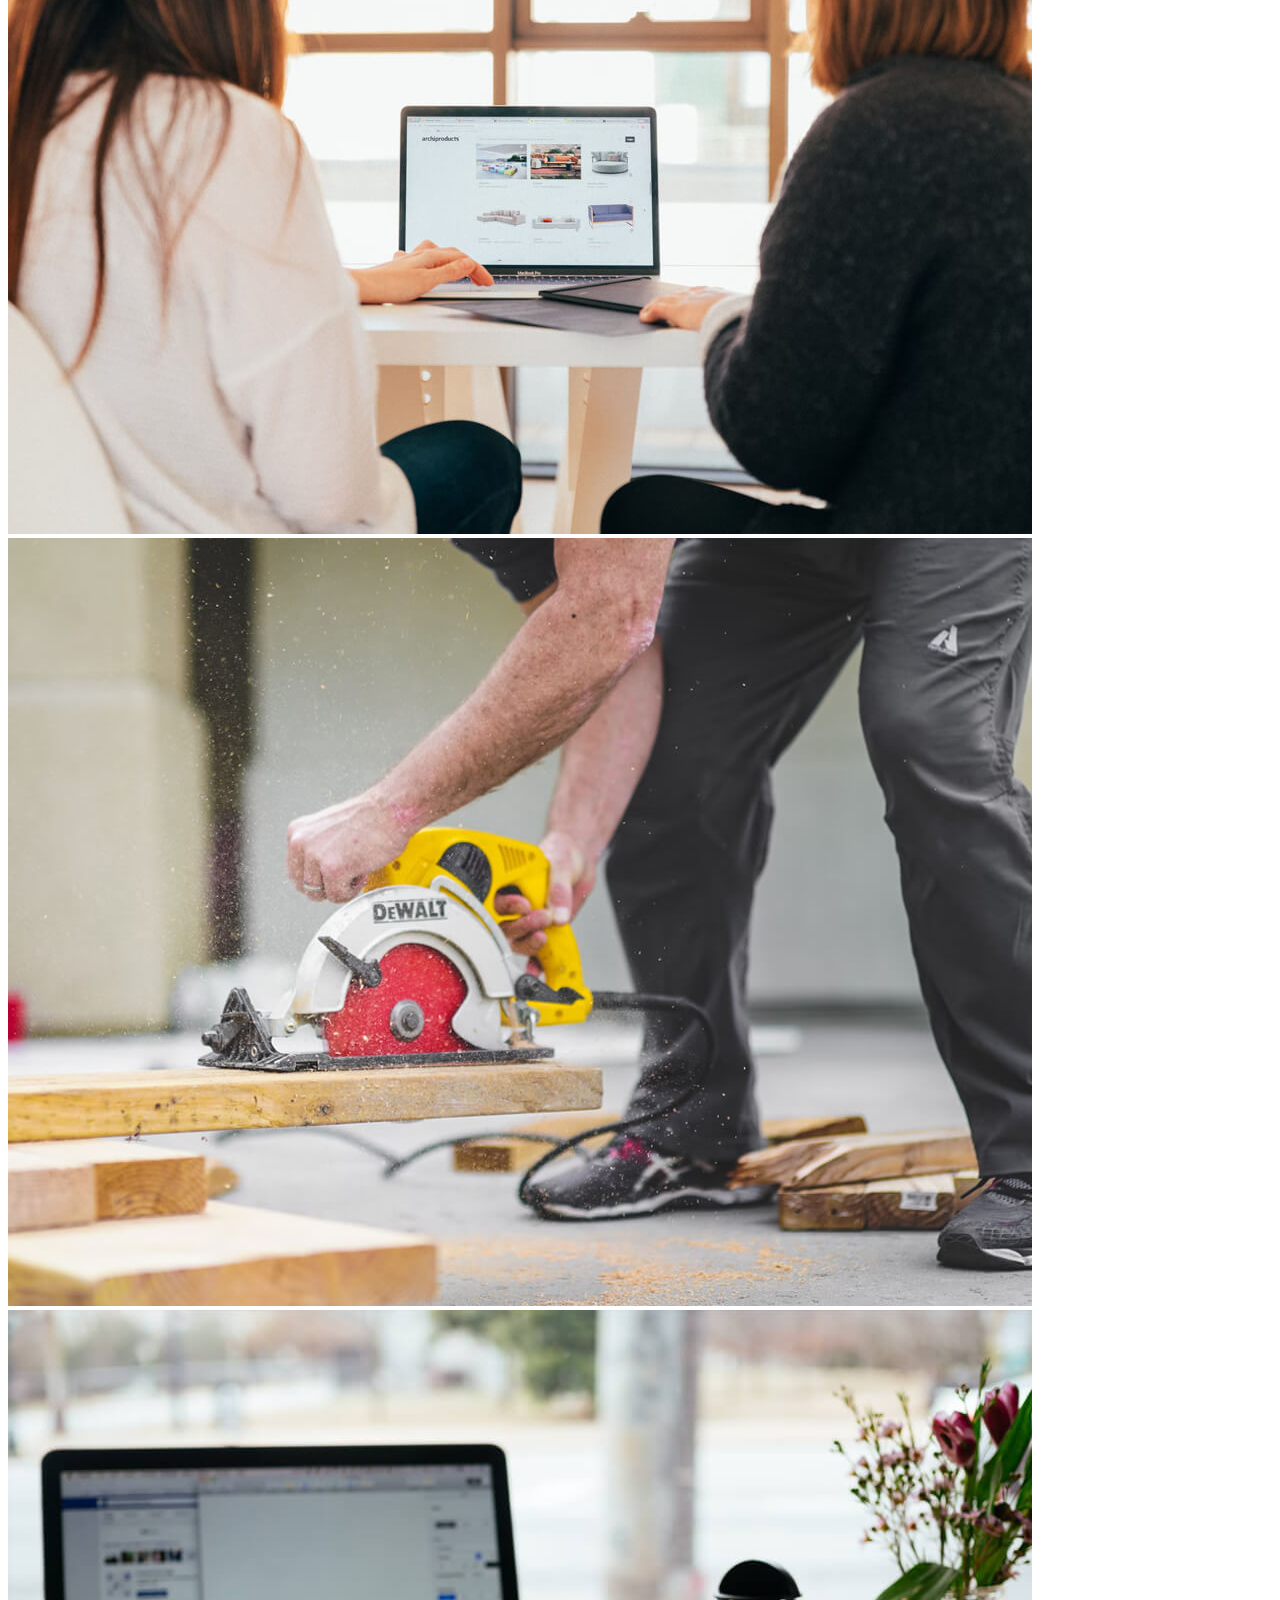
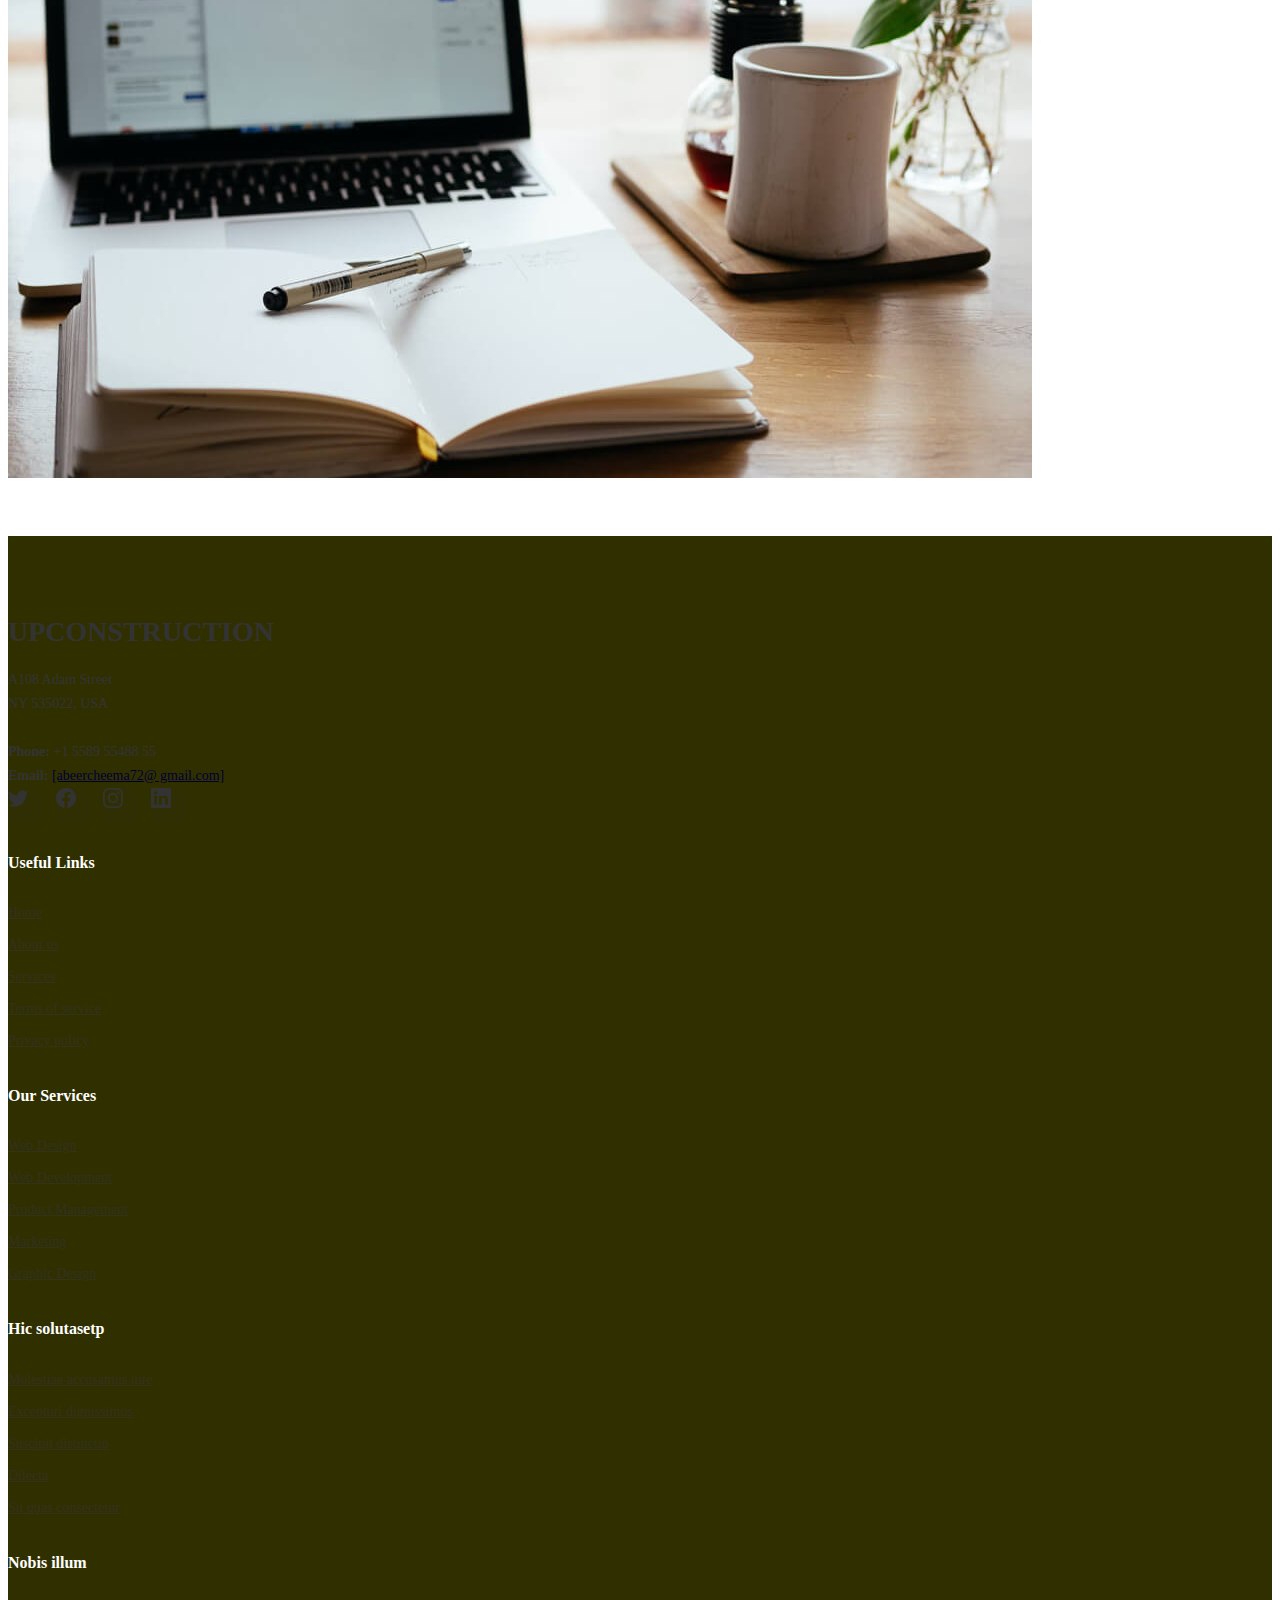
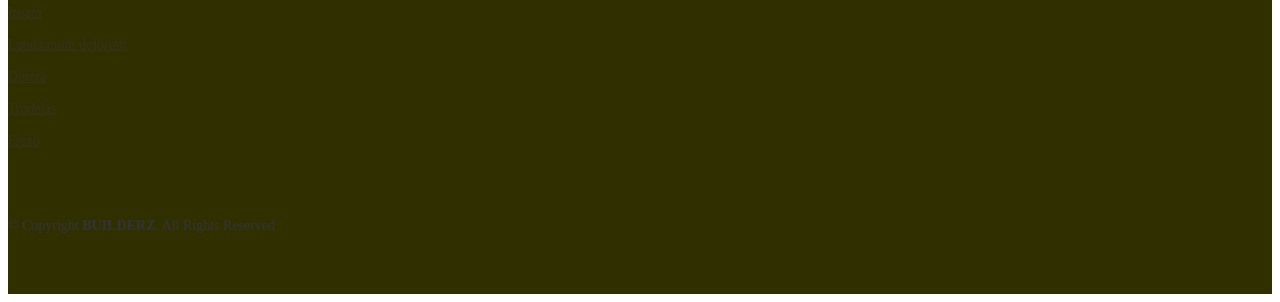
<file: projects.html>
<!DOCTYPE html>
<html lang="en">
<head>
  <meta charset="UTF-8">
  <meta http-equiv="X-UA-Compatible" content="IE=edge">
  <meta name="viewport" content="width=device-width, initial-scale=1.0">
  <title>Projects</title>
  <link href="https://cdn.jsdelivr.net/npm/bootstrap@5.3.0-alpha3/dist/css/bootstrap.min.css" rel="stylesheet" integrity="sha384-KK94CHFLLe+nY2dmCWGMq91rCGa5gtU4mk92HdvYe+M/SXH301p5ILy+dN9+nJOZ" crossorigin="anonymous">
    <link rel="stylesheet" href="./css/index.css">
</head>
<body>
  <!-- ======= Header ======= -->
<!-- ======= Navbar start ======= -->
<nav class="my-nav navbar navbar-light navbar-expand-lg">
  <div class="container bg-transparent">
    <a class="navbar-brand" href="#"><h2 class="text-light">BUILDERZ</h2></a>
    <button class="navbar-toggler" type="button" data-bs-toggle="collapse" data-bs-target="#navbarSupportedContent" aria-controls="navbarSupportedContent" aria-expanded="false" aria-label="Toggle navigation">
      <span class="navbar-toggler-icon"></span>
    </button>
    <div class="collapse navbar-collapse" id="navbarSupportedContent">
      <ul class="navbar-nav ms-auto mb-2 mb-lg-0">
        <li class="nav-item">
          <a class="nav-link active" aria-current="page" href="./index.html"><b class="text-light">Home</b></a>
        </li>
        <li class="nav-item">
          <a class="nav-link active" aria-current="page" href="./about.html"><b class="text-light">About</b></a>
        </li>
        <li class="nav-item">
          <a class="nav-link active" aria-current="page" href="./services.html"><b class="text-light">Services</b></a>
        </li>
        <li class="nav-item">
          <a class="nav-link active" aria-current="page" href="./projects.html"><b class="text-light">Projects</b></a>
        </li>
        <li class="nav-item">
          <a class="nav-link active" aria-current="page" href="./contact.html"><b class="text-light">Contact</b></a>
        </li>
      </ul>
      <br>
      <a data-aos="fade-up" data-aos-delay="200" href="#get-started" class="btn-login text-light">Login</a>
    </div>
  </div>
</nav>
<!-- .navbar end -->
<!-- ======= Hero Section ======= -->
<section class="mid">
  <div id="carouselExample" class="carousel slide">
    <div class="carousel-inner">
      <div class="carousel-item active">
        <img src="./assets/bg.jpg" class="d-block w-100" alt="...">
      </div>
     <h1 data-aos="fade-down top-heading"><b><big class="text-light">Welcome to </big></b></h1>
            <h1 data-aos="fade-down "><b><big class="text-light"> <span>BUILDERZ</span></big></b></h1>
          <p data-aos="fade-up "><b><big class="text-light">Lorem ipsum dolor sit amet, consectetur adipiscing elit, sed do </big></b></p>
          <p data-aos="fade-up "><b><big class="text-light">eiusmod tempor incididunt ut labore et dolore magna aliqua. </big></b></p>
          
          <a data-aos="fade-up" data-aos-delay="200" href="#get-started" class="btn-get-started">Get Started</a>
          <button type="button" class="btn btn-warning">Get Started</button> 
          </div>
        </div>
      </div>
    </div>

  </div> 
 <!--Hero section end-->
 <br>
    <br>
     <!-- ======= Our Projects Section ======= -->
     <section id="projects" class="projects">
      <div class="container" data-aos="fade-up">

        <div class="section-header">
          <h2>Our Projects</h2>
          <p>Consequatur libero assumenda est voluptatem est quidem illum et officia imilique qui vel architecto accusamus fugit aut qui distinctio</p>
        </div>

        <div class="portfolio-isotope" data-portfolio-filter="*" data-portfolio-layout="masonry" data-portfolio-sort="original-order">

          <ul class="portfolio-flters" data-aos="fade-up" data-aos-delay="100">
            <li data-filter="*" class="filter-active">All</li>
            <li data-filter=".filter-remodeling">Remodeling</li>
            <li data-filter=".filter-construction">Construction</li>
            <li data-filter=".filter-repairs">Repairs</li>
            <li data-filter=".filter-design">Design</li>
          </ul><!-- End Projects Filters -->

          <div class="row gy-4 portfolio-container" data-aos="fade-up" data-aos-delay="200">

            <div class="col-lg-4 col-md-6 portfolio-item filter-remodeling">
              <div class="portfolio-content h-100">
                <img src="./assets/construction-3.jpg" class="img-fluid" alt="">
                <div class="portfolio-info">
                  <h4>Remodeling 1</h4>
                  <p>Lorem ipsum, dolor sit amet consectetur</p>
                  <a href="assets/img/projects/remodeling-1.jpg" title="Remodeling 1" data-gallery="portfolio-gallery-remodeling" class="glightbox preview-link"><i class="bi bi-zoom-in"></i></a>
                  <a href="project-details.html" title="More Details" class="details-link"><i class="bi bi-link-45deg"></i></a>
                </div>
              </div>
            </div><!-- End Projects Item -->

            <div class="col-lg-4 col-md-6 portfolio-item filter-construction">
              <div class="portfolio-content h-100">
                <img src="./assets/construction-1.jpg" class="img-fluid" alt="">
                <div class="portfolio-info">
                  <h4>Construction 1</h4>
                  <p>Lorem ipsum, dolor sit amet consectetur</p>
                  <a href="assets/img/projects/construction-1.jpg" title="Construction 1" data-gallery="portfolio-gallery-construction" class="glightbox preview-link"><i class="bi bi-zoom-in"></i></a>
                  <a href="project-details.html" title="More Details" class="details-link"><i class="bi bi-link-45deg"></i></a>
                </div>
              </div>
            </div><!-- End Projects Item -->
            <div class="col-lg-4 col-md-6 portfolio-item filter-repairs">
              <div class="portfolio-content h-100">
                <img src="./assets/construction-2.jpg" class="img-fluid" alt="">
                <div class="portfolio-info">
                  <h4>Repairs 1</h4>
                  <p>Lorem ipsum, dolor sit amet consectetur</p>
                  <a href="assets/img/projects/repairs-1.jpg" title="Repairs 1" data-gallery="portfolio-gallery-repairs" class="glightbox preview-link"><i class="bi bi-zoom-in"></i></a>
                  <a href="project-details.html" title="More Details" class="details-link"><i class="bi bi-link-45deg"></i></a>
                </div>
              </div>
            </div><!-- End Projects Item -->

            <div class="col-lg-4 col-md-6 portfolio-item filter-design">
              <div class="portfolio-content h-100">
                <img src="./assets/repairs-2.jpg" class="img-fluid" alt="">
                <div class="portfolio-info">
                  <h4>Design 1</h4>
                  <p>Lorem ipsum, dolor sit amet consectetur</p>
                  <a href="assets/img/projects/design-1.jpg" title="Repairs 1" data-gallery="portfolio-gallery-book" class="glightbox preview-link"><i class="bi bi-zoom-in"></i></a>
                  <a href="project-details.html" title="More Details" class="details-link"><i class="bi bi-link-45deg"></i></a>
                </div>
              </div>
            </div><!-- End Projects Item -->

            <div class="col-lg-4 col-md-6 portfolio-item filter-remodeling">
              <div class="portfolio-content h-100">
                <img src="./assets/remodeling-3.jpg" class="img-fluid" alt="">
                <div class="portfolio-info">
                  <h4>Remodeling 2</h4>
                  <p>Lorem ipsum, dolor sit amet consectetur</p>
                  <a href="assets/img/projects/remodeling-2.jpg" title="Remodeling 2" data-gallery="portfolio-gallery-remodeling" class="glightbox preview-link"><i class="bi bi-zoom-in"></i></a>
                  <a href="project-details.html" title="More Details" class="details-link"><i class="bi bi-link-45deg"></i></a>
                </div>
              </div>
            </div><!-- End Projects Item -->

            <div class="col-lg-4 col-md-6 portfolio-item filter-construction">
              <div class="portfolio-content h-100">
                <img src="./assets/repairs-1.jpg" class="img-fluid" alt="">
                <div class="portfolio-info">
                  <h4>Construction 2</h4>
                  <p>Lorem ipsum, dolor sit amet consectetur</p>
                  <a href="assets/img/projects/construction-2.jpg" title="Construction 2" data-gallery="portfolio-gallery-construction" class="glightbox preview-link"><i class="bi bi-zoom-in"></i></a>
                  <a href="project-details.html" title="More Details" class="details-link"><i class="bi bi-link-45deg"></i></a>
                </div>
              </div>
            </div><!-- End Projects Item -->

            <div class="col-lg-4 col-md-6 portfolio-item filter-repairs">
              <div class="portfolio-content h-100">
                <img src="./assets/design-2.jpg" class="img-fluid" alt="">
                <div class="portfolio-info">
                  <h4>Repairs 2</h4>
                  <p>Lorem ipsum, dolor sit amet consectetur</p>
                  <a href="assets/img/projects/repairs-2.jpg" title="Repairs 2" data-gallery="portfolio-gallery-repairs" class="glightbox preview-link"><i class="bi bi-zoom-in"></i></a>
                  <a href="project-details.html" title="More Details" class="details-link"><i class="bi bi-link-45deg"></i></a>
                </div>
              </div>
            </div><!-- End Projects Item -->

            <div class="col-lg-4 col-md-6 portfolio-item filter-design">
              <div class="portfolio-content h-100">
                <img src="./assets/remodeling-1.jpg" class="img-fluid" alt="">
                <div class="portfolio-info">
                  <h4>Design 2</h4>
                  <p>Lorem ipsum, dolor sit amet consectetur</p>
                  <a href="assets/img/projects/design-2.jpg" title="Repairs 2" data-gallery="portfolio-gallery-book" class="glightbox preview-link"><i class="bi bi-zoom-in"></i></a>
                  <a href="project-details.html" title="More Details" class="details-link"><i class="bi bi-link-45deg"></i></a>
                </div>
              </div>
            </div><!-- End Projects Item -->

            <div class="col-lg-4 col-md-6 portfolio-item filter-remodeling">
              <div class="portfolio-content h-100">
                <img src="./assets/remodeling-2.jpg" class="img-fluid" alt="">
                <div class="portfolio-info">
                  <h4>Remodeling 3</h4>
                  <p>Lorem ipsum, dolor sit amet consectetur</p>
                  <a href="assets/img/projects/remodeling-3.jpg" title="Remodeling 3" data-gallery="portfolio-gallery-remodeling" class="glightbox preview-link"><i class="bi bi-zoom-in"></i></a>
                  <a href="project-details.html" title="More Details" class="details-link"><i class="bi bi-link-45deg"></i></a>
                </div>
              </div>
            </div><!-- End Projects Item -->

            <div class="col-lg-4 col-md-6 portfolio-item filter-construction">
              <div class="portfolio-content h-100">
                <img src="./assets/design-1.jpg" class="img-fluid" alt="">
                <div class="portfolio-info">
                  <h4>Construction 3</h4>
                  <p>Lorem ipsum, dolor sit amet consectetur</p>
                  <a href="assets/img/projects/construction-3.jpg" title="Construction 3" data-gallery="portfolio-gallery-construction" class="glightbox preview-link"><i class="bi bi-zoom-in"></i></a>
                  <a href="project-details.html" title="More Details" class="details-link"><i class="bi bi-link-45deg"></i></a>
                </div>
              </div>
            </div><!-- End Projects Item -->

            <div class="col-lg-4 col-md-6 portfolio-item filter-repairs">
              <div class="portfolio-content h-100">
                <img src="./assets/repairs-3.jpg" class="img-fluid" alt="">
                <div class="portfolio-info">
                  <h4>Repairs 3</h4>
                  <p>Lorem ipsum, dolor sit amet consectetur</p>
                  <a href="assets/img/projects/repairs-3.jpg" title="Repairs 2" data-gallery="portfolio-gallery-repairs" class="glightbox preview-link"><i class="bi bi-zoom-in"></i></a>
                  <a href="project-details.html" title="More Details" class="details-link"><i class="bi bi-link-45deg"></i></a>
                </div>
              </div>
            </div><!-- End Projects Item -->

            <div class="col-lg-4 col-md-6 portfolio-item filter-design">
              <div class="portfolio-content h-100">
                <img src="./assets/design-3.jpg" class="img-fluid" alt="">
                <div class="portfolio-info">
                  <h4>Design 3</h4>
                  <p>Lorem ipsum, dolor sit amet consectetur</p>
                  <a href="assets/img/projects/design-3.jpg" title="Repairs 3" data-gallery="portfolio-gallery-book" class="glightbox preview-link"><i class="bi bi-zoom-in"></i></a>
                  <a href="project-details.html" title="More Details" class="details-link"><i class="bi bi-link-45deg"></i></a>
                </div>
              </div>
            </div><!-- End Projects Item -->

          </div><!-- End Projects Container -->

        </div>

      </div>
    </section><!-- End Our Projects Section -->
    <br>
    <br>
</main><!-- End #main -->
<br>
<!-- ======= Footer ======= -->
<footer id="footer" class="footer" class="footer-bg">

  <div class="footer-content position-relative">
    <div class="container">
      <div class="row">

        <div class="col-lg-4 col-md-6">
          <div class="footer-info">
            <h3>UpConstruction</h3>
            <p>
              A108 Adam Street <br>
              NY 535022, USA<br><br>
              <strong>Phone:</strong> +1 5589 55488 55<br>
              <strong>Email:</strong> <a href="/cdn-cgi/l/email-protection" class="__cf_email__" data-cfemail="c9a0a7afa689acb1a8a4b9a5ace7aaa6a4">[abeercheema72@&#160;gmail.com]</a><br>
            </p>
            <div class="social-links d-flex mt-3">
              <a href="#" class="d-flex align-items-center justify-content-center"><i class="bi bi-twitter"><svg xmlns="http://www.w3.org/2000/svg" width="20" height="20" fill="currentColor" class="bi bi-twitter" viewBox="0 0 16 16">
                <path d="M5.026 15c6.038 0 9.341-5.003 9.341-9.334 0-.14 0-.282-.006-.422A6.685 6.685 0 0 0 16 3.542a6.658 6.658 0 0 1-1.889.518 3.301 3.301 0 0 0 1.447-1.817 6.533 6.533 0 0 1-2.087.793A3.286 3.286 0 0 0 7.875 6.03a9.325 9.325 0 0 1-6.767-3.429 3.289 3.289 0 0 0 1.018 4.382A3.323 3.323 0 0 1 .64 6.575v.045a3.288 3.288 0 0 0 2.632 3.218 3.203 3.203 0 0 1-.865.115 3.23 3.23 0 0 1-.614-.057 3.283 3.283 0 0 0 3.067 2.277A6.588 6.588 0 0 1 .78 13.58a6.32 6.32 0 0 1-.78-.045A9.344 9.344 0 0 0 5.026 15z"/>
              </svg></i></a>
              <a href="#" class="d-flex align-items-center justify-content-center"><i class="bi bi-facebook"><svg xmlns="http://www.w3.org/2000/svg" width="20" height="20" fill="currentColor" class="bi bi-facebook" viewBox="0 0 16 16">
                <path d="M16 8.049c0-4.446-3.582-8.05-8-8.05C3.58 0-.002 3.603-.002 8.05c0 4.017 2.926 7.347 6.75 7.951v-5.625h-2.03V8.05H6.75V6.275c0-2.017 1.195-3.131 3.022-3.131.876 0 1.791.157 1.791.157v1.98h-1.009c-.993 0-1.303.621-1.303 1.258v1.51h2.218l-.354 2.326H9.25V16c3.824-.604 6.75-3.934 6.75-7.951z"/>
              </svg></i></a>
              <a href="#" class="d-flex align-items-center justify-content-center"><i class="bi bi-instagram"><svg xmlns="http://www.w3.org/2000/svg" width="20" height="20" fill="currentColor" class="bi bi-instagram" viewBox="0 0 16 16">
                <path d="M8 0C5.829 0 5.556.01 4.703.048 3.85.088 3.269.222 2.76.42a3.917 3.917 0 0 0-1.417.923A3.927 3.927 0 0 0 .42 2.76C.222 3.268.087 3.85.048 4.7.01 5.555 0 5.827 0 8.001c0 2.172.01 2.444.048 3.297.04.852.174 1.433.372 1.942.205.526.478.972.923 1.417.444.445.89.719 1.416.923.51.198 1.09.333 1.942.372C5.555 15.99 5.827 16 8 16s2.444-.01 3.298-.048c.851-.04 1.434-.174 1.943-.372a3.916 3.916 0 0 0 1.416-.923c.445-.445.718-.891.923-1.417.197-.509.332-1.09.372-1.942C15.99 10.445 16 10.173 16 8s-.01-2.445-.048-3.299c-.04-.851-.175-1.433-.372-1.941a3.926 3.926 0 0 0-.923-1.417A3.911 3.911 0 0 0 13.24.42c-.51-.198-1.092-.333-1.943-.372C10.443.01 10.172 0 7.998 0h.003zm-.717 1.442h.718c2.136 0 2.389.007 3.232.046.78.035 1.204.166 1.486.275.373.145.64.319.92.599.28.28.453.546.598.92.11.281.24.705.275 1.485.039.843.047 1.096.047 3.231s-.008 2.389-.047 3.232c-.035.78-.166 1.203-.275 1.485a2.47 2.47 0 0 1-.599.919c-.28.28-.546.453-.92.598-.28.11-.704.24-1.485.276-.843.038-1.096.047-3.232.047s-2.39-.009-3.233-.047c-.78-.036-1.203-.166-1.485-.276a2.478 2.478 0 0 1-.92-.598 2.48 2.48 0 0 1-.6-.92c-.109-.281-.24-.705-.275-1.485-.038-.843-.046-1.096-.046-3.233 0-2.136.008-2.388.046-3.231.036-.78.166-1.204.276-1.486.145-.373.319-.64.599-.92.28-.28.546-.453.92-.598.282-.11.705-.24 1.485-.276.738-.034 1.024-.044 2.515-.045v.002zm4.988 1.328a.96.96 0 1 0 0 1.92.96.96 0 0 0 0-1.92zm-4.27 1.122a4.109 4.109 0 1 0 0 8.217 4.109 4.109 0 0 0 0-8.217zm0 1.441a2.667 2.667 0 1 1 0 5.334 2.667 2.667 0 0 1 0-5.334z"/>
              </svg></i></a>
              <a href="#" class="d-flex align-items-center justify-content-center"><i class="bi bi-linkedin"><svg xmlns="http://www.w3.org/2000/svg" width="20" height="20" fill="currentColor" class="bi bi-linkedin" viewBox="0 0 16 16">
                <path d="M0 1.146C0 .513.526 0 1.175 0h13.65C15.474 0 16 .513 16 1.146v13.708c0 .633-.526 1.146-1.175 1.146H1.175C.526 16 0 15.487 0 14.854V1.146zm4.943 12.248V6.169H2.542v7.225h2.401zm-1.2-8.212c.837 0 1.358-.554 1.358-1.248-.015-.709-.52-1.248-1.342-1.248-.822 0-1.359.54-1.359 1.248 0 .694.521 1.248 1.327 1.248h.016zm4.908 8.212V9.359c0-.216.016-.432.08-.586.173-.431.568-.878 1.232-.878.869 0 1.216.662 1.216 1.634v3.865h2.401V9.25c0-2.22-1.184-3.252-2.764-3.252-1.274 0-1.845.7-2.165 1.193v.025h-.016a5.54 5.54 0 0 1 .016-.025V6.169h-2.4c.03.678 0 7.225 0 7.225h2.4z"/>
              </svg></i></a>
            </div>
          </div>
        </div><!-- End footer info column-->

        <div class="col-lg-2 col-md-3 footer-links">
          <h4>Useful Links</h4>
          <ul>
            <li><a href="#">Home</a></li>
            <li><a href="#">About us</a></li>
            <li><a href="#">Services</a></li>
            <li><a href="#">Terms of service</a></li>
            <li><a href="#">Privacy policy</a></li>
          </ul>
        </div><!-- End footer links column-->

        <div class="col-lg-2 col-md-3 footer-links">
          <h4>Our Services</h4>
          <ul>
            <li><a href="#">Web Design</a></li>
            <li><a href="#">Web Development</a></li>
            <li><a href="#">Product Management</a></li>
            <li><a href="#">Marketing</a></li>
            <li><a href="#">Graphic Design</a></li>
          </ul>
        </div><!-- End footer links column-->

        <div class="col-lg-2 col-md-3 footer-links">
          <h4>Hic solutasetp</h4>
          <ul>
            <li><a href="#">Molestiae accusamus iure</a></li>
            <li><a href="#">Excepturi dignissimos</a></li>
            <li><a href="#">Suscipit distinctio</a></li>
            <li><a href="#">Dilecta</a></li>
            <li><a href="#">Sit quas consectetur</a></li>
          </ul>
        </div><!-- End footer links column-->

        <div class="col-lg-2 col-md-3 footer-links">
          <h4>Nobis illum</h4>
          <ul>
            <li><a href="#">Ipsam</a></li>
            <li><a href="#">Laudantium dolorum</a></li>
            <li><a href="#">Dinera</a></li>
            <li><a href="#">Trodelas</a></li>
            <li><a href="#">Flexo</a></li>
          </ul>
        </div><!-- End footer links column-->

      </div>
    </div>
  </div>

  <div class="footer-legal text-center position-relative">
    <div class="container">
      <div class="copyright">
        &copy; Copyright <strong><span>BUILDERZ</span></strong>. All Rights Reserved
      </div>
    </div>
  </div>

</footer>
<!-- End Footer -->
</body>
<script src="https://cdn.jsdelivr.net/npm/bootstrap@5.3.0-alpha3/dist/js/bootstrap.bundle.min.js" integrity="sha384-ENjdO4Dr2bkBIFxQpeoTz1HIcje39Wm4jDKdf19U8gI4ddQ3GYNS7NTKfAdVQSZe" crossorigin="anonymous"></script>
</html>
</file>
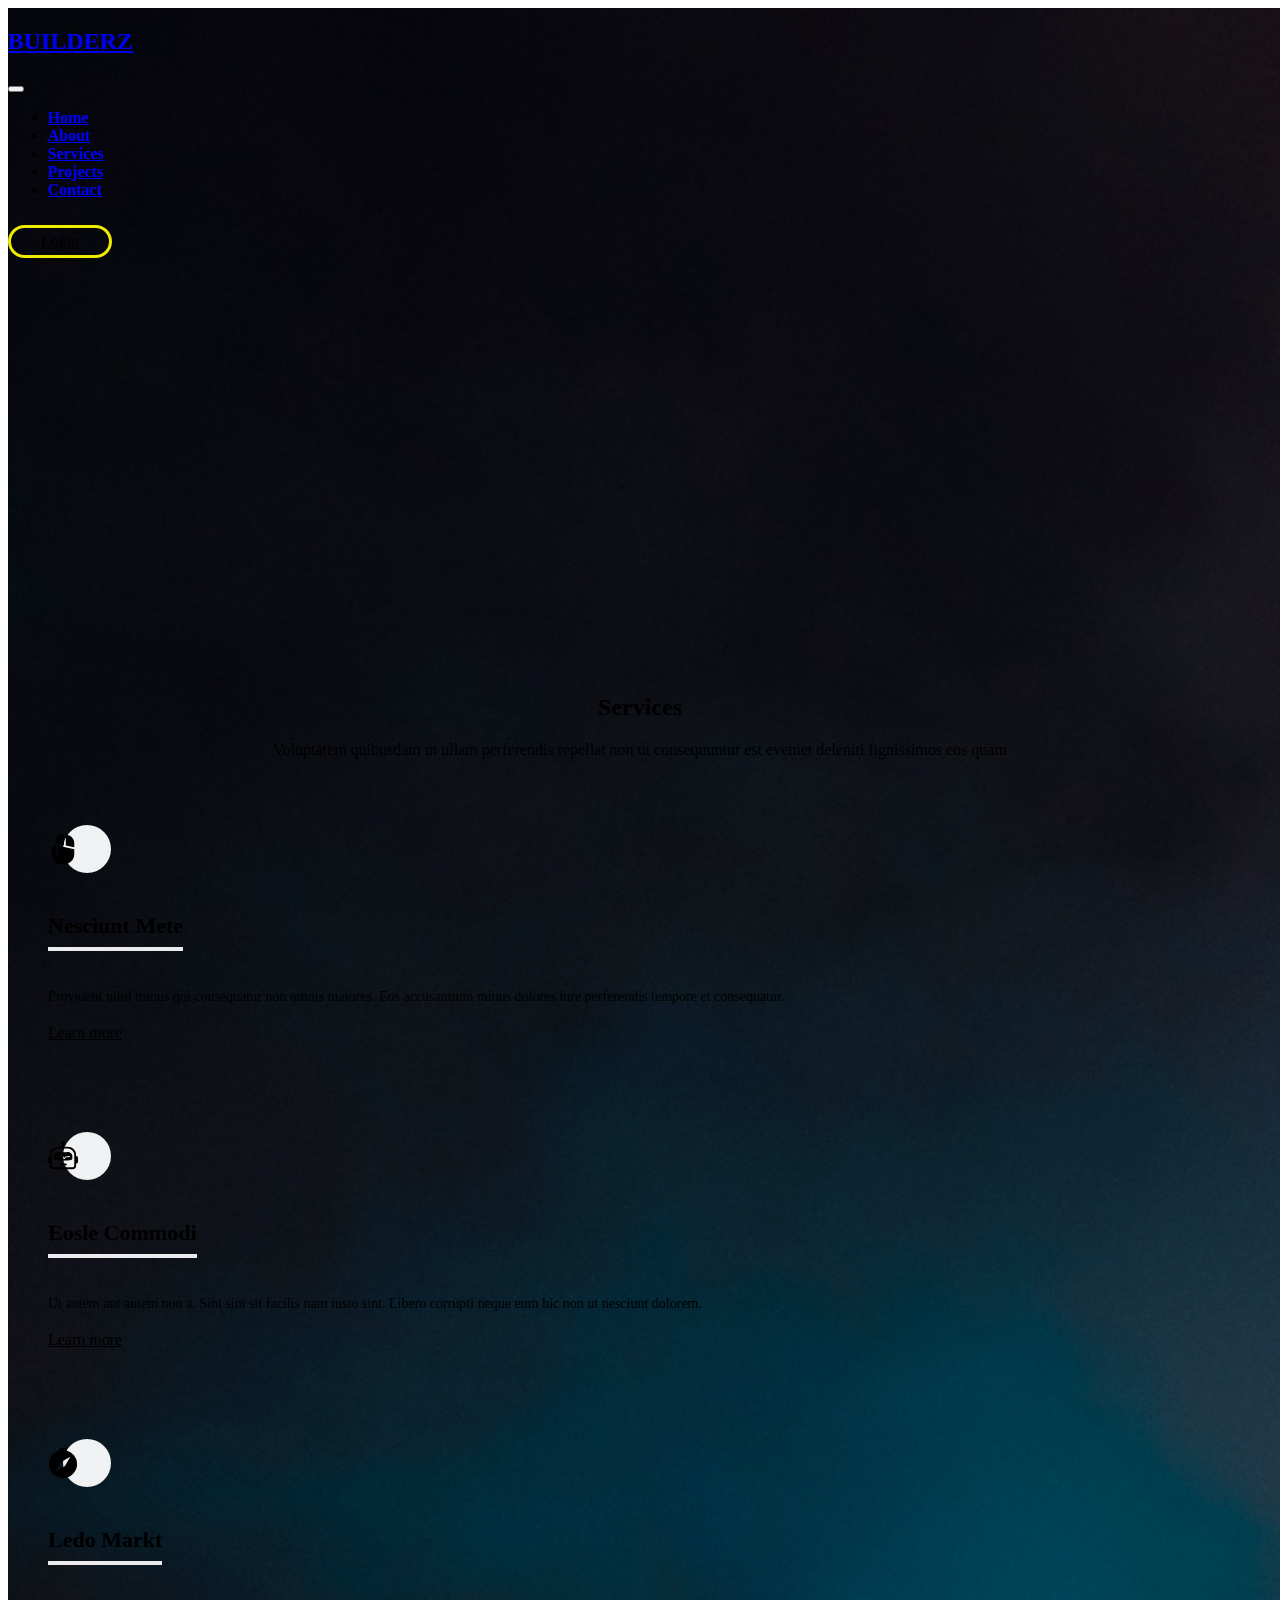
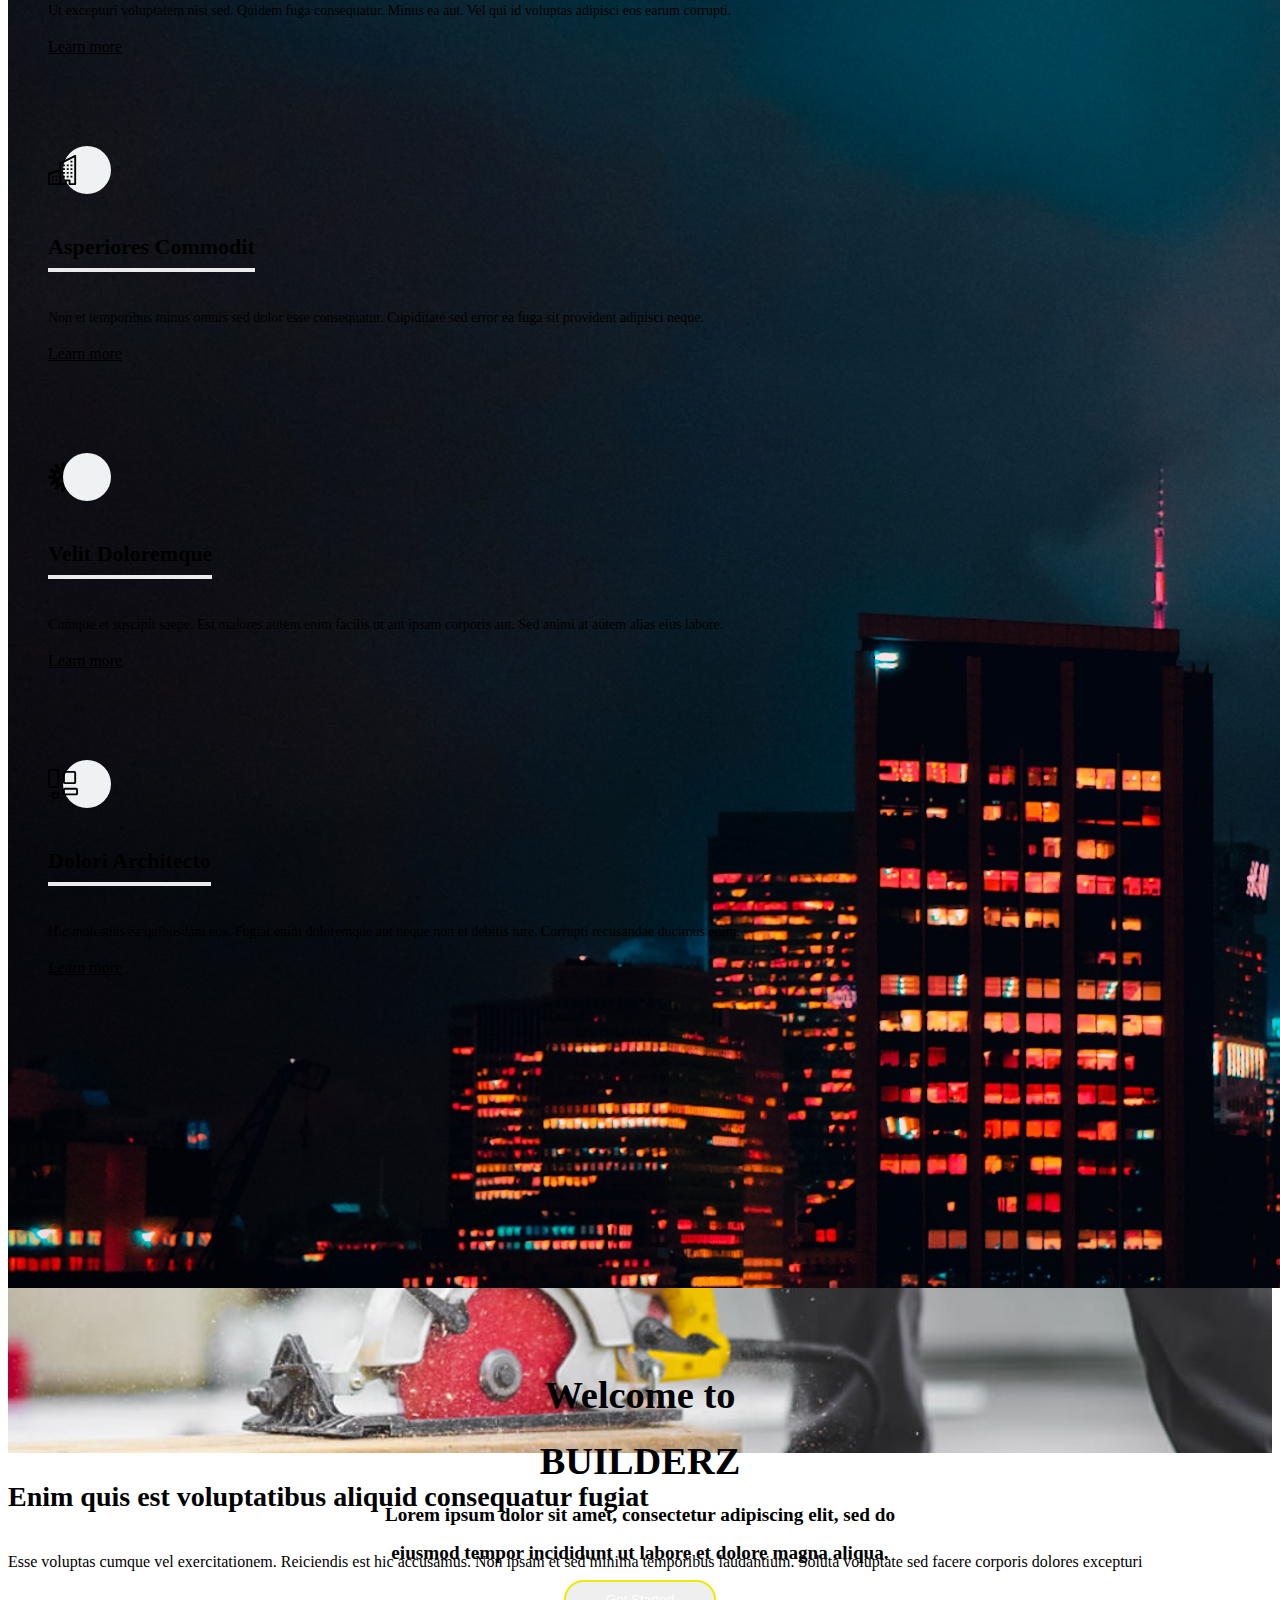
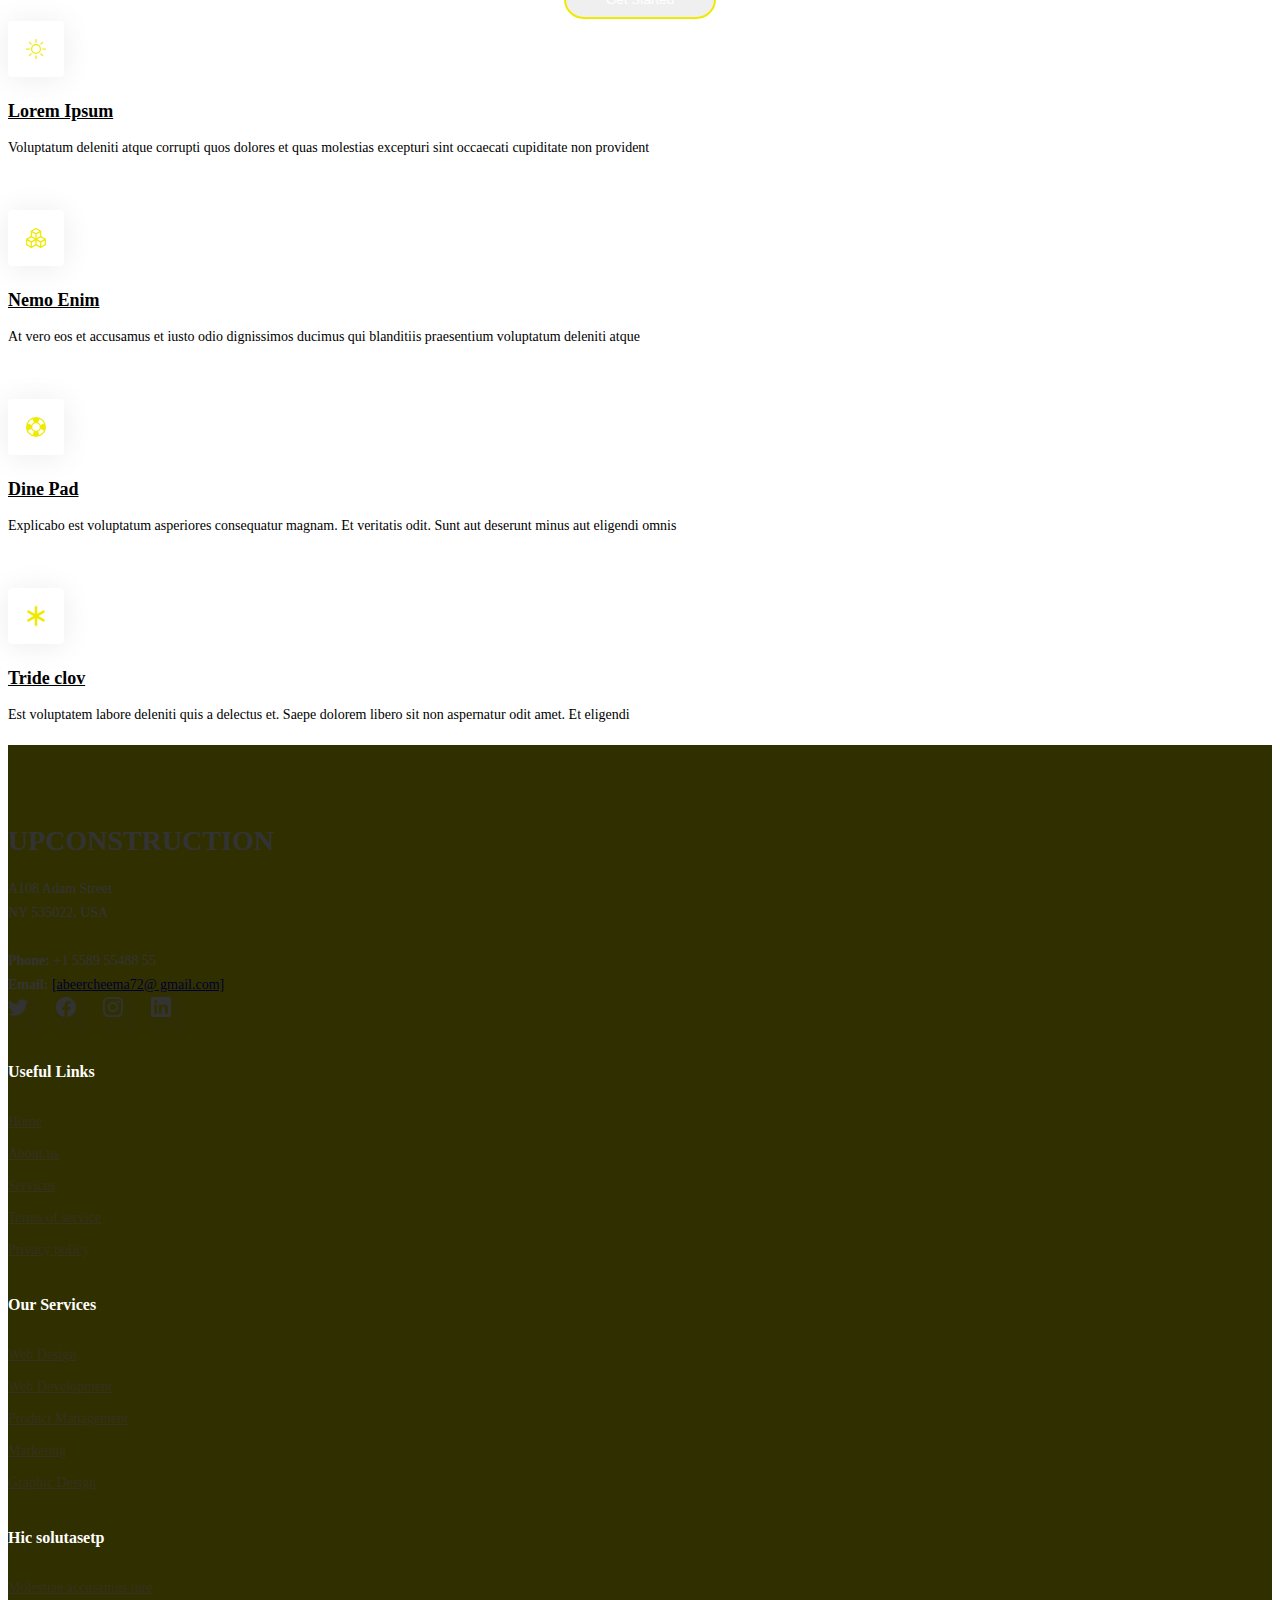
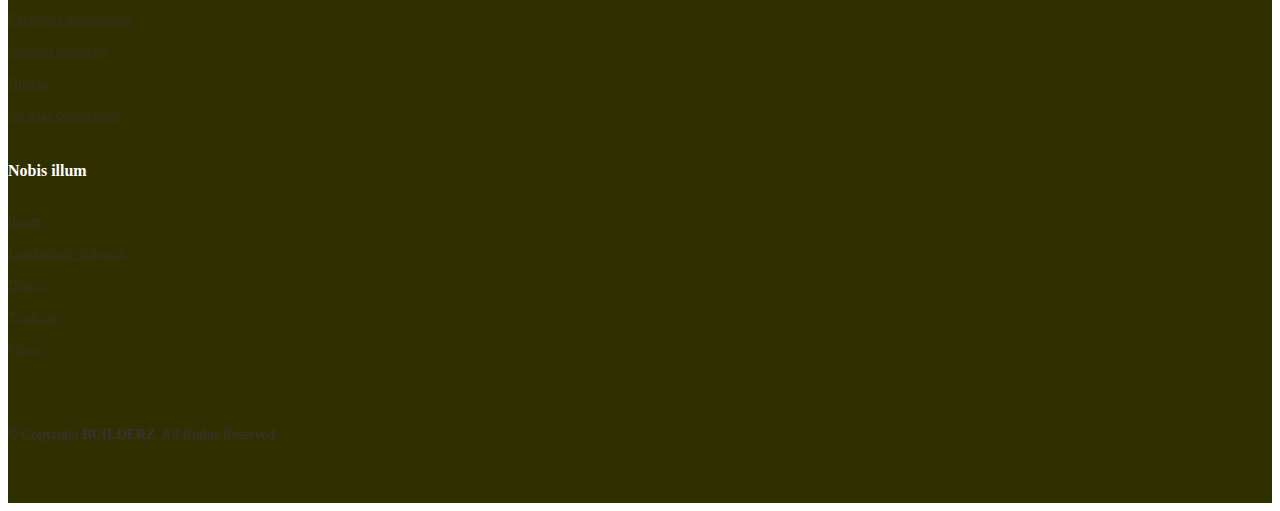
<file: services.html>
<!DOCTYPE html>
<html lang="en">
<head>
  <meta charset="UTF-8">
  <meta http-equiv="X-UA-Compatible" content="IE=edge">
  <meta name="viewport" content="width=device-width, initial-scale=1.0">
  <title>Services</title>
  <link href="https://cdn.jsdelivr.net/npm/bootstrap@5.3.0-alpha3/dist/css/bootstrap.min.css" rel="stylesheet" integrity="sha384-KK94CHFLLe+nY2dmCWGMq91rCGa5gtU4mk92HdvYe+M/SXH301p5ILy+dN9+nJOZ" crossorigin="anonymous">
    <link rel="stylesheet" href="./css/index.css">
</head>
<body>
  <!-- ======= Header ======= -->
<!-- ======= Navbar start ======= -->
<nav class="my-nav navbar navbar-light navbar-expand-lg">
  <div class="container bg-transparent">
    <a class="navbar-brand" href="#"><h2 class="text-light">BUILDERZ</h2></a>
    <button class="navbar-toggler" type="button" data-bs-toggle="collapse" data-bs-target="#navbarSupportedContent" aria-controls="navbarSupportedContent" aria-expanded="false" aria-label="Toggle navigation">
      <span class="navbar-toggler-icon"></span>
    </button>
    <div class="collapse navbar-collapse" id="navbarSupportedContent">
      <ul class="navbar-nav ms-auto mb-2 mb-lg-0">
        <li class="nav-item">
          <a class="nav-link active" aria-current="page" href="./index.html"><b class="text-light">Home</b></a>
        </li>
        <li class="nav-item">
          <a class="nav-link active" aria-current="page" href="./about.html"><b class="text-light">About</b></a>
        </li>
        <li class="nav-item">
          <a class="nav-link active" aria-current="page" href="./services.html"><b class="text-light">Services</b></a>
        </li>
        <li class="nav-item">
          <a class="nav-link active" aria-current="page" href="./projects.html"><b class="text-light">Projects</b></a>
        </li>
        <li class="nav-item">
          <a class="nav-link active" aria-current="page" href="./contact.html"><b class="text-light">Contact</b></a>
        </li>
      </ul>
      <br>
      <a data-aos="fade-up" data-aos-delay="200" href="#get-started" class="btn-login  text-light">Login</a>
    </div>
  </div>
</nav>
<!-- .navbar end -->
<!-- ======= Hero Section ======= -->
<section class="mid">
  <div id="carouselExample" class="carousel slide">
    <div class="carousel-inner">
      <div class="carousel-item active">
        <img src="./assets/bg.jpg" class="d-block w-100" alt="...">
      </div>
    <div class="container">
      <div class="row ">
        <div class="col ">
          <div class="main-heading justify-content-center text-center">
            <h1 data-aos="fade-down top-heading"><b><big class="text-light">Welcome to </big></b></h1>
            <h1 data-aos="fade-down "><b><big class="text-light"> <span>BUILDERZ</span></big></b></h1>
          <p data-aos="fade-up "><b><big class="text-light">Lorem ipsum dolor sit amet, consectetur adipiscing elit, sed do </big></b></p>
          <p data-aos="fade-up "><b><big class="text-light">eiusmod tempor incididunt ut labore et dolore magna aliqua. </big></b></p>
         
          <!-- <a data-aos="fade-up" data-aos-delay="200" href="#get-started" class="btn-get-started">Get Started</a> -->
          <button type="button" class="btn btn-warning">Get Started</button>
          </div>
        </div>
      </div>
    </div>

  </div> 
 <!--Hero section end-->
 <br>
 <br>

   <!-- ======= Services Section ======= -->
   <section id="services" class="services section-bg">
     <div class="container" data-aos="fade-up">

       <div class="section-header">
         <h2>Services</h2>
         <p>Voluptatem quibusdam ut ullam perferendis repellat non ut consequuntur est eveniet deleniti fignissimos eos quam</p>
       </div>

       <div class="row gy-4">

         <div class="col-lg-4 col-md-6" data-aos="fade-up" data-aos-delay="100">
           <div class="service-item  position-relative">
             <div class="icon">
               <i class="fa-solid fa-mountain-city"><svg xmlns="http://www.w3.org/2000/svg" width="30" height="30" fill="currentColor" class="bi bi-mouse3-fill" viewBox="0 0 16 16">
                 <path d="M8.5.069A15.328 15.328 0 0 0 7 0c-.593 0-1.104.157-1.527.463-.418.302-.717.726-.93 1.208-.386.873-.522 2.01-.54 3.206l4.497 1V.069zM3.71 5.836 3.381 6A2.5 2.5 0 0 0 2 8.236v2.576C2 13.659 4.22 16 7 16h2c2.78 0 5-2.342 5-5.188V8.123l-9-2v.003l.008.353c.007.3.023.715.053 1.175.063.937.186 2.005.413 2.688a.5.5 0 1 1-.948.316c-.273-.817-.4-2-.462-2.937A30.16 30.16 0 0 1 4 6.003c0-.034.003-.067.01-.1l-.3-.067zM14 7.1V5.187c0-1.13-.272-2.044-.748-2.772-.474-.726-1.13-1.235-1.849-1.59A7.495 7.495 0 0 0 9.5.212v5.887l4.5 1z"/>
               </svg></i>
             </div>
             <h3>Nesciunt Mete</h3>
             <p>Provident nihil minus qui consequatur non omnis maiores. Eos accusantium minus dolores iure perferendis tempore et consequatur.</p>
             <a href="service-details.html" class="readmore stretched-link">Learn more <i class="bi bi-arrow-right"></i></a>
           </div>
         </div><!-- End Service Item -->

         <div class="col-lg-4 col-md-6" data-aos="fade-up" data-aos-delay="200">
           <div class="service-item position-relative">
             <div class="icon">
               <i class="fa-solid fa-arrow-up-from-ground-water"><svg xmlns="http://www.w3.org/2000/svg" width="30" height="30" fill="currentColor" class="bi bi-robot" viewBox="0 0 16 16">
                 <path d="M6 12.5a.5.5 0 0 1 .5-.5h3a.5.5 0 0 1 0 1h-3a.5.5 0 0 1-.5-.5ZM3 8.062C3 6.76 4.235 5.765 5.53 5.886a26.58 26.58 0 0 0 4.94 0C11.765 5.765 13 6.76 13 8.062v1.157a.933.933 0 0 1-.765.935c-.845.147-2.34.346-4.235.346-1.895 0-3.39-.2-4.235-.346A.933.933 0 0 1 3 9.219V8.062Zm4.542-.827a.25.25 0 0 0-.217.068l-.92.9a24.767 24.767 0 0 1-1.871-.183.25.25 0 0 0-.068.495c.55.076 1.232.149 2.02.193a.25.25 0 0 0 .189-.071l.754-.736.847 1.71a.25.25 0 0 0 .404.062l.932-.97a25.286 25.286 0 0 0 1.922-.188.25.25 0 0 0-.068-.495c-.538.074-1.207.145-1.98.189a.25.25 0 0 0-.166.076l-.754.785-.842-1.7a.25.25 0 0 0-.182-.135Z"/>
                 <path d="M8.5 1.866a1 1 0 1 0-1 0V3h-2A4.5 4.5 0 0 0 1 7.5V8a1 1 0 0 0-1 1v2a1 1 0 0 0 1 1v1a2 2 0 0 0 2 2h10a2 2 0 0 0 2-2v-1a1 1 0 0 0 1-1V9a1 1 0 0 0-1-1v-.5A4.5 4.5 0 0 0 10.5 3h-2V1.866ZM14 7.5V13a1 1 0 0 1-1 1H3a1 1 0 0 1-1-1V7.5A3.5 3.5 0 0 1 5.5 4h5A3.5 3.5 0 0 1 14 7.5Z"/>
               </svg></i>
             </div>
             <h3>Eosle Commodi</h3>
             <p>Ut autem aut autem non a. Sint sint sit facilis nam iusto sint. Libero corrupti neque eum hic non ut nesciunt dolorem.</p>
             <a href="service-details.html" class="readmore stretched-link">Learn more <i class="bi bi-arrow-right"></i></a>
           </div>
         </div><!-- End Service Item -->

         <div class="col-lg-4 col-md-6" data-aos="fade-up" data-aos-delay="300">
           <div class="service-item position-relative">
             <div class="icon">
               <i class="fa-solid fa-compass-drafting"><svg xmlns="http://www.w3.org/2000/svg" width="30" height="30" fill="currentColor" class="bi bi-compass-fill" viewBox="0 0 16 16">
                 <path d="M15.5 8.516a7.5 7.5 0 1 1-9.462-7.24A1 1 0 0 1 7 0h2a1 1 0 0 1 .962 1.276 7.503 7.503 0 0 1 5.538 7.24zm-3.61-3.905L6.94 7.439 4.11 12.39l4.95-2.828 2.828-4.95z"/>
               </svg></i>
             </div>
             <h3>Ledo Markt</h3>
             <p>Ut excepturi voluptatem nisi sed. Quidem fuga consequatur. Minus ea aut. Vel qui id voluptas adipisci eos earum corrupti.</p>
             <a href="service-details.html" class="readmore stretched-link">Learn more <i class="bi bi-arrow-right"></i></a>
           </div>
         </div>
         <!-- End Service Item -->
         <div class="col-lg-4 col-md-6" data-aos="fade-up" data-aos-delay="400">
           <div class="service-item position-relative">
             <div class="icon">
               <i class="fa-solid fa-trowel-bricks"><svg xmlns="http://www.w3.org/2000/svg" width="30" height="30" fill="currentColor" class="bi bi-buildings" viewBox="0 0 16 16">
                 <path d="M14.763.075A.5.5 0 0 1 15 .5v15a.5.5 0 0 1-.5.5h-3a.5.5 0 0 1-.5-.5V14h-1v1.5a.5.5 0 0 1-.5.5h-9a.5.5 0 0 1-.5-.5V10a.5.5 0 0 1 .342-.474L6 7.64V4.5a.5.5 0 0 1 .276-.447l8-4a.5.5 0 0 1 .487.022ZM6 8.694 1 10.36V15h5V8.694ZM7 15h2v-1.5a.5.5 0 0 1 .5-.5h2a.5.5 0 0 1 .5.5V15h2V1.309l-7 3.5V15Z"/>
                 <path d="M2 11h1v1H2v-1Zm2 0h1v1H4v-1Zm-2 2h1v1H2v-1Zm2 0h1v1H4v-1Zm4-4h1v1H8V9Zm2 0h1v1h-1V9Zm-2 2h1v1H8v-1Zm2 0h1v1h-1v-1Zm2-2h1v1h-1V9Zm0 2h1v1h-1v-1ZM8 7h1v1H8V7Zm2 0h1v1h-1V7Zm2 0h1v1h-1V7ZM8 5h1v1H8V5Zm2 0h1v1h-1V5Zm2 0h1v1h-1V5Zm0-2h1v1h-1V3Z"/>
               </svg></i>
             </div>
             <h3>Asperiores Commodit</h3>
             <p>Non et temporibus minus omnis sed dolor esse consequatur. Cupiditate sed error ea fuga sit provident adipisci neque.</p>
             <a href="service-details.html" class="readmore stretched-link">Learn more <i class="bi bi-arrow-right"></i></a>
           </div>
         </div><!-- End Service Item -->

         <div class="col-lg-4 col-md-6" data-aos="fade-up" data-aos-delay="500">
           <div class="service-item position-relative">
             <div class="icon"><svg xmlns="http://www.w3.org/2000/svg" width="30" height="30" fill="currentColor" class="bi bi-virus" viewBox="0 0 16 16">
               <path d="M8 0a1 1 0 0 1 1 1v1.402c0 .511.677.693.933.25l.7-1.214a1 1 0 0 1 1.733 1l-.701 1.214c-.256.443.24.939.683.683l1.214-.701a1 1 0 0 1 1 1.732l-1.214.701c-.443.256-.262.933.25.933H15a1 1 0 1 1 0 2h-1.402c-.512 0-.693.677-.25.933l1.214.701a1 1 0 1 1-1 1.732l-1.214-.7c-.443-.257-.939.24-.683.682l.701 1.214a1 1 0 1 1-1.732 1l-.701-1.214c-.256-.443-.933-.262-.933.25V15a1 1 0 1 1-2 0v-1.402c0-.512-.677-.693-.933-.25l-.701 1.214a1 1 0 0 1-1.732-1l.7-1.214c.257-.443-.24-.939-.682-.683l-1.214.701a1 1 0 1 1-1-1.732l1.214-.701c.443-.256.261-.933-.25-.933H1a1 1 0 1 1 0-2h1.402c.511 0 .693-.677.25-.933l-1.214-.701a1 1 0 1 1 1-1.732l1.214.701c.443.256.939-.24.683-.683l-.701-1.214a1 1 0 0 1 1.732-1l.701 1.214c.256.443.933.261.933-.25V1a1 1 0 0 1 1-1Zm2 5a1 1 0 1 0-2 0 1 1 0 0 0 2 0ZM6 7a1 1 0 1 0-2 0 1 1 0 0 0 2 0Zm1 4a1 1 0 1 0 0-2 1 1 0 0 0 0 2Zm5-3a1 1 0 1 0-2 0 1 1 0 0 0 2 0Z"/>
             </svg>
               <i class="fa-solid fa-helmet-safety"></i>
             </div>
             <h3>Velit Doloremque</h3>
             <p>Cumque et suscipit saepe. Est maiores autem enim facilis ut aut ipsam corporis aut. Sed animi at autem alias eius labore.</p>
             <a href="service-details.html" class="readmore stretched-link">Learn more <i class="bi bi-arrow-right"></i></a>
           </div>
         </div><!-- End Service Item -->

         <div class="col-lg-4 col-md-6" data-aos="fade-up" data-aos-delay="600">
           <div class="service-item position-relative">
             <div class="icon">
               <i class="fa-solid fa-arrow-up-from-ground-water"><svg xmlns="http://www.w3.org/2000/svg" width="30" height="30" fill="currentColor" class="bi bi-layout-wtf" viewBox="0 0 16 16">
                 <path d="M5 1v8H1V1h4zM1 0a1 1 0 0 0-1 1v8a1 1 0 0 0 1 1h4a1 1 0 0 0 1-1V1a1 1 0 0 0-1-1H1zm13 2v5H9V2h5zM9 1a1 1 0 0 0-1 1v5a1 1 0 0 0 1 1h5a1 1 0 0 0 1-1V2a1 1 0 0 0-1-1H9zM5 13v2H3v-2h2zm-2-1a1 1 0 0 0-1 1v2a1 1 0 0 0 1 1h2a1 1 0 0 0 1-1v-2a1 1 0 0 0-1-1H3zm12-1v2H9v-2h6zm-6-1a1 1 0 0 0-1 1v2a1 1 0 0 0 1 1h6a1 1 0 0 0 1-1v-2a1 1 0 0 0-1-1H9z"/>
               </svg></i>
             </div>
             <h3>Dolori Architecto</h3>
             <p>Hic molestias ea quibusdam eos. Fugiat enim doloremque aut neque non et debitis iure. Corrupti recusandae ducimus enim.</p>
             <a href="service-details.html" class="readmore stretched-link">Learn more <i class="bi bi-arrow-right"></i></a>
           </div>
         </div><!-- End Service Item -->

       </div>

     </div>
   </section><!-- End Services Section -->
<br>
<br>
<!-- ======= Alt Services Section ======= -->
<section id="alt-services" class="alt-services">
  <div class="container" data-aos="fade-up">

    <div class="row justify-content-around gy-4">
      <div class="col-lg-6 img-bg" style="background-image: url(./assets/repairs-3.jpg);" data-aos="zoom-in" data-aos-delay="100"></div>

      <div class="col-lg-5 d-flex flex-column justify-content-center">
        <h3>Enim quis est voluptatibus aliquid consequatur fugiat</h3>
        <p>Esse voluptas cumque vel exercitationem. Reiciendis est hic accusamus. Non ipsam et sed minima temporibus laudantium. Soluta voluptate sed facere corporis dolores excepturi</p>

        <div class="icon-box d-flex position-relative" data-aos="fade-up" data-aos-delay="100">
          <i class="bi bi-easel flex-shrink-0"><svg xmlns="http://www.w3.org/2000/svg" width="20" height="20" fill="currentColor" class="bi bi-brightness-high bi-color" viewBox="0 0 16 16">
            <path d="M8 11a3 3 0 1 1 0-6 3 3 0 0 1 0 6zm0 1a4 4 0 1 0 0-8 4 4 0 0 0 0 8zM8 0a.5.5 0 0 1 .5.5v2a.5.5 0 0 1-1 0v-2A.5.5 0 0 1 8 0zm0 13a.5.5 0 0 1 .5.5v2a.5.5 0 0 1-1 0v-2A.5.5 0 0 1 8 13zm8-5a.5.5 0 0 1-.5.5h-2a.5.5 0 0 1 0-1h2a.5.5 0 0 1 .5.5zM3 8a.5.5 0 0 1-.5.5h-2a.5.5 0 0 1 0-1h2A.5.5 0 0 1 3 8zm10.657-5.657a.5.5 0 0 1 0 .707l-1.414 1.415a.5.5 0 1 1-.707-.708l1.414-1.414a.5.5 0 0 1 .707 0zm-9.193 9.193a.5.5 0 0 1 0 .707L3.05 13.657a.5.5 0 0 1-.707-.707l1.414-1.414a.5.5 0 0 1 .707 0zm9.193 2.121a.5.5 0 0 1-.707 0l-1.414-1.414a.5.5 0 0 1 .707-.707l1.414 1.414a.5.5 0 0 1 0 .707zM4.464 4.465a.5.5 0 0 1-.707 0L2.343 3.05a.5.5 0 1 1 .707-.707l1.414 1.414a.5.5 0 0 1 0 .708z"/>
          </svg></i>
          <div>
            <h4><a href="" class="stretched-link">Lorem Ipsum</a></h4>
            <p>Voluptatum deleniti atque corrupti quos dolores et quas molestias excepturi sint occaecati cupiditate non provident</p>
          </div>
        </div><!-- End Icon Box -->

        <div class="icon-box d-flex position-relative" data-aos="fade-up" data-aos-delay="200">
          <i class="bi bi-patch-check flex-shrink-0"><svg xmlns="http://www.w3.org/2000/svg" width="20" height="20" fill="currentColor" class="bi bi-boxes bi-color" viewBox="0 0 16 16">
            <path d="M7.752.066a.5.5 0 0 1 .496 0l3.75 2.143a.5.5 0 0 1 .252.434v3.995l3.498 2A.5.5 0 0 1 16 9.07v4.286a.5.5 0 0 1-.252.434l-3.75 2.143a.5.5 0 0 1-.496 0l-3.502-2-3.502 2.001a.5.5 0 0 1-.496 0l-3.75-2.143A.5.5 0 0 1 0 13.357V9.071a.5.5 0 0 1 .252-.434L3.75 6.638V2.643a.5.5 0 0 1 .252-.434L7.752.066ZM4.25 7.504 1.508 9.071l2.742 1.567 2.742-1.567L4.25 7.504ZM7.5 9.933l-2.75 1.571v3.134l2.75-1.571V9.933Zm1 3.134 2.75 1.571v-3.134L8.5 9.933v3.134Zm.508-3.996 2.742 1.567 2.742-1.567-2.742-1.567-2.742 1.567Zm2.242-2.433V3.504L8.5 5.076V8.21l2.75-1.572ZM7.5 8.21V5.076L4.75 3.504v3.134L7.5 8.21ZM5.258 2.643 8 4.21l2.742-1.567L8 1.076 5.258 2.643ZM15 9.933l-2.75 1.571v3.134L15 13.067V9.933ZM3.75 14.638v-3.134L1 9.933v3.134l2.75 1.571Z"/>
          </svg></i>
          <div>
            <h4><a href="" class="stretched-link">Nemo Enim</a></h4>
            <p>At vero eos et accusamus et iusto odio dignissimos ducimus qui blanditiis praesentium voluptatum deleniti atque</p>
          </div>
        </div><!-- End Icon Box -->

        <div class="icon-box d-flex position-relative" data-aos="fade-up" data-aos-delay="300">
          <i class="bi bi-brightness-high flex-shrink-0"><svg xmlns="http://www.w3.org/2000/svg" width="20" height="20" fill="currentColor" class="bi bi-life-preserver bi-color" viewBox="0 0 16 16">
            <path d="M8 16A8 8 0 1 0 8 0a8 8 0 0 0 0 16zm6.43-5.228a7.025 7.025 0 0 1-3.658 3.658l-1.115-2.788a4.015 4.015 0 0 0 1.985-1.985l2.788 1.115zM5.228 14.43a7.025 7.025 0 0 1-3.658-3.658l2.788-1.115a4.015 4.015 0 0 0 1.985 1.985L5.228 14.43zm9.202-9.202-2.788 1.115a4.015 4.015 0 0 0-1.985-1.985l1.115-2.788a7.025 7.025 0 0 1 3.658 3.658zm-8.087-.87a4.015 4.015 0 0 0-1.985 1.985L1.57 5.228A7.025 7.025 0 0 1 5.228 1.57l1.115 2.788zM8 11a3 3 0 1 1 0-6 3 3 0 0 1 0 6z"/>
          </svg></i>
          <div>
            <h4><a href="" class="stretched-link">Dine Pad</a></h4>
            <p>Explicabo est voluptatum asperiores consequatur magnam. Et veritatis odit. Sunt aut deserunt minus aut eligendi omnis</p>
          </div>
        </div><!-- End Icon Box -->

        <div class="icon-box d-flex position-relative" data-aos="fade-up" data-aos-delay="400">
          <i class="bi bi-brightness-high flex-shrink-0 "><svg xmlns="http://www.w3.org/2000/svg" width="20" height="20" fill="currentColor" class="bi bi-asterisk bi-color" viewBox="0 0 16 16">
            <path d="M8 0a1 1 0 0 1 1 1v5.268l4.562-2.634a1 1 0 1 1 1 1.732L10 8l4.562 2.634a1 1 0 1 1-1 1.732L9 9.732V15a1 1 0 1 1-2 0V9.732l-4.562 2.634a1 1 0 1 1-1-1.732L6 8 1.438 5.366a1 1 0 0 1 1-1.732L7 6.268V1a1 1 0 0 1 1-1z"/>
          </svg></i>
          <div>
            <h4><a href="" class="stretched-link">Tride clov</a></h4>
            <p>Est voluptatem labore deleniti quis a delectus et. Saepe dolorem libero sit non aspernatur odit amet. Et eligendi</p>
          </div>
        </div><!-- End Icon Box -->

      </div>
    </div>

  </div>
</section><!-- End Alt Services Section -->



</main><!-- End #main -->
<br>
<!-- ======= Footer ======= -->
<footer id="footer" class="footer" class="footer-bg">

  <div class="footer-content position-relative">
    <div class="container">
      <div class="row">

        <div class="col-lg-4 col-md-6">
          <div class="footer-info">
            <h3>UpConstruction</h3>
            <p>
              A108 Adam Street <br>
              NY 535022, USA<br><br>
              <strong>Phone:</strong> +1 5589 55488 55<br>
              <strong>Email:</strong> <a href="/cdn-cgi/l/email-protection" class="__cf_email__" data-cfemail="c9a0a7afa689acb1a8a4b9a5ace7aaa6a4">[abeercheema72@&#160;gmail.com]</a><br>
            </p>
            <div class="social-links d-flex mt-3">
              <a href="#" class="d-flex align-items-center justify-content-center"><i class="bi bi-twitter"><svg xmlns="http://www.w3.org/2000/svg" width="20" height="20" fill="currentColor" class="bi bi-twitter" viewBox="0 0 16 16">
                <path d="M5.026 15c6.038 0 9.341-5.003 9.341-9.334 0-.14 0-.282-.006-.422A6.685 6.685 0 0 0 16 3.542a6.658 6.658 0 0 1-1.889.518 3.301 3.301 0 0 0 1.447-1.817 6.533 6.533 0 0 1-2.087.793A3.286 3.286 0 0 0 7.875 6.03a9.325 9.325 0 0 1-6.767-3.429 3.289 3.289 0 0 0 1.018 4.382A3.323 3.323 0 0 1 .64 6.575v.045a3.288 3.288 0 0 0 2.632 3.218 3.203 3.203 0 0 1-.865.115 3.23 3.23 0 0 1-.614-.057 3.283 3.283 0 0 0 3.067 2.277A6.588 6.588 0 0 1 .78 13.58a6.32 6.32 0 0 1-.78-.045A9.344 9.344 0 0 0 5.026 15z"/>
              </svg></i></a>
              <a href="#" class="d-flex align-items-center justify-content-center"><i class="bi bi-facebook"><svg xmlns="http://www.w3.org/2000/svg" width="20" height="20" fill="currentColor" class="bi bi-facebook" viewBox="0 0 16 16">
                <path d="M16 8.049c0-4.446-3.582-8.05-8-8.05C3.58 0-.002 3.603-.002 8.05c0 4.017 2.926 7.347 6.75 7.951v-5.625h-2.03V8.05H6.75V6.275c0-2.017 1.195-3.131 3.022-3.131.876 0 1.791.157 1.791.157v1.98h-1.009c-.993 0-1.303.621-1.303 1.258v1.51h2.218l-.354 2.326H9.25V16c3.824-.604 6.75-3.934 6.75-7.951z"/>
              </svg></i></a>
              <a href="#" class="d-flex align-items-center justify-content-center"><i class="bi bi-instagram"><svg xmlns="http://www.w3.org/2000/svg" width="20" height="20" fill="currentColor" class="bi bi-instagram" viewBox="0 0 16 16">
                <path d="M8 0C5.829 0 5.556.01 4.703.048 3.85.088 3.269.222 2.76.42a3.917 3.917 0 0 0-1.417.923A3.927 3.927 0 0 0 .42 2.76C.222 3.268.087 3.85.048 4.7.01 5.555 0 5.827 0 8.001c0 2.172.01 2.444.048 3.297.04.852.174 1.433.372 1.942.205.526.478.972.923 1.417.444.445.89.719 1.416.923.51.198 1.09.333 1.942.372C5.555 15.99 5.827 16 8 16s2.444-.01 3.298-.048c.851-.04 1.434-.174 1.943-.372a3.916 3.916 0 0 0 1.416-.923c.445-.445.718-.891.923-1.417.197-.509.332-1.09.372-1.942C15.99 10.445 16 10.173 16 8s-.01-2.445-.048-3.299c-.04-.851-.175-1.433-.372-1.941a3.926 3.926 0 0 0-.923-1.417A3.911 3.911 0 0 0 13.24.42c-.51-.198-1.092-.333-1.943-.372C10.443.01 10.172 0 7.998 0h.003zm-.717 1.442h.718c2.136 0 2.389.007 3.232.046.78.035 1.204.166 1.486.275.373.145.64.319.92.599.28.28.453.546.598.92.11.281.24.705.275 1.485.039.843.047 1.096.047 3.231s-.008 2.389-.047 3.232c-.035.78-.166 1.203-.275 1.485a2.47 2.47 0 0 1-.599.919c-.28.28-.546.453-.92.598-.28.11-.704.24-1.485.276-.843.038-1.096.047-3.232.047s-2.39-.009-3.233-.047c-.78-.036-1.203-.166-1.485-.276a2.478 2.478 0 0 1-.92-.598 2.48 2.48 0 0 1-.6-.92c-.109-.281-.24-.705-.275-1.485-.038-.843-.046-1.096-.046-3.233 0-2.136.008-2.388.046-3.231.036-.78.166-1.204.276-1.486.145-.373.319-.64.599-.92.28-.28.546-.453.92-.598.282-.11.705-.24 1.485-.276.738-.034 1.024-.044 2.515-.045v.002zm4.988 1.328a.96.96 0 1 0 0 1.92.96.96 0 0 0 0-1.92zm-4.27 1.122a4.109 4.109 0 1 0 0 8.217 4.109 4.109 0 0 0 0-8.217zm0 1.441a2.667 2.667 0 1 1 0 5.334 2.667 2.667 0 0 1 0-5.334z"/>
              </svg></i></a>
              <a href="#" class="d-flex align-items-center justify-content-center"><i class="bi bi-linkedin"><svg xmlns="http://www.w3.org/2000/svg" width="20" height="20" fill="currentColor" class="bi bi-linkedin" viewBox="0 0 16 16">
                <path d="M0 1.146C0 .513.526 0 1.175 0h13.65C15.474 0 16 .513 16 1.146v13.708c0 .633-.526 1.146-1.175 1.146H1.175C.526 16 0 15.487 0 14.854V1.146zm4.943 12.248V6.169H2.542v7.225h2.401zm-1.2-8.212c.837 0 1.358-.554 1.358-1.248-.015-.709-.52-1.248-1.342-1.248-.822 0-1.359.54-1.359 1.248 0 .694.521 1.248 1.327 1.248h.016zm4.908 8.212V9.359c0-.216.016-.432.08-.586.173-.431.568-.878 1.232-.878.869 0 1.216.662 1.216 1.634v3.865h2.401V9.25c0-2.22-1.184-3.252-2.764-3.252-1.274 0-1.845.7-2.165 1.193v.025h-.016a5.54 5.54 0 0 1 .016-.025V6.169h-2.4c.03.678 0 7.225 0 7.225h2.4z"/>
              </svg></i></a>
            </div>
          </div>
        </div><!-- End footer info column-->

        <div class="col-lg-2 col-md-3 footer-links">
          <h4>Useful Links</h4>
          <ul>
            <li><a href="#">Home</a></li>
            <li><a href="#">About us</a></li>
            <li><a href="#">Services</a></li>
            <li><a href="#">Terms of service</a></li>
            <li><a href="#">Privacy policy</a></li>
          </ul>
        </div><!-- End footer links column-->

        <div class="col-lg-2 col-md-3 footer-links">
          <h4>Our Services</h4>
          <ul>
            <li><a href="#">Web Design</a></li>
            <li><a href="#">Web Development</a></li>
            <li><a href="#">Product Management</a></li>
            <li><a href="#">Marketing</a></li>
            <li><a href="#">Graphic Design</a></li>
          </ul>
        </div><!-- End footer links column-->

        <div class="col-lg-2 col-md-3 footer-links">
          <h4>Hic solutasetp</h4>
          <ul>
            <li><a href="#">Molestiae accusamus iure</a></li>
            <li><a href="#">Excepturi dignissimos</a></li>
            <li><a href="#">Suscipit distinctio</a></li>
            <li><a href="#">Dilecta</a></li>
            <li><a href="#">Sit quas consectetur</a></li>
          </ul>
        </div><!-- End footer links column-->

        <div class="col-lg-2 col-md-3 footer-links">
          <h4>Nobis illum</h4>
          <ul>
            <li><a href="#">Ipsam</a></li>
            <li><a href="#">Laudantium dolorum</a></li>
            <li><a href="#">Dinera</a></li>
            <li><a href="#">Trodelas</a></li>
            <li><a href="#">Flexo</a></li>
          </ul>
        </div><!-- End footer links column-->

      </div>
    </div>
  </div>

  <div class="footer-legal text-center position-relative">
    <div class="container">
      <div class="copyright">
        &copy; Copyright <strong><span>BUILDERZ</span></strong>. All Rights Reserved
      </div>
    </div>
  </div>

</footer>
<!-- End Footer -->
</body>
<script src="https://cdn.jsdelivr.net/npm/bootstrap@5.3.0-alpha3/dist/js/bootstrap.bundle.min.js" integrity="sha384-ENjdO4Dr2bkBIFxQpeoTz1HIcje39Wm4jDKdf19U8gI4ddQ3GYNS7NTKfAdVQSZe" crossorigin="anonymous"></script>
</html>
</file>
<file: css/index.css>
.main-heading{
  position: relative;
  text-decoration: solid;
  text-align: center;
  margin-top: 30px;
  padding-top: 30px;
}
.my-nav{
  position: absolute;
  z-index: 10;
  width: 100%;
  }
  
.carousel-inner{
  height: 70vh;
}
.top-heading{
  padding-top: 15px;
}
.btn-login{
  border-color: #eeea00;
  border-style: solid;
  border-radius: 30px;
  padding-top: 5px;
  padding-bottom: 5px;
 padding-right: 30px;
  padding-left: 30px;
  color: #000000;
  text-decoration-style: bold;
}
.bg-video{
  height: 90vh;
  width: 100%;
  overflow: hidden;
  display: flex;
  justify-content: center;
  align-items: center;
  text-align: center;
  
}

.bg-video video{
  height: 90%;
  width: 100%;
  object-fit: cover;
  pointer-events: none;
  position: absolute;
  
}
/*--------------------------------------------------------------
# Get Started Section
--------------------------------------------------------------*/
.get-started .content {
  padding: 30px 0;
}

.get-started .content h3 {
  font-size: 36px;
  color: var(--color-secondary);
  font-weight: 600;
  margin-bottom: 25px;
  padding-bottom: 25px;
  position: relative;
}

.get-started .content h3:after {
  content: "";
  position: absolute;
  display: block;
  width: 60px;
  height: 4px;
  background: var(--color-primary);
  left: 0;
  bottom: 0;
}

.get-started .content p {
  font-size: 14px;
}

.get-started .php-email-form {
  background: #fff;
  padding: 30px;
  height: 100%;
}

@media (max-width: 575px) {
  .get-started .php-email-form {
    padding: 20px;
  }
}

.get-started .php-email-form h3 {
  font-size: 14px;
  font-weight: 700;
  text-transform: uppercase;
  letter-spacing: 1px;
}

.get-started .php-email-form p {
  font-size: 14px;
  margin-bottom: 20px;
}

.get-started .php-email-form .error-message {
  display: none;
  color: #fff;
  background: #df1529;
  text-align: left;
  padding: 15px;
  margin-bottom: 24px;
  font-weight: 600;
}

.get-started .php-email-form .sent-message {
  display: none;
  color: #fff;
  background: #059652;
  text-align: center;
  padding: 15px;
  margin-bottom: 24px;
  font-weight: 600;
}

.get-started .php-email-form .loading {
  display: none;
  background: #fff;
  text-align: center;
  padding: 15px;
  margin-bottom: 24px;
}

.get-started .php-email-form .loading:before {
  content: "";
  display: inline-block;
  border-radius: 50%;
  width: 24px;
  height: 24px;
  margin: 0 10px -6px 0;
  border: 3px solid #059652;
  border-top-color: #fff;
  animation: animate-loading 1s linear infinite;
}

.get-started .php-email-form input,
.get-started .php-email-form textarea {
  border-radius: 0;
  box-shadow: none;
  font-size: 14px;
  border-radius: 0;
}

.get-started .php-email-form input:focus,
.get-started .php-email-form textarea:focus {
  border-color: var(--color-primary);
}

.get-started .php-email-form input {
  padding: 12px 15px;
}

.get-started .php-email-form textarea {
  padding: 12px 15px;
}

.get-started .php-email-form button[type=submit] {
  background: var(--color-primary);
  border: 0;
  padding: 10px 30px;
  color: #fff;
  transition: 0.4s;
  border-radius: 4px;
}
.btn-warning{
  border-color: #eeea00;
  border-style: solid;
  border-radius: 40px;
  padding-top: 10px;
  padding-bottom: 10px;
 padding-right: 40px;
  padding-left: 40px;
  color: #fff;
fill: none; 
}
.btn-warning:hover{
fill: none;
color: #fff;
}
.get-started .php-email-form button[type=submit]:hover {
  background: rgba(254, 185, 0, 0.8);
}

@keyframes animate-loading {
  0% {
    transform: rotate(0deg);
  }

  100% {
    transform: rotate(360deg);
  }
}
/*--------------------------------------------------------------
# Constructions Section
--------------------------------------------------------------*/
.constructions .card-item {
  border: 1px solid rgba(82, 86, 94, 0.2);
  background: #fff;
  position: relative;
  border-radius: 0;
}

.constructions .card-item .card-bg {
  min-height: 300px;
  background-size: cover;
  background-position: center;
  background-repeat: no-repeat;
}

.constructions .card-item .card-body {
  padding: 30px;
}

.constructions .card-item h4 {
  font-weight: 700;
  font-size: 20px;
  margin-bottom: 15px;
  color: var(--color-secondary);
}

.constructions .card-item p {
  color: var(--color-secondary);
  margin: 0;
}
.section-header{
  text-align: center;
}
/*--------------------------------------------------------------
# Breadcrumbs
--------------------------------------------------------------*/
.breadcrumbs {
  padding: 140px 0 60px 0;
  min-height: 30vh;
  position: relative;
  background-size: cover;
  background-position: center;
  background-repeat: no-repeat;
}

.breadcrumbs:before {
  content: "";
  background-color: rgba(0, 0, 0, 0.6);
  position: absolute;
  inset: 0;
}

.breadcrumbs h2 {
  font-size: 56px;
  font-weight: 500;
  color: #fff;
  font-family: var(--font-secondary);
}

.breadcrumbs ol {
  display: flex;
  flex-wrap: wrap;
  list-style: none;
  padding: 0 0 10px 0;
  margin: 0;
  font-size: 16px;
  font-weight: 600;
  color: var(--color-primary);
}

.breadcrumbs ol a {
  color: rgba(255, 255, 255, 0.8);
  transition: 0.3s;
}

.breadcrumbs ol a:hover {
  text-decoration: underline;
}

.breadcrumbs ol li+li {
  padding-left: 10px;
}

.breadcrumbs ol li+li::before {
  display: inline-block;
  padding-right: 10px;
  color: #fff;
  content: "/";
}
/*--------------------------------------------------------------
# Services Section
--------------------------------------------------------------*/
.services .service-item {
  padding: 40px;
  background: #fff;
  height: 100%;
}

.services .service-item .icon {
  width: 48px;
  height: 48px;
  position: relative;
  margin-bottom: 50px;
}

.services .service-item .icon i {
  color: var(--color-secondary);
  font-size: 40px;
  transition: ease-in-out 0.3s;
  z-index: 2;
  position: relative;
  line-height: 1.8;
}

.services .service-item .icon:before {
  position: absolute;
  content: "";
  height: 100%;
  width: 100%;
  background: #f0f1f2;
  border-radius: 50px;
  z-index: 1;
  top: 10px;
  right: -15px;
  transition: 0.3s;
}
.services .service-item h3 {
  color: var(--color-default);
  font-weight: 700;
  margin: 0 0 20px 0;
  padding-bottom: 8px;
  font-size: 22px;
  position: relative;
  display: inline-block;
  border-bottom: 4px solid #ebebed;
  transition: 0.3s;
}

.services .service-item p {
  line-height: 24px;
  font-size: 14px;
  margin-bottom: 0;
}

.services .service-item .readmore {
  margin-top: 15px;
  display: inline-block;
  color: var(--color-primary);
}

.services .service-item:hover .icon:before {
  background: var(--color-primary);
}

.services .service-item:hover h3 {
  border-color: var(--color-primary);
}
/*--------------------------------------------------------------
# Our Projects Section
--------------------------------------------------------------*/
.projects .portfolio-flters {
  padding: 0;
  margin: 0 auto 20px auto;
  list-style: none;
  text-align: center;
}

.projects .portfolio-flters li {
  cursor: pointer;
  display: inline-block;
  padding: 0;
  font-size: 18px;
  font-weight: 500;
  margin: 0 10px;
  line-height: 1;
  margin-bottom: 5px;
  transition: all 0.3s ease-in-out;
}

.projects .portfolio-flters li:hover,
.projects .portfolio-flters li.filter-active {
  color: var(--color-primary);
}

.projects .portfolio-flters li:first-child {
  margin-left: 0;
}

.projects .portfolio-flters li:last-child {
  margin-right: 0;
}

@media (max-width: 575px) {
  .projects .portfolio-flters li {
    font-size: 14px;
    margin: 0 5px;
  }
}

.projects .portfolio-content {
  position: relative;
  overflow: hidden;
}

.projects .portfolio-content img {
  transition: 0.3s;
}

.projects .portfolio-content .portfolio-info {
  opacity: 0;
  position: absolute;
  inset: 0;
  z-index: 3;
  transition: all ease-in-out 0.3s;
  background: rgba(0, 0, 0, 0.6);
  padding: 15px;
}

.projects .portfolio-content .portfolio-info h4 {
  font-size: 14px;
  padding: 5px 10px;
  font-weight: 400;
  color: #fff;
  display: inline-block;
  background-color: var(--color-primary);
}

.projects .portfolio-content .portfolio-info p {
  position: absolute;
  bottom: 10px;
  text-align: center;
  display: inline-block;
  left: 0;
  right: 0;
  font-size: 16px;
  font-weight: 600;
  color: rgba(255, 255, 255, 0.8);
}

.projects .portfolio-content .portfolio-info .preview-link,
.projects .portfolio-content .portfolio-info .details-link {
  position: absolute;
  left: calc(50% - 40px);
  font-size: 26px;
  top: calc(50% - 14px);
  color: #fff;
  transition: 0.3s;
  line-height: 1.2;
}

.projects .portfolio-content .portfolio-info .preview-link:hover,
.projects .portfolio-content .portfolio-info .details-link:hover {
  color: var(--color-primary);
}

.projects .portfolio-content .portfolio-info .details-link {
  left: 50%;
  font-size: 34px;
  line-height: 0;
}

.projects .portfolio-content:hover .portfolio-info {
  opacity: 1;
}

.projects .portfolio-content:hover img {
  transform: scale(1.1);
}
/*--------------------------------------------------------------
# Recent Blog Posts Section
--------------------------------------------------------------*/
.recent-blog-posts .post-item {
  box-shadow: 0px 2px 20px rgba(0, 0, 0, 0.06);
  transition: 0.3s;
}

.recent-blog-posts .post-item .post-img img {
  transition: 0.5s;
}

.recent-blog-posts .post-item .post-date {
  position: absolute;
  right: 0;
  bottom: 0;
  background-color: var(--color-primary);
  color: #fff;
  text-transform: uppercase;
  font-size: 13px;
  padding: 6px 12px;
  font-weight: 500;
}

.recent-blog-posts .post-item .post-content {
  padding: 30px;
}

.recent-blog-posts .post-item .post-title {
  font-size: 24px;
  color: var(--color-secondary);
  font-weight: 700;
  transition: 0.3s;
  margin-bottom: 15px;
}

.recent-blog-posts .post-item .meta i {
  font-size: 16px;
  color: var(--color-primary);
}

.recent-blog-posts .post-item .meta span {
  font-size: 15px;
  color: #838893;
}

.recent-blog-posts .post-item hr {
  color: #888;
  margin: 20px 0;
}

.recent-blog-posts .post-item .readmore {
  display: flex;
  align-items: center;
  font-weight: 600;
  line-height: 1;
  transition: 0.3s;
  color: #838893;
}

.recent-blog-posts .post-item .readmore i {
  line-height: 0;
  margin-left: 6px;
  font-size: 16px;
}

.recent-blog-posts .post-item:hover .post-title,
.recent-blog-posts .post-item:hover .readmore {
  color: var(--color-primary);
}

.recent-blog-posts .post-item:hover .post-img img {
  transform: scale(1.1);
}
/* --------------------------------------------------------------
# Footer
-------------------------------------------------------------- */
.footer {
  color: #fff;
  /* background-image: url("../assets/footer.jpeg") top center no-repeat; */
  background-color: #eeea00;
  background-size: cover;
  font-size: 14px;
  padding: 80px 0 60px 0;
  position: relative;
}
.footer-bg{
  background-image: url("../assets/premium_photo-1668442617554-a98a8aa09bce.jpeg") top center no-repeat;
}
.footer:before {
  content: "";
  background: rgba(0, 0, 0, 0.8);
  position: absolute;
  inset: 0;
}

.footer .footer-content .footer-info {
  margin-bottom: 30px;
}

.footer .footer-content .footer-info h3 {
  font-size: 28px;
  margin: 0 0 20px 0;
  padding: 2px 0 2px 0;
  line-height: 1;
  font-weight: 700;
  text-transform: uppercase;
}

.footer .footer-content .footer-info h3 span {
  color: var(--color-primary);
}

.footer .footer-content .footer-info p {
  font-size: 14px;
  line-height: 24px;
  margin-bottom: 0;
  font-family: var(--font-primary);
  color: #fff;
}

.footer .footer-content .social-links a {
  font-size: 18px;
  display: inline-block;
  background: rgba(255, 255, 255, 0.062);
  color: #fff;
  line-height: 1;
  margin-right: 8px;
  border-radius: 4px;
  width: 36px;
  height: 36px;
  transition: 0.3s;
}

.footer .footer-content .social-links a:hover {
  background: var(--color-primary);
  text-decoration: none;
}

.footer .footer-content h4 {
  font-size: 16px;
  font-weight: 600;
  color: #fff;
  position: relative;
  padding-bottom: 12px;
}

.footer .footer-content .footer-links {
  margin-bottom: 30px;
}

.footer .footer-content .footer-links ul {
  list-style: none;
  padding: 0;
  margin: 0;
}

.footer .footer-content .footer-links ul li {
  padding: 8px 0;
}

.footer .footer-content .footer-links ul li:first-child {
  padding-top: 0;
}

.footer .footer-content .footer-links ul a {
  color: rgba(255, 255, 255, 0.6);
  transition: 0.3s;
  display: inline-block;
  line-height: 1;
}

.footer .footer-content .footer-links ul a:hover {
  color: #fff;
}

.footer .footer-legal .copyright {
  padding-top: 30px;
  border-top: 1px solid rgba(255, 255, 255, 0.15);
}

.footer .footer-legal .credits {
  padding-top: 4px;
  font-size: 13px;
  color: #fff;
}

.footer .footer-legal .credits a {
  color: var(--color-primary);
}

/*--------------------------------------------------------------
# Alt Services Section
--------------------------------------------------------------*/
.alt-services .img-bg {
  background-size: cover;
  background-position: center center;
  min-height: 400px;
}

.alt-services h3 {
  font-size: 28px;
  font-weight: 700;
  color: var(--color-secondary);
  margin-bottom: 20px;
  padding-bottom: 20px;
  position: relative;
}

.alt-services h3:after {
  content: "";
  position: absolute;
  display: block;
  width: 50px;
  height: 3px;
  background: var(--color-primary);
  left: 0;
  bottom: 0;
}

.alt-services .icon-box {
  margin-top: 50px;
}

.alt-services .icon-box i {
  display: flex;
  align-items: center;
  justify-content: center;
  color: var(--color-primary);
  margin-right: 25px;
  font-size: 28px;
  width: 56px;
  height: 56px;
  border-radius: 4px;
  line-height: 0;
  box-shadow: 0px 2px 30px rgba(0, 0, 0, 0.08);
  background-color: #fff;
  transition: 0.3s;
}

.alt-services .icon-box:hover i {
  background-color: var(--color-primary);
  color: #fff;
}

.alt-services .icon-box h4 {
  font-weight: 700;
  margin-bottom: 10px;
  font-size: 18px;
}

.alt-services .icon-box h4 a {
  color: #000;
  transition: 0.3s;
}

.alt-services .icon-box h4 a:hover {
  color: var(--color-primary);
}

.alt-services .icon-box p {
  line-height: 24px;
  font-size: 14px;
  margin-bottom: 0;
}

/*--------------------------------------------------------------
# About Section
--------------------------------------------------------------*/
.about h2 {
  font-size: 48px;
  font-weight: 700;
  font-family: var(--font-secondary);
  margin: 30px 0;
}

@media (min-width: 991px) {
  .about h2 {
    max-width: 65%;
    margin: 0 0 80px 0;
  }
}

.about .our-story {
  padding: 40px;
  background-color: #f5f6f7;
}

@media (min-width: 991px) {
  .about .our-story {
    padding-right: 35%;
  }
}

.about .our-story h4 {
  text-transform: uppercase;
  font-size: 18px;
  color: #838893;
}

.about .our-story h3 {
  font-size: 36px;
  font-weight: 700;
  margin-bottom: 20px;
  color: var(--color-secondary);
}

.about .our-story p:last-child {
  margin-bottom: 0;
}

.about ul {
  list-style: none;
  padding: 0;
  font-size: 15px;
}

.about ul li {
  padding: 5px 0;
  display: flex;
  align-items: center;
}

.about ul i {
  font-size: 20px;
  margin-right: 4px;
  color: var(--color-primary);
}

.about .watch-video i {
  font-size: 32px;
  transition: 0.3s;
  color: var(--color-primary);
}

.about .watch-video a {
  font-weight: 600;
  color: var(--color-secondary);
  margin-left: 8px;
  transition: 0.3s;
}

.about .watch-video:hover a {
  color: var(--color-primary);
}

.about .about-img {
  min-height: 600px;
  background-size: cover;
  background-position: center;
}

@media (min-width: 992px) {
  .about .about-img {
    position: absolute;
    top: 0;
    right: 0;
  }
}

/*--------------------------------------------------------------
# Stats Counter Section
--------------------------------------------------------------*/
.stats-counter .stats-item {
  background: #ffffff;
  box-shadow: 0px 0 30px rgba(82, 86, 94, 0.05);
  padding: 30px;
}

.stats-counter .stats-item i {
  font-size: 42px;
  line-height: 0;
  margin-right: 20px;
  color: var(--color-primary);
}

.stats-counter .stats-item span {
  font-size: 36px;
  display: block;
  font-weight: 600;
  color: var(--color-secondary);
}

.stats-counter .stats-item p {
  padding: 0;
  margin: 0;
  font-family: var(--font-primary);
  font-size: 14px;
}
/*--------------------------------------------------------------
# Alt Services Section
--------------------------------------------------------------*/
.alt-services .img-bg {
  background-size: cover;
  background-position: center center;
  min-height: 400px;
}

.alt-services h3 {
  font-size: 28px;
  font-weight: 700;
  color: var(--color-secondary);
  margin-bottom: 20px;
  padding-bottom: 20px;
  position: relative;
}

.alt-services h3:after {
  content: "";
  position: absolute;
  display: block;
  width: 50px;
  height: 3px;
  background: var(--color-primary);
  left: 0;
  bottom: 0;
}

.alt-services .icon-box {
  margin-top: 50px;
}

.alt-services .icon-box i {
  display: flex;
  align-items: center;
  justify-content: center;
  color: var(--color-primary);
  margin-right: 25px;
  font-size: 28px;
  width: 56px;
  height: 56px;
  border-radius: 4px;
  line-height: 0;
  box-shadow: 0px 2px 30px rgba(0, 0, 0, 0.08);
  background-color: #fff;
  transition: 0.3s;
}

.alt-services .icon-box:hover i {
  background-color: var(--color-primary);
  color: #fff;
}

.alt-services .icon-box h4 {
  font-weight: 700;
  margin-bottom: 10px;
  font-size: 18px;
}

.alt-services .icon-box h4 a {
  color: #000;
  transition: 0.3s;
}

.alt-services .icon-box h4 a:hover {
  color: var(--color-primary);
}

.alt-services .icon-box p {
  line-height: 24px;
  font-size: 14px;
  margin-bottom: 0;
}
/*--------------------------------------------------------------
# Contact Section
--------------------------------------------------------------*/
.contact .info-item {
  box-shadow: 0 0 25px rgba(0, 0, 0, 0.08);
  padding: 20px 0 30px 0;
}

.contact .info-item i {
  display: flex;
  align-items: center;
  justify-content: center;
  width: 56px;
  height: 56px;
  font-size: 24px;
  line-height: 0;
  color: var(--color-primary);
  border-radius: 50%;
  border: 2px dotted #ffd565;
}

.contact .info-item h3 {
  font-size: 20px;
  color: #6c757d;
  font-weight: 700;
  margin: 10px 0;
}

.contact .info-item p {
  padding: 0;
  line-height: 24px;
  font-size: 14px;
  margin-bottom: 0;
}

.contact .php-email-form {
  width: 100%;
  background: #fff;
  box-shadow: 0 0 25px rgba(0, 0, 0, 0.08);
  padding: 30px;
}

.contact .php-email-form .form-group {
  padding-bottom: 20px;
}

.contact .php-email-form .error-message {
  display: none;
  color: #fff;
  background: #df1529;
  text-align: left;
  padding: 15px;
  font-weight: 600;
}

.contact .php-email-form .error-message br+br {
  margin-top: 25px;
}

.contact .php-email-form .sent-message {
  display: none;
  color: #fff;
  background: #059652;
  text-align: center;
  padding: 15px;
  font-weight: 600;
}

.contact .php-email-form .loading {
  display: none;
  background: #fff;
  text-align: center;
  padding: 15px;
}

.contact .php-email-form .loading:before {
  content: "";
  display: inline-block;
  border-radius: 50%;
  width: 24px;
  height: 24px;
  margin: 0 10px -6px 0;
  border: 3px solid #059652;
  border-top-color: #fff;
  animation: animate-loading 1s linear infinite;
}

.contact .php-email-form input,
.contact .php-email-form textarea {
  border-radius: 0;
  box-shadow: none;
  font-size: 14px;
}

.contact .php-email-form input:focus,
.contact .php-email-form textarea:focus {
  border-color: var(--color-primary);
}

.contact .php-email-form input {
  height: 44px;
}

.contact .php-email-form textarea {
  padding: 10px 12px;
}

.contact .php-email-form button[type=submit] {
  background: var(--color-primary);
  border: 0;
  padding: 10px 35px;
  color: #fff;
  transition: 0.4s;
  border-radius: 5px;
}

.contact .php-email-form button[type=submit]:hover {
  background: rgba(254, 185, 0, 0.8);
}

@keyframes animate-loading {
  0% {
    transform: rotate(0deg);
  }

  100% {
    transform: rotate(360deg);
  }
}
 .bi-color{
  color: #eeea00;
}
</file>
